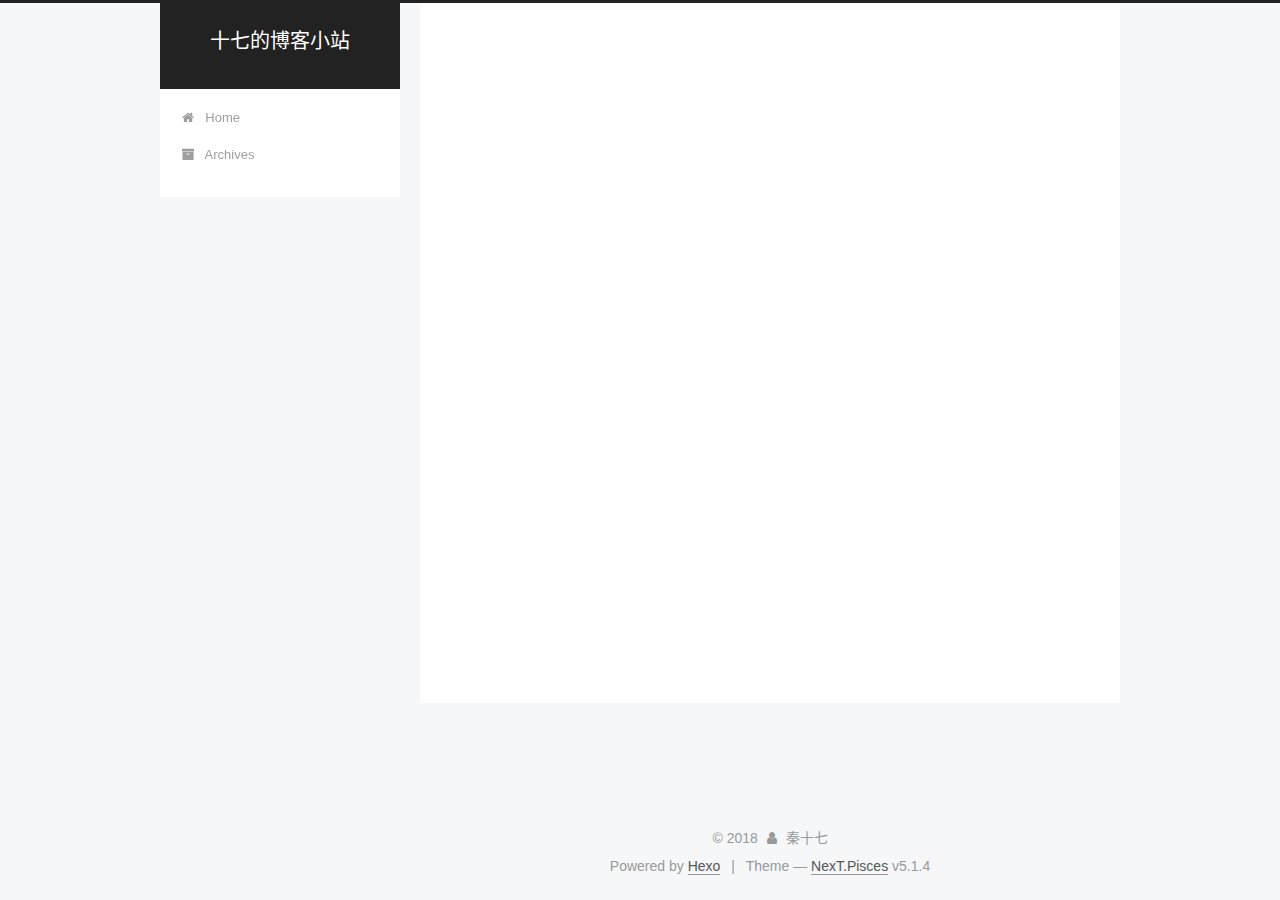
<file: archives/index.html>
<!DOCTYPE html>



  


<html class="theme-next pisces use-motion" lang="zh-CN">
<head>
  <meta charset="UTF-8"/>
<meta http-equiv="X-UA-Compatible" content="IE=edge" />
<meta name="viewport" content="width=device-width, initial-scale=1, maximum-scale=1"/>
<meta name="theme-color" content="#222">









<meta http-equiv="Cache-Control" content="no-transform" />
<meta http-equiv="Cache-Control" content="no-siteapp" />
















  
  
  <link href="/lib/fancybox/source/jquery.fancybox.css?v=2.1.5" rel="stylesheet" type="text/css" />







<link href="/lib/font-awesome/css/font-awesome.min.css?v=4.6.2" rel="stylesheet" type="text/css" />

<link href="/css/main.css?v=5.1.4" rel="stylesheet" type="text/css" />


  <link rel="apple-touch-icon" sizes="180x180" href="/images/apple-touch-icon-next.png?v=5.1.4">


  <link rel="icon" type="image/png" sizes="32x32" href="/images/favicon-32x32-next.png?v=5.1.4">


  <link rel="icon" type="image/png" sizes="16x16" href="/images/favicon-16x16-next.png?v=5.1.4">


  <link rel="mask-icon" href="/images/logo.svg?v=5.1.4" color="#222">





  <meta name="keywords" content="Hexo, NexT" />










<meta property="og:type" content="website">
<meta property="og:title" content="十七的博客小站">
<meta property="og:url" content="http://yoursite.com/archives/index.html">
<meta property="og:site_name" content="十七的博客小站">
<meta property="og:locale" content="zh-CN">
<meta name="twitter:card" content="summary">
<meta name="twitter:title" content="十七的博客小站">



<script type="text/javascript" id="hexo.configurations">
  var NexT = window.NexT || {};
  var CONFIG = {
    root: '/',
    scheme: 'Pisces',
    version: '5.1.4',
    sidebar: {"position":"left","display":"post","offset":12,"b2t":false,"scrollpercent":false,"onmobile":false},
    fancybox: true,
    tabs: true,
    motion: {"enable":true,"async":false,"transition":{"post_block":"fadeIn","post_header":"slideDownIn","post_body":"slideDownIn","coll_header":"slideLeftIn","sidebar":"slideUpIn"}},
    duoshuo: {
      userId: '0',
      author: 'Author'
    },
    algolia: {
      applicationID: '',
      apiKey: '',
      indexName: '',
      hits: {"per_page":10},
      labels: {"input_placeholder":"Search for Posts","hits_empty":"We didn't find any results for the search: ${query}","hits_stats":"${hits} results found in ${time} ms"}
    }
  };
</script>



  <link rel="canonical" href="http://yoursite.com/archives/"/>





  <title>Archive | 十七的博客小站</title>
  








</head>

<body itemscope itemtype="http://schema.org/WebPage" lang="zh-CN">

  
  
    
  

  <div class="container sidebar-position-left page-archive">
    <div class="headband"></div>

    <header id="header" class="header" itemscope itemtype="http://schema.org/WPHeader">
      <div class="header-inner"><div class="site-brand-wrapper">
  <div class="site-meta ">
    

    <div class="custom-logo-site-title">
      <a href="/"  class="brand" rel="start">
        <span class="logo-line-before"><i></i></span>
        <span class="site-title">十七的博客小站</span>
        <span class="logo-line-after"><i></i></span>
      </a>
    </div>
      
        <p class="site-subtitle"></p>
      
  </div>

  <div class="site-nav-toggle">
    <button>
      <span class="btn-bar"></span>
      <span class="btn-bar"></span>
      <span class="btn-bar"></span>
    </button>
  </div>
</div>

<nav class="site-nav">
  

  
    <ul id="menu" class="menu">
      
        
        <li class="menu-item menu-item-home">
          <a href="/" rel="section">
            
              <i class="menu-item-icon fa fa-fw fa-home"></i> <br />
            
            Home
          </a>
        </li>
      
        
        <li class="menu-item menu-item-archives">
          <a href="/archives/" rel="section">
            
              <i class="menu-item-icon fa fa-fw fa-archive"></i> <br />
            
            Archives
          </a>
        </li>
      

      
    </ul>
  

  
</nav>



 </div>
    </header>

    <main id="main" class="main">
      <div class="main-inner">
        <div class="content-wrap">
          <div id="content" class="content">
            

  
  
  
  <div class="post-block archive">
    <div id="posts" class="posts-collapse">
      <span class="archive-move-on"></span>

      <span class="archive-page-counter">
        
        
        
          
        
        Um..! 4 posts in total. Keep on posting.
      </span>

      

        
        
        

        
          
          <div class="collection-title">
            <h1 class="archive-year" id="archive-year-2018">2018</h1>
          </div>
        
        

        

  <article class="post post-type-normal" itemscope itemtype="http://schema.org/Article">
    <header class="post-header">

      <h2 class="post-title">
        
            <a class="post-title-link" href="/2018/08/22/各种教程/" itemprop="url">
              
                <span itemprop="name">各种教程</span>
              
            </a>
        
      </h2>

      <div class="post-meta">
        <time class="post-time" itemprop="dateCreated"
              datetime="2018-08-22T23:15:30+08:00"
              content="2018-08-22" >
          08-22
        </time>
      </div>

    </header>
  </article>



      

        
        
        

        
        

        

  <article class="post post-type-normal" itemscope itemtype="http://schema.org/Article">
    <header class="post-header">

      <h2 class="post-title">
        
            <a class="post-title-link" href="/2018/08/22/git命令/" itemprop="url">
              
                <span itemprop="name">git命令</span>
              
            </a>
        
      </h2>

      <div class="post-meta">
        <time class="post-time" itemprop="dateCreated"
              datetime="2018-08-22T23:10:10+08:00"
              content="2018-08-22" >
          08-22
        </time>
      </div>

    </header>
  </article>



      

        
        
        

        
        

        

  <article class="post post-type-normal" itemscope itemtype="http://schema.org/Article">
    <header class="post-header">

      <h2 class="post-title">
        
            <a class="post-title-link" href="/2018/08/22/扇贝/" itemprop="url">
              
                <span itemprop="name">扇贝</span>
              
            </a>
        
      </h2>

      <div class="post-meta">
        <time class="post-time" itemprop="dateCreated"
              datetime="2018-08-22T21:44:22+08:00"
              content="2018-08-22" >
          08-22
        </time>
      </div>

    </header>
  </article>



      

        
        
        

        
        

        

  <article class="post post-type-normal" itemscope itemtype="http://schema.org/Article">
    <header class="post-header">

      <h2 class="post-title">
        
            <a class="post-title-link" href="/2018/08/22/hello-world/" itemprop="url">
              
                <span itemprop="name">Hello World</span>
              
            </a>
        
      </h2>

      <div class="post-meta">
        <time class="post-time" itemprop="dateCreated"
              datetime="2018-08-22T21:36:58+08:00"
              content="2018-08-22" >
          08-22
        </time>
      </div>

    </header>
  </article>



      

    </div>
  </div>
  
  
  

  



          </div>
          


          

        </div>
        
          
  
  <div class="sidebar-toggle">
    <div class="sidebar-toggle-line-wrap">
      <span class="sidebar-toggle-line sidebar-toggle-line-first"></span>
      <span class="sidebar-toggle-line sidebar-toggle-line-middle"></span>
      <span class="sidebar-toggle-line sidebar-toggle-line-last"></span>
    </div>
  </div>

  <aside id="sidebar" class="sidebar">
    
    <div class="sidebar-inner">

      

      

      <section class="site-overview-wrap sidebar-panel sidebar-panel-active">
        <div class="site-overview">
          <div class="site-author motion-element" itemprop="author" itemscope itemtype="http://schema.org/Person">
            
              <p class="site-author-name" itemprop="name">秦十七</p>
              <p class="site-description motion-element" itemprop="description"></p>
          </div>

          <nav class="site-state motion-element">

            
              <div class="site-state-item site-state-posts">
              
                <a href="/archives/">
              
                  <span class="site-state-item-count">4</span>
                  <span class="site-state-item-name">posts</span>
                </a>
              </div>
            

            

            
              
              
              <div class="site-state-item site-state-tags">
                
                  <span class="site-state-item-count">2</span>
                  <span class="site-state-item-name">tags</span>
                
              </div>
            

          </nav>

          

          

          
          

          
          

          

        </div>
      </section>

      

      

    </div>
  </aside>


        
      </div>
    </main>

    <footer id="footer" class="footer">
      <div class="footer-inner">
        <div class="copyright">&copy; <span itemprop="copyrightYear">2018</span>
  <span class="with-love">
    <i class="fa fa-user"></i>
  </span>
  <span class="author" itemprop="copyrightHolder">秦十七</span>

  
</div>


  <div class="powered-by">Powered by <a class="theme-link" target="_blank" href="https://hexo.io">Hexo</a></div>



  <span class="post-meta-divider">|</span>



  <div class="theme-info">Theme &mdash; <a class="theme-link" target="_blank" href="https://github.com/iissnan/hexo-theme-next">NexT.Pisces</a> v5.1.4</div>




        







        
      </div>
    </footer>

    
      <div class="back-to-top">
        <i class="fa fa-arrow-up"></i>
        
      </div>
    

    

  </div>

  

<script type="text/javascript">
  if (Object.prototype.toString.call(window.Promise) !== '[object Function]') {
    window.Promise = null;
  }
</script>









  












  
  
    <script type="text/javascript" src="/lib/jquery/index.js?v=2.1.3"></script>
  

  
  
    <script type="text/javascript" src="/lib/fastclick/lib/fastclick.min.js?v=1.0.6"></script>
  

  
  
    <script type="text/javascript" src="/lib/jquery_lazyload/jquery.lazyload.js?v=1.9.7"></script>
  

  
  
    <script type="text/javascript" src="/lib/velocity/velocity.min.js?v=1.2.1"></script>
  

  
  
    <script type="text/javascript" src="/lib/velocity/velocity.ui.min.js?v=1.2.1"></script>
  

  
  
    <script type="text/javascript" src="/lib/fancybox/source/jquery.fancybox.pack.js?v=2.1.5"></script>
  


  


  <script type="text/javascript" src="/js/src/utils.js?v=5.1.4"></script>

  <script type="text/javascript" src="/js/src/motion.js?v=5.1.4"></script>



  
  


  <script type="text/javascript" src="/js/src/affix.js?v=5.1.4"></script>

  <script type="text/javascript" src="/js/src/schemes/pisces.js?v=5.1.4"></script>



  

  


  <script type="text/javascript" src="/js/src/bootstrap.js?v=5.1.4"></script>



  


  




	





  





  












  





  

  

  

  
  

  

  

  

</body>
</html>
</file>
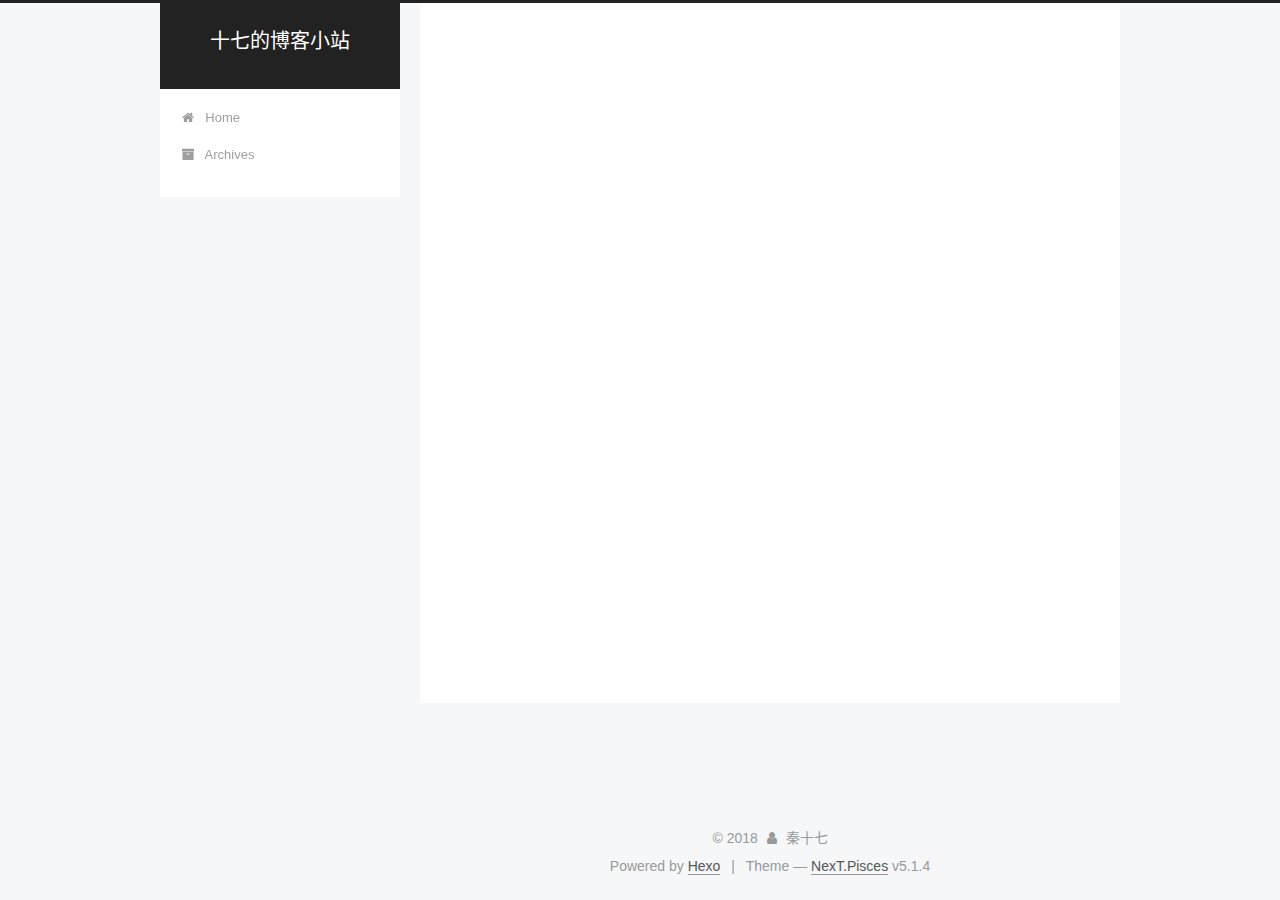
<file: archives/2018/index.html>
<!DOCTYPE html>



  


<html class="theme-next pisces use-motion" lang="zh-CN">
<head>
  <meta charset="UTF-8"/>
<meta http-equiv="X-UA-Compatible" content="IE=edge" />
<meta name="viewport" content="width=device-width, initial-scale=1, maximum-scale=1"/>
<meta name="theme-color" content="#222">









<meta http-equiv="Cache-Control" content="no-transform" />
<meta http-equiv="Cache-Control" content="no-siteapp" />
















  
  
  <link href="/lib/fancybox/source/jquery.fancybox.css?v=2.1.5" rel="stylesheet" type="text/css" />







<link href="/lib/font-awesome/css/font-awesome.min.css?v=4.6.2" rel="stylesheet" type="text/css" />

<link href="/css/main.css?v=5.1.4" rel="stylesheet" type="text/css" />


  <link rel="apple-touch-icon" sizes="180x180" href="/images/apple-touch-icon-next.png?v=5.1.4">


  <link rel="icon" type="image/png" sizes="32x32" href="/images/favicon-32x32-next.png?v=5.1.4">


  <link rel="icon" type="image/png" sizes="16x16" href="/images/favicon-16x16-next.png?v=5.1.4">


  <link rel="mask-icon" href="/images/logo.svg?v=5.1.4" color="#222">





  <meta name="keywords" content="Hexo, NexT" />










<meta property="og:type" content="website">
<meta property="og:title" content="十七的博客小站">
<meta property="og:url" content="http://yoursite.com/archives/2018/index.html">
<meta property="og:site_name" content="十七的博客小站">
<meta property="og:locale" content="zh-CN">
<meta name="twitter:card" content="summary">
<meta name="twitter:title" content="十七的博客小站">



<script type="text/javascript" id="hexo.configurations">
  var NexT = window.NexT || {};
  var CONFIG = {
    root: '/',
    scheme: 'Pisces',
    version: '5.1.4',
    sidebar: {"position":"left","display":"post","offset":12,"b2t":false,"scrollpercent":false,"onmobile":false},
    fancybox: true,
    tabs: true,
    motion: {"enable":true,"async":false,"transition":{"post_block":"fadeIn","post_header":"slideDownIn","post_body":"slideDownIn","coll_header":"slideLeftIn","sidebar":"slideUpIn"}},
    duoshuo: {
      userId: '0',
      author: 'Author'
    },
    algolia: {
      applicationID: '',
      apiKey: '',
      indexName: '',
      hits: {"per_page":10},
      labels: {"input_placeholder":"Search for Posts","hits_empty":"We didn't find any results for the search: ${query}","hits_stats":"${hits} results found in ${time} ms"}
    }
  };
</script>



  <link rel="canonical" href="http://yoursite.com/archives/2018/"/>





  <title>Archive | 十七的博客小站</title>
  








</head>

<body itemscope itemtype="http://schema.org/WebPage" lang="zh-CN">

  
  
    
  

  <div class="container sidebar-position-left page-archive">
    <div class="headband"></div>

    <header id="header" class="header" itemscope itemtype="http://schema.org/WPHeader">
      <div class="header-inner"><div class="site-brand-wrapper">
  <div class="site-meta ">
    

    <div class="custom-logo-site-title">
      <a href="/"  class="brand" rel="start">
        <span class="logo-line-before"><i></i></span>
        <span class="site-title">十七的博客小站</span>
        <span class="logo-line-after"><i></i></span>
      </a>
    </div>
      
        <p class="site-subtitle"></p>
      
  </div>

  <div class="site-nav-toggle">
    <button>
      <span class="btn-bar"></span>
      <span class="btn-bar"></span>
      <span class="btn-bar"></span>
    </button>
  </div>
</div>

<nav class="site-nav">
  

  
    <ul id="menu" class="menu">
      
        
        <li class="menu-item menu-item-home">
          <a href="/" rel="section">
            
              <i class="menu-item-icon fa fa-fw fa-home"></i> <br />
            
            Home
          </a>
        </li>
      
        
        <li class="menu-item menu-item-archives">
          <a href="/archives/" rel="section">
            
              <i class="menu-item-icon fa fa-fw fa-archive"></i> <br />
            
            Archives
          </a>
        </li>
      

      
    </ul>
  

  
</nav>



 </div>
    </header>

    <main id="main" class="main">
      <div class="main-inner">
        <div class="content-wrap">
          <div id="content" class="content">
            

  
  
  
  <div class="post-block archive">
    <div id="posts" class="posts-collapse">
      <span class="archive-move-on"></span>

      <span class="archive-page-counter">
        
        
        
          
        
        Um..! 4 posts in total. Keep on posting.
      </span>

      

        
        
        

        
          
          <div class="collection-title">
            <h1 class="archive-year" id="archive-year-2018">2018</h1>
          </div>
        
        

        

  <article class="post post-type-normal" itemscope itemtype="http://schema.org/Article">
    <header class="post-header">

      <h2 class="post-title">
        
            <a class="post-title-link" href="/2018/08/22/各种教程/" itemprop="url">
              
                <span itemprop="name">各种教程</span>
              
            </a>
        
      </h2>

      <div class="post-meta">
        <time class="post-time" itemprop="dateCreated"
              datetime="2018-08-22T23:15:30+08:00"
              content="2018-08-22" >
          08-22
        </time>
      </div>

    </header>
  </article>



      

        
        
        

        
        

        

  <article class="post post-type-normal" itemscope itemtype="http://schema.org/Article">
    <header class="post-header">

      <h2 class="post-title">
        
            <a class="post-title-link" href="/2018/08/22/git命令/" itemprop="url">
              
                <span itemprop="name">git命令</span>
              
            </a>
        
      </h2>

      <div class="post-meta">
        <time class="post-time" itemprop="dateCreated"
              datetime="2018-08-22T23:10:10+08:00"
              content="2018-08-22" >
          08-22
        </time>
      </div>

    </header>
  </article>



      

        
        
        

        
        

        

  <article class="post post-type-normal" itemscope itemtype="http://schema.org/Article">
    <header class="post-header">

      <h2 class="post-title">
        
            <a class="post-title-link" href="/2018/08/22/扇贝/" itemprop="url">
              
                <span itemprop="name">扇贝</span>
              
            </a>
        
      </h2>

      <div class="post-meta">
        <time class="post-time" itemprop="dateCreated"
              datetime="2018-08-22T21:44:22+08:00"
              content="2018-08-22" >
          08-22
        </time>
      </div>

    </header>
  </article>



      

        
        
        

        
        

        

  <article class="post post-type-normal" itemscope itemtype="http://schema.org/Article">
    <header class="post-header">

      <h2 class="post-title">
        
            <a class="post-title-link" href="/2018/08/22/hello-world/" itemprop="url">
              
                <span itemprop="name">Hello World</span>
              
            </a>
        
      </h2>

      <div class="post-meta">
        <time class="post-time" itemprop="dateCreated"
              datetime="2018-08-22T21:36:58+08:00"
              content="2018-08-22" >
          08-22
        </time>
      </div>

    </header>
  </article>



      

    </div>
  </div>
  
  
  

  



          </div>
          


          

        </div>
        
          
  
  <div class="sidebar-toggle">
    <div class="sidebar-toggle-line-wrap">
      <span class="sidebar-toggle-line sidebar-toggle-line-first"></span>
      <span class="sidebar-toggle-line sidebar-toggle-line-middle"></span>
      <span class="sidebar-toggle-line sidebar-toggle-line-last"></span>
    </div>
  </div>

  <aside id="sidebar" class="sidebar">
    
    <div class="sidebar-inner">

      

      

      <section class="site-overview-wrap sidebar-panel sidebar-panel-active">
        <div class="site-overview">
          <div class="site-author motion-element" itemprop="author" itemscope itemtype="http://schema.org/Person">
            
              <p class="site-author-name" itemprop="name">秦十七</p>
              <p class="site-description motion-element" itemprop="description"></p>
          </div>

          <nav class="site-state motion-element">

            
              <div class="site-state-item site-state-posts">
              
                <a href="/archives/">
              
                  <span class="site-state-item-count">4</span>
                  <span class="site-state-item-name">posts</span>
                </a>
              </div>
            

            

            
              
              
              <div class="site-state-item site-state-tags">
                
                  <span class="site-state-item-count">2</span>
                  <span class="site-state-item-name">tags</span>
                
              </div>
            

          </nav>

          

          

          
          

          
          

          

        </div>
      </section>

      

      

    </div>
  </aside>


        
      </div>
    </main>

    <footer id="footer" class="footer">
      <div class="footer-inner">
        <div class="copyright">&copy; <span itemprop="copyrightYear">2018</span>
  <span class="with-love">
    <i class="fa fa-user"></i>
  </span>
  <span class="author" itemprop="copyrightHolder">秦十七</span>

  
</div>


  <div class="powered-by">Powered by <a class="theme-link" target="_blank" href="https://hexo.io">Hexo</a></div>



  <span class="post-meta-divider">|</span>



  <div class="theme-info">Theme &mdash; <a class="theme-link" target="_blank" href="https://github.com/iissnan/hexo-theme-next">NexT.Pisces</a> v5.1.4</div>




        







        
      </div>
    </footer>

    
      <div class="back-to-top">
        <i class="fa fa-arrow-up"></i>
        
      </div>
    

    

  </div>

  

<script type="text/javascript">
  if (Object.prototype.toString.call(window.Promise) !== '[object Function]') {
    window.Promise = null;
  }
</script>









  












  
  
    <script type="text/javascript" src="/lib/jquery/index.js?v=2.1.3"></script>
  

  
  
    <script type="text/javascript" src="/lib/fastclick/lib/fastclick.min.js?v=1.0.6"></script>
  

  
  
    <script type="text/javascript" src="/lib/jquery_lazyload/jquery.lazyload.js?v=1.9.7"></script>
  

  
  
    <script type="text/javascript" src="/lib/velocity/velocity.min.js?v=1.2.1"></script>
  

  
  
    <script type="text/javascript" src="/lib/velocity/velocity.ui.min.js?v=1.2.1"></script>
  

  
  
    <script type="text/javascript" src="/lib/fancybox/source/jquery.fancybox.pack.js?v=2.1.5"></script>
  


  


  <script type="text/javascript" src="/js/src/utils.js?v=5.1.4"></script>

  <script type="text/javascript" src="/js/src/motion.js?v=5.1.4"></script>



  
  


  <script type="text/javascript" src="/js/src/affix.js?v=5.1.4"></script>

  <script type="text/javascript" src="/js/src/schemes/pisces.js?v=5.1.4"></script>



  

  


  <script type="text/javascript" src="/js/src/bootstrap.js?v=5.1.4"></script>



  


  




	





  





  












  





  

  

  

  
  

  

  

  

</body>
</html>
</file>
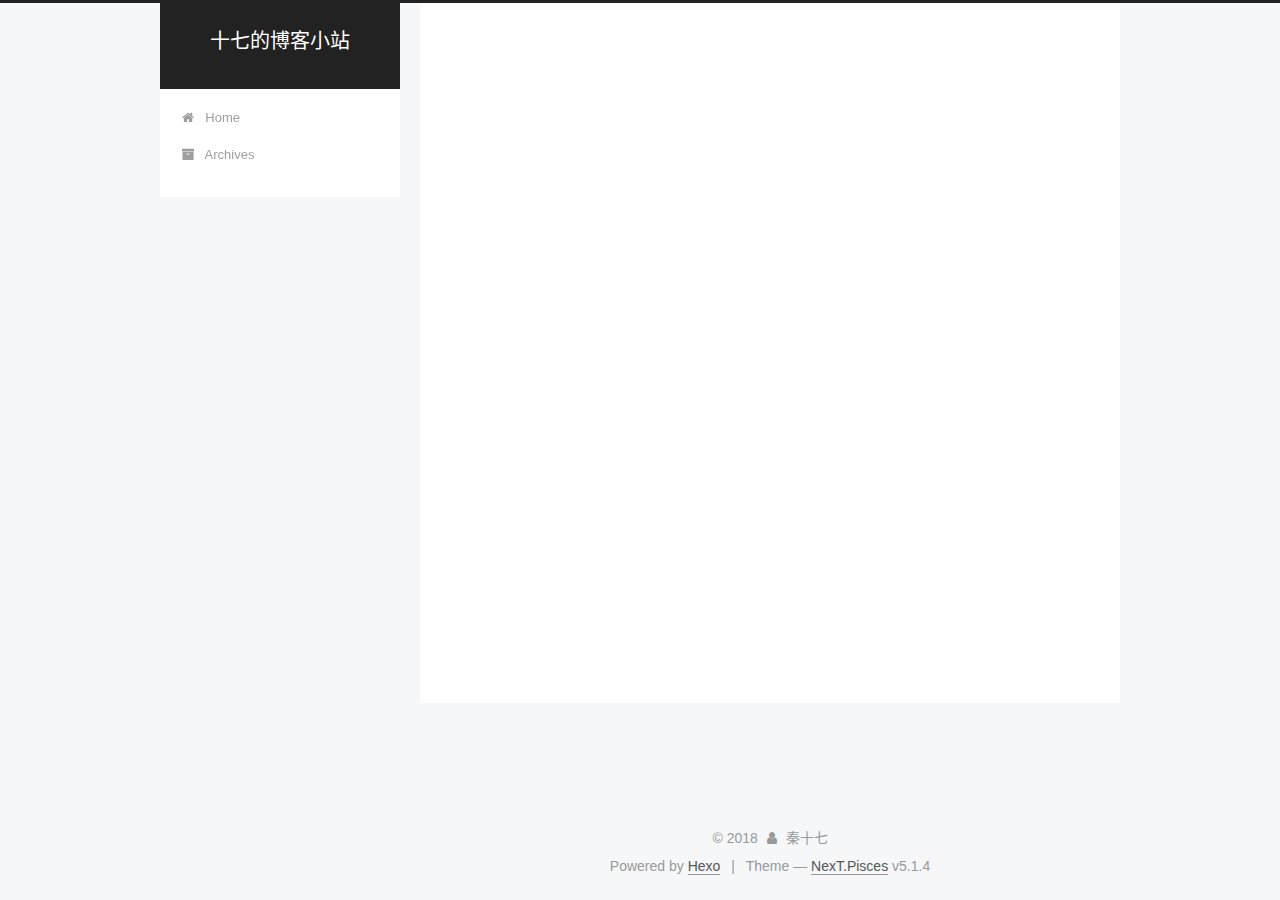
<file: tags/技术文章/index.html>
<!DOCTYPE html>



  


<html class="theme-next pisces use-motion" lang="zh-CN">
<head>
  <meta charset="UTF-8"/>
<meta http-equiv="X-UA-Compatible" content="IE=edge" />
<meta name="viewport" content="width=device-width, initial-scale=1, maximum-scale=1"/>
<meta name="theme-color" content="#222">









<meta http-equiv="Cache-Control" content="no-transform" />
<meta http-equiv="Cache-Control" content="no-siteapp" />
















  
  
  <link href="/lib/fancybox/source/jquery.fancybox.css?v=2.1.5" rel="stylesheet" type="text/css" />







<link href="/lib/font-awesome/css/font-awesome.min.css?v=4.6.2" rel="stylesheet" type="text/css" />

<link href="/css/main.css?v=5.1.4" rel="stylesheet" type="text/css" />


  <link rel="apple-touch-icon" sizes="180x180" href="/images/apple-touch-icon-next.png?v=5.1.4">


  <link rel="icon" type="image/png" sizes="32x32" href="/images/favicon-32x32-next.png?v=5.1.4">


  <link rel="icon" type="image/png" sizes="16x16" href="/images/favicon-16x16-next.png?v=5.1.4">


  <link rel="mask-icon" href="/images/logo.svg?v=5.1.4" color="#222">





  <meta name="keywords" content="Hexo, NexT" />










<meta property="og:type" content="website">
<meta property="og:title" content="十七的博客小站">
<meta property="og:url" content="http://yoursite.com/tags/技术文章/index.html">
<meta property="og:site_name" content="十七的博客小站">
<meta property="og:locale" content="zh-CN">
<meta name="twitter:card" content="summary">
<meta name="twitter:title" content="十七的博客小站">



<script type="text/javascript" id="hexo.configurations">
  var NexT = window.NexT || {};
  var CONFIG = {
    root: '/',
    scheme: 'Pisces',
    version: '5.1.4',
    sidebar: {"position":"left","display":"post","offset":12,"b2t":false,"scrollpercent":false,"onmobile":false},
    fancybox: true,
    tabs: true,
    motion: {"enable":true,"async":false,"transition":{"post_block":"fadeIn","post_header":"slideDownIn","post_body":"slideDownIn","coll_header":"slideLeftIn","sidebar":"slideUpIn"}},
    duoshuo: {
      userId: '0',
      author: 'Author'
    },
    algolia: {
      applicationID: '',
      apiKey: '',
      indexName: '',
      hits: {"per_page":10},
      labels: {"input_placeholder":"Search for Posts","hits_empty":"We didn't find any results for the search: ${query}","hits_stats":"${hits} results found in ${time} ms"}
    }
  };
</script>



  <link rel="canonical" href="http://yoursite.com/tags/技术文章/"/>





  <title>Tag: 技术文章 | 十七的博客小站</title>
  








</head>

<body itemscope itemtype="http://schema.org/WebPage" lang="zh-CN">

  
  
    
  

  <div class="container sidebar-position-left ">
    <div class="headband"></div>

    <header id="header" class="header" itemscope itemtype="http://schema.org/WPHeader">
      <div class="header-inner"><div class="site-brand-wrapper">
  <div class="site-meta ">
    

    <div class="custom-logo-site-title">
      <a href="/"  class="brand" rel="start">
        <span class="logo-line-before"><i></i></span>
        <span class="site-title">十七的博客小站</span>
        <span class="logo-line-after"><i></i></span>
      </a>
    </div>
      
        <p class="site-subtitle"></p>
      
  </div>

  <div class="site-nav-toggle">
    <button>
      <span class="btn-bar"></span>
      <span class="btn-bar"></span>
      <span class="btn-bar"></span>
    </button>
  </div>
</div>

<nav class="site-nav">
  

  
    <ul id="menu" class="menu">
      
        
        <li class="menu-item menu-item-home">
          <a href="/" rel="section">
            
              <i class="menu-item-icon fa fa-fw fa-home"></i> <br />
            
            Home
          </a>
        </li>
      
        
        <li class="menu-item menu-item-archives">
          <a href="/archives/" rel="section">
            
              <i class="menu-item-icon fa fa-fw fa-archive"></i> <br />
            
            Archives
          </a>
        </li>
      

      
    </ul>
  

  
</nav>



 </div>
    </header>

    <main id="main" class="main">
      <div class="main-inner">
        <div class="content-wrap">
          <div id="content" class="content">
            

  
  
  
  <div class="post-block tag">

    <div id="posts" class="posts-collapse">
      <div class="collection-title">
        <h1>技术文章<small>Tag</small>
        </h1>
      </div>

      
        

  <article class="post post-type-normal" itemscope itemtype="http://schema.org/Article">
    <header class="post-header">

      <h2 class="post-title">
        
            <a class="post-title-link" href="/2018/08/22/各种教程/" itemprop="url">
              
                <span itemprop="name">各种教程</span>
              
            </a>
        
      </h2>

      <div class="post-meta">
        <time class="post-time" itemprop="dateCreated"
              datetime="2018-08-22T23:15:30+08:00"
              content="2018-08-22" >
          08-22
        </time>
      </div>

    </header>
  </article>


      
        

  <article class="post post-type-normal" itemscope itemtype="http://schema.org/Article">
    <header class="post-header">

      <h2 class="post-title">
        
            <a class="post-title-link" href="/2018/08/22/git命令/" itemprop="url">
              
                <span itemprop="name">git命令</span>
              
            </a>
        
      </h2>

      <div class="post-meta">
        <time class="post-time" itemprop="dateCreated"
              datetime="2018-08-22T23:10:10+08:00"
              content="2018-08-22" >
          08-22
        </time>
      </div>

    </header>
  </article>


      
    </div>

  </div>
  
  
  

  


          </div>
          


          

        </div>
        
          
  
  <div class="sidebar-toggle">
    <div class="sidebar-toggle-line-wrap">
      <span class="sidebar-toggle-line sidebar-toggle-line-first"></span>
      <span class="sidebar-toggle-line sidebar-toggle-line-middle"></span>
      <span class="sidebar-toggle-line sidebar-toggle-line-last"></span>
    </div>
  </div>

  <aside id="sidebar" class="sidebar">
    
    <div class="sidebar-inner">

      

      

      <section class="site-overview-wrap sidebar-panel sidebar-panel-active">
        <div class="site-overview">
          <div class="site-author motion-element" itemprop="author" itemscope itemtype="http://schema.org/Person">
            
              <p class="site-author-name" itemprop="name">秦十七</p>
              <p class="site-description motion-element" itemprop="description"></p>
          </div>

          <nav class="site-state motion-element">

            
              <div class="site-state-item site-state-posts">
              
                <a href="/archives/">
              
                  <span class="site-state-item-count">4</span>
                  <span class="site-state-item-name">posts</span>
                </a>
              </div>
            

            

            
              
              
              <div class="site-state-item site-state-tags">
                
                  <span class="site-state-item-count">2</span>
                  <span class="site-state-item-name">tags</span>
                
              </div>
            

          </nav>

          

          

          
          

          
          

          

        </div>
      </section>

      

      

    </div>
  </aside>


        
      </div>
    </main>

    <footer id="footer" class="footer">
      <div class="footer-inner">
        <div class="copyright">&copy; <span itemprop="copyrightYear">2018</span>
  <span class="with-love">
    <i class="fa fa-user"></i>
  </span>
  <span class="author" itemprop="copyrightHolder">秦十七</span>

  
</div>


  <div class="powered-by">Powered by <a class="theme-link" target="_blank" href="https://hexo.io">Hexo</a></div>



  <span class="post-meta-divider">|</span>



  <div class="theme-info">Theme &mdash; <a class="theme-link" target="_blank" href="https://github.com/iissnan/hexo-theme-next">NexT.Pisces</a> v5.1.4</div>




        







        
      </div>
    </footer>

    
      <div class="back-to-top">
        <i class="fa fa-arrow-up"></i>
        
      </div>
    

    

  </div>

  

<script type="text/javascript">
  if (Object.prototype.toString.call(window.Promise) !== '[object Function]') {
    window.Promise = null;
  }
</script>









  












  
  
    <script type="text/javascript" src="/lib/jquery/index.js?v=2.1.3"></script>
  

  
  
    <script type="text/javascript" src="/lib/fastclick/lib/fastclick.min.js?v=1.0.6"></script>
  

  
  
    <script type="text/javascript" src="/lib/jquery_lazyload/jquery.lazyload.js?v=1.9.7"></script>
  

  
  
    <script type="text/javascript" src="/lib/velocity/velocity.min.js?v=1.2.1"></script>
  

  
  
    <script type="text/javascript" src="/lib/velocity/velocity.ui.min.js?v=1.2.1"></script>
  

  
  
    <script type="text/javascript" src="/lib/fancybox/source/jquery.fancybox.pack.js?v=2.1.5"></script>
  


  


  <script type="text/javascript" src="/js/src/utils.js?v=5.1.4"></script>

  <script type="text/javascript" src="/js/src/motion.js?v=5.1.4"></script>



  
  


  <script type="text/javascript" src="/js/src/affix.js?v=5.1.4"></script>

  <script type="text/javascript" src="/js/src/schemes/pisces.js?v=5.1.4"></script>



  

  


  <script type="text/javascript" src="/js/src/bootstrap.js?v=5.1.4"></script>



  


  




	





  





  












  





  

  

  

  
  

  

  

  

</body>
</html>
</file>
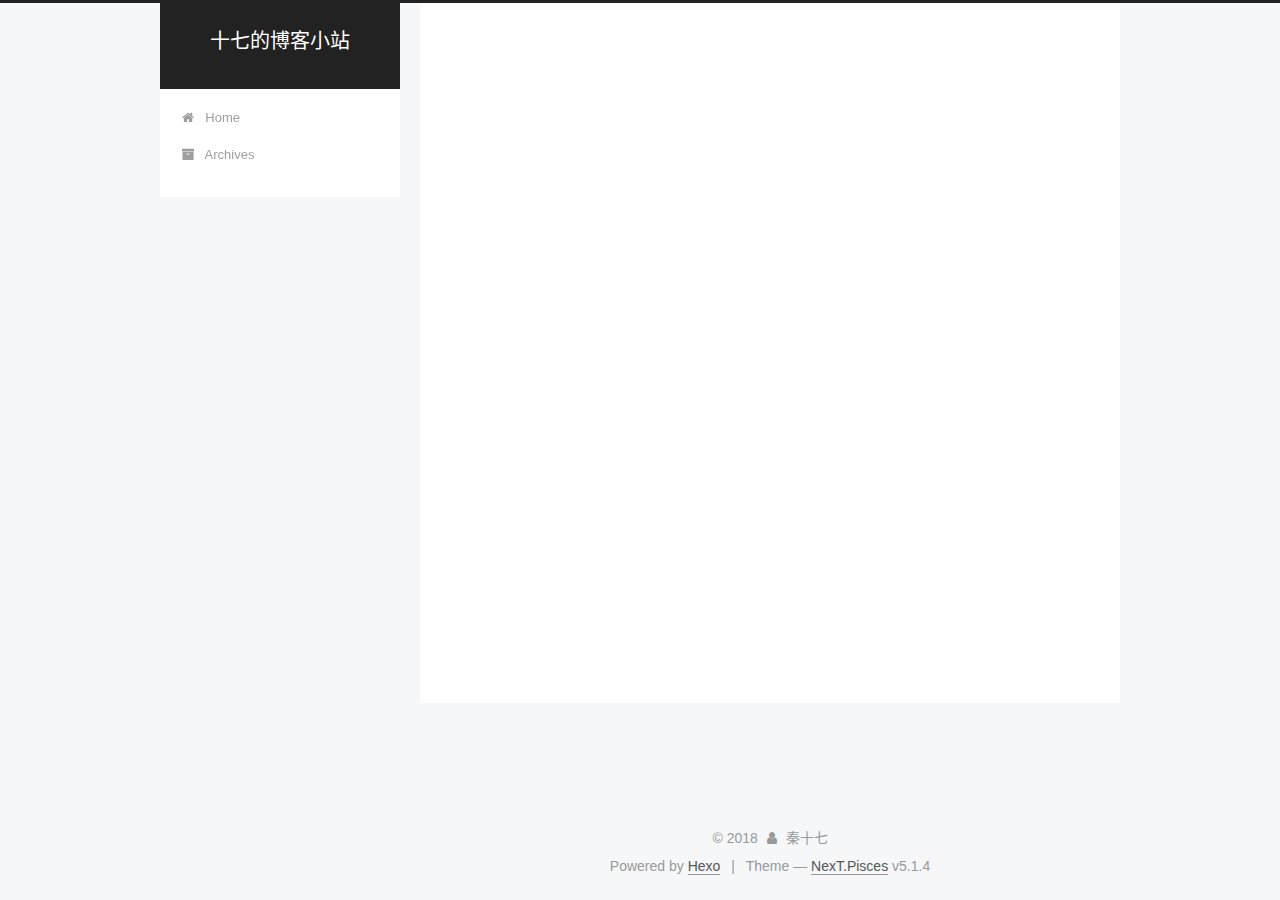
<file: tags/随便写写/index.html>
<!DOCTYPE html>



  


<html class="theme-next pisces use-motion" lang="zh-CN">
<head>
  <meta charset="UTF-8"/>
<meta http-equiv="X-UA-Compatible" content="IE=edge" />
<meta name="viewport" content="width=device-width, initial-scale=1, maximum-scale=1"/>
<meta name="theme-color" content="#222">









<meta http-equiv="Cache-Control" content="no-transform" />
<meta http-equiv="Cache-Control" content="no-siteapp" />
















  
  
  <link href="/lib/fancybox/source/jquery.fancybox.css?v=2.1.5" rel="stylesheet" type="text/css" />







<link href="/lib/font-awesome/css/font-awesome.min.css?v=4.6.2" rel="stylesheet" type="text/css" />

<link href="/css/main.css?v=5.1.4" rel="stylesheet" type="text/css" />


  <link rel="apple-touch-icon" sizes="180x180" href="/images/apple-touch-icon-next.png?v=5.1.4">


  <link rel="icon" type="image/png" sizes="32x32" href="/images/favicon-32x32-next.png?v=5.1.4">


  <link rel="icon" type="image/png" sizes="16x16" href="/images/favicon-16x16-next.png?v=5.1.4">


  <link rel="mask-icon" href="/images/logo.svg?v=5.1.4" color="#222">





  <meta name="keywords" content="Hexo, NexT" />










<meta property="og:type" content="website">
<meta property="og:title" content="十七的博客小站">
<meta property="og:url" content="http://yoursite.com/tags/随便写写/index.html">
<meta property="og:site_name" content="十七的博客小站">
<meta property="og:locale" content="zh-CN">
<meta name="twitter:card" content="summary">
<meta name="twitter:title" content="十七的博客小站">



<script type="text/javascript" id="hexo.configurations">
  var NexT = window.NexT || {};
  var CONFIG = {
    root: '/',
    scheme: 'Pisces',
    version: '5.1.4',
    sidebar: {"position":"left","display":"post","offset":12,"b2t":false,"scrollpercent":false,"onmobile":false},
    fancybox: true,
    tabs: true,
    motion: {"enable":true,"async":false,"transition":{"post_block":"fadeIn","post_header":"slideDownIn","post_body":"slideDownIn","coll_header":"slideLeftIn","sidebar":"slideUpIn"}},
    duoshuo: {
      userId: '0',
      author: 'Author'
    },
    algolia: {
      applicationID: '',
      apiKey: '',
      indexName: '',
      hits: {"per_page":10},
      labels: {"input_placeholder":"Search for Posts","hits_empty":"We didn't find any results for the search: ${query}","hits_stats":"${hits} results found in ${time} ms"}
    }
  };
</script>



  <link rel="canonical" href="http://yoursite.com/tags/随便写写/"/>





  <title>Tag: 随便写写 | 十七的博客小站</title>
  








</head>

<body itemscope itemtype="http://schema.org/WebPage" lang="zh-CN">

  
  
    
  

  <div class="container sidebar-position-left ">
    <div class="headband"></div>

    <header id="header" class="header" itemscope itemtype="http://schema.org/WPHeader">
      <div class="header-inner"><div class="site-brand-wrapper">
  <div class="site-meta ">
    

    <div class="custom-logo-site-title">
      <a href="/"  class="brand" rel="start">
        <span class="logo-line-before"><i></i></span>
        <span class="site-title">十七的博客小站</span>
        <span class="logo-line-after"><i></i></span>
      </a>
    </div>
      
        <p class="site-subtitle"></p>
      
  </div>

  <div class="site-nav-toggle">
    <button>
      <span class="btn-bar"></span>
      <span class="btn-bar"></span>
      <span class="btn-bar"></span>
    </button>
  </div>
</div>

<nav class="site-nav">
  

  
    <ul id="menu" class="menu">
      
        
        <li class="menu-item menu-item-home">
          <a href="/" rel="section">
            
              <i class="menu-item-icon fa fa-fw fa-home"></i> <br />
            
            Home
          </a>
        </li>
      
        
        <li class="menu-item menu-item-archives">
          <a href="/archives/" rel="section">
            
              <i class="menu-item-icon fa fa-fw fa-archive"></i> <br />
            
            Archives
          </a>
        </li>
      

      
    </ul>
  

  
</nav>



 </div>
    </header>

    <main id="main" class="main">
      <div class="main-inner">
        <div class="content-wrap">
          <div id="content" class="content">
            

  
  
  
  <div class="post-block tag">

    <div id="posts" class="posts-collapse">
      <div class="collection-title">
        <h1>随便写写<small>Tag</small>
        </h1>
      </div>

      
        

  <article class="post post-type-normal" itemscope itemtype="http://schema.org/Article">
    <header class="post-header">

      <h2 class="post-title">
        
            <a class="post-title-link" href="/2018/08/22/扇贝/" itemprop="url">
              
                <span itemprop="name">扇贝</span>
              
            </a>
        
      </h2>

      <div class="post-meta">
        <time class="post-time" itemprop="dateCreated"
              datetime="2018-08-22T21:44:22+08:00"
              content="2018-08-22" >
          08-22
        </time>
      </div>

    </header>
  </article>


      
    </div>

  </div>
  
  
  

  


          </div>
          


          

        </div>
        
          
  
  <div class="sidebar-toggle">
    <div class="sidebar-toggle-line-wrap">
      <span class="sidebar-toggle-line sidebar-toggle-line-first"></span>
      <span class="sidebar-toggle-line sidebar-toggle-line-middle"></span>
      <span class="sidebar-toggle-line sidebar-toggle-line-last"></span>
    </div>
  </div>

  <aside id="sidebar" class="sidebar">
    
    <div class="sidebar-inner">

      

      

      <section class="site-overview-wrap sidebar-panel sidebar-panel-active">
        <div class="site-overview">
          <div class="site-author motion-element" itemprop="author" itemscope itemtype="http://schema.org/Person">
            
              <p class="site-author-name" itemprop="name">秦十七</p>
              <p class="site-description motion-element" itemprop="description"></p>
          </div>

          <nav class="site-state motion-element">

            
              <div class="site-state-item site-state-posts">
              
                <a href="/archives/">
              
                  <span class="site-state-item-count">4</span>
                  <span class="site-state-item-name">posts</span>
                </a>
              </div>
            

            

            
              
              
              <div class="site-state-item site-state-tags">
                
                  <span class="site-state-item-count">2</span>
                  <span class="site-state-item-name">tags</span>
                
              </div>
            

          </nav>

          

          

          
          

          
          

          

        </div>
      </section>

      

      

    </div>
  </aside>


        
      </div>
    </main>

    <footer id="footer" class="footer">
      <div class="footer-inner">
        <div class="copyright">&copy; <span itemprop="copyrightYear">2018</span>
  <span class="with-love">
    <i class="fa fa-user"></i>
  </span>
  <span class="author" itemprop="copyrightHolder">秦十七</span>

  
</div>


  <div class="powered-by">Powered by <a class="theme-link" target="_blank" href="https://hexo.io">Hexo</a></div>



  <span class="post-meta-divider">|</span>



  <div class="theme-info">Theme &mdash; <a class="theme-link" target="_blank" href="https://github.com/iissnan/hexo-theme-next">NexT.Pisces</a> v5.1.4</div>




        







        
      </div>
    </footer>

    
      <div class="back-to-top">
        <i class="fa fa-arrow-up"></i>
        
      </div>
    

    

  </div>

  

<script type="text/javascript">
  if (Object.prototype.toString.call(window.Promise) !== '[object Function]') {
    window.Promise = null;
  }
</script>









  












  
  
    <script type="text/javascript" src="/lib/jquery/index.js?v=2.1.3"></script>
  

  
  
    <script type="text/javascript" src="/lib/fastclick/lib/fastclick.min.js?v=1.0.6"></script>
  

  
  
    <script type="text/javascript" src="/lib/jquery_lazyload/jquery.lazyload.js?v=1.9.7"></script>
  

  
  
    <script type="text/javascript" src="/lib/velocity/velocity.min.js?v=1.2.1"></script>
  

  
  
    <script type="text/javascript" src="/lib/velocity/velocity.ui.min.js?v=1.2.1"></script>
  

  
  
    <script type="text/javascript" src="/lib/fancybox/source/jquery.fancybox.pack.js?v=2.1.5"></script>
  


  


  <script type="text/javascript" src="/js/src/utils.js?v=5.1.4"></script>

  <script type="text/javascript" src="/js/src/motion.js?v=5.1.4"></script>



  
  


  <script type="text/javascript" src="/js/src/affix.js?v=5.1.4"></script>

  <script type="text/javascript" src="/js/src/schemes/pisces.js?v=5.1.4"></script>



  

  


  <script type="text/javascript" src="/js/src/bootstrap.js?v=5.1.4"></script>



  


  




	





  





  












  





  

  

  

  
  

  

  

  

</body>
</html>
</file>
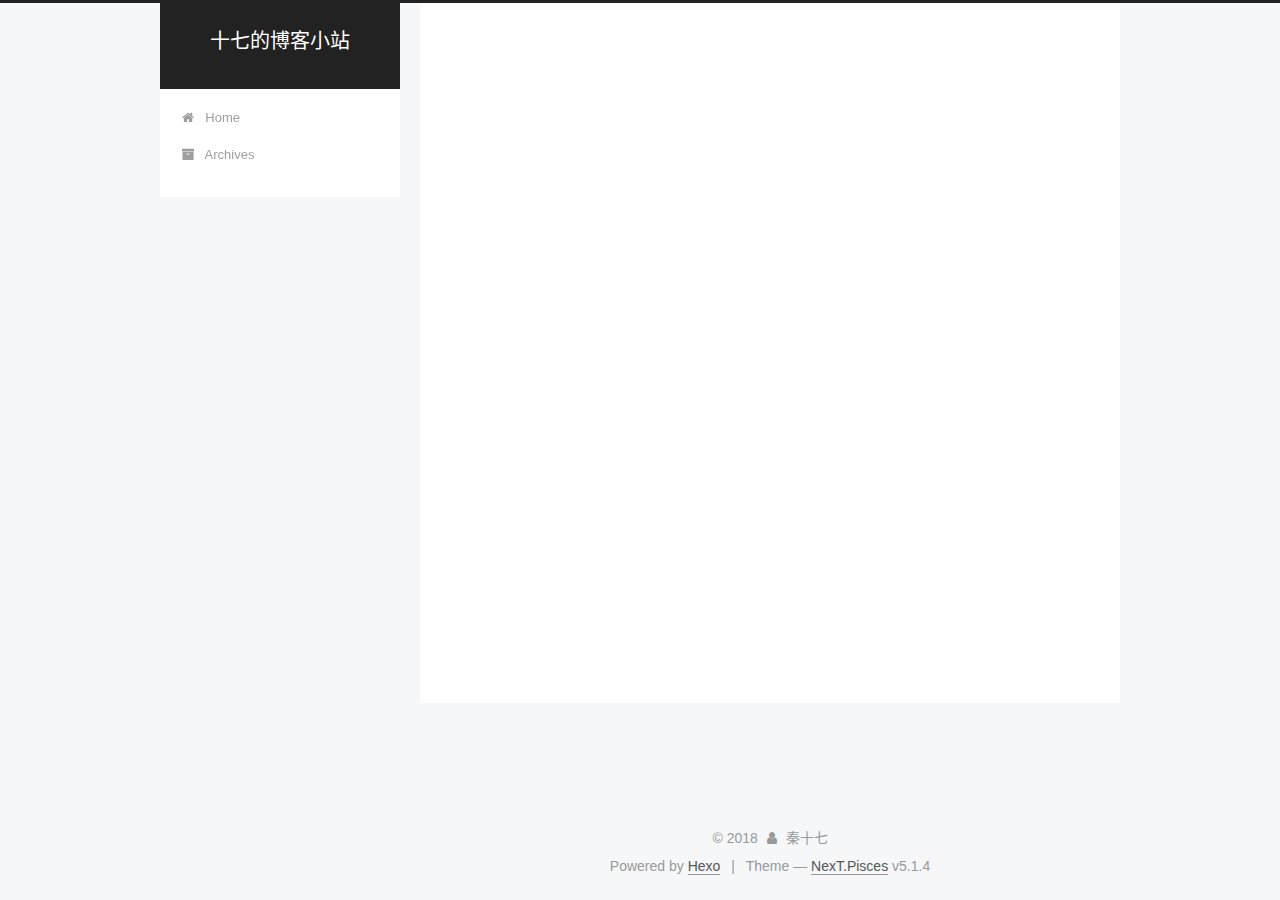
<file: archives/2018/08/index.html>
<!DOCTYPE html>



  


<html class="theme-next pisces use-motion" lang="zh-CN">
<head>
  <meta charset="UTF-8"/>
<meta http-equiv="X-UA-Compatible" content="IE=edge" />
<meta name="viewport" content="width=device-width, initial-scale=1, maximum-scale=1"/>
<meta name="theme-color" content="#222">









<meta http-equiv="Cache-Control" content="no-transform" />
<meta http-equiv="Cache-Control" content="no-siteapp" />
















  
  
  <link href="/lib/fancybox/source/jquery.fancybox.css?v=2.1.5" rel="stylesheet" type="text/css" />







<link href="/lib/font-awesome/css/font-awesome.min.css?v=4.6.2" rel="stylesheet" type="text/css" />

<link href="/css/main.css?v=5.1.4" rel="stylesheet" type="text/css" />


  <link rel="apple-touch-icon" sizes="180x180" href="/images/apple-touch-icon-next.png?v=5.1.4">


  <link rel="icon" type="image/png" sizes="32x32" href="/images/favicon-32x32-next.png?v=5.1.4">


  <link rel="icon" type="image/png" sizes="16x16" href="/images/favicon-16x16-next.png?v=5.1.4">


  <link rel="mask-icon" href="/images/logo.svg?v=5.1.4" color="#222">





  <meta name="keywords" content="Hexo, NexT" />










<meta property="og:type" content="website">
<meta property="og:title" content="十七的博客小站">
<meta property="og:url" content="http://yoursite.com/archives/2018/08/index.html">
<meta property="og:site_name" content="十七的博客小站">
<meta property="og:locale" content="zh-CN">
<meta name="twitter:card" content="summary">
<meta name="twitter:title" content="十七的博客小站">



<script type="text/javascript" id="hexo.configurations">
  var NexT = window.NexT || {};
  var CONFIG = {
    root: '/',
    scheme: 'Pisces',
    version: '5.1.4',
    sidebar: {"position":"left","display":"post","offset":12,"b2t":false,"scrollpercent":false,"onmobile":false},
    fancybox: true,
    tabs: true,
    motion: {"enable":true,"async":false,"transition":{"post_block":"fadeIn","post_header":"slideDownIn","post_body":"slideDownIn","coll_header":"slideLeftIn","sidebar":"slideUpIn"}},
    duoshuo: {
      userId: '0',
      author: 'Author'
    },
    algolia: {
      applicationID: '',
      apiKey: '',
      indexName: '',
      hits: {"per_page":10},
      labels: {"input_placeholder":"Search for Posts","hits_empty":"We didn't find any results for the search: ${query}","hits_stats":"${hits} results found in ${time} ms"}
    }
  };
</script>



  <link rel="canonical" href="http://yoursite.com/archives/2018/08/"/>





  <title>Archive | 十七的博客小站</title>
  








</head>

<body itemscope itemtype="http://schema.org/WebPage" lang="zh-CN">

  
  
    
  

  <div class="container sidebar-position-left page-archive">
    <div class="headband"></div>

    <header id="header" class="header" itemscope itemtype="http://schema.org/WPHeader">
      <div class="header-inner"><div class="site-brand-wrapper">
  <div class="site-meta ">
    

    <div class="custom-logo-site-title">
      <a href="/"  class="brand" rel="start">
        <span class="logo-line-before"><i></i></span>
        <span class="site-title">十七的博客小站</span>
        <span class="logo-line-after"><i></i></span>
      </a>
    </div>
      
        <p class="site-subtitle"></p>
      
  </div>

  <div class="site-nav-toggle">
    <button>
      <span class="btn-bar"></span>
      <span class="btn-bar"></span>
      <span class="btn-bar"></span>
    </button>
  </div>
</div>

<nav class="site-nav">
  

  
    <ul id="menu" class="menu">
      
        
        <li class="menu-item menu-item-home">
          <a href="/" rel="section">
            
              <i class="menu-item-icon fa fa-fw fa-home"></i> <br />
            
            Home
          </a>
        </li>
      
        
        <li class="menu-item menu-item-archives">
          <a href="/archives/" rel="section">
            
              <i class="menu-item-icon fa fa-fw fa-archive"></i> <br />
            
            Archives
          </a>
        </li>
      

      
    </ul>
  

  
</nav>



 </div>
    </header>

    <main id="main" class="main">
      <div class="main-inner">
        <div class="content-wrap">
          <div id="content" class="content">
            

  
  
  
  <div class="post-block archive">
    <div id="posts" class="posts-collapse">
      <span class="archive-move-on"></span>

      <span class="archive-page-counter">
        
        
        
          
        
        Um..! 4 posts in total. Keep on posting.
      </span>

      

        
        
        

        
          
          <div class="collection-title">
            <h1 class="archive-year" id="archive-year-2018">2018</h1>
          </div>
        
        

        

  <article class="post post-type-normal" itemscope itemtype="http://schema.org/Article">
    <header class="post-header">

      <h2 class="post-title">
        
            <a class="post-title-link" href="/2018/08/22/各种教程/" itemprop="url">
              
                <span itemprop="name">各种教程</span>
              
            </a>
        
      </h2>

      <div class="post-meta">
        <time class="post-time" itemprop="dateCreated"
              datetime="2018-08-22T23:15:30+08:00"
              content="2018-08-22" >
          08-22
        </time>
      </div>

    </header>
  </article>



      

        
        
        

        
        

        

  <article class="post post-type-normal" itemscope itemtype="http://schema.org/Article">
    <header class="post-header">

      <h2 class="post-title">
        
            <a class="post-title-link" href="/2018/08/22/git命令/" itemprop="url">
              
                <span itemprop="name">git命令</span>
              
            </a>
        
      </h2>

      <div class="post-meta">
        <time class="post-time" itemprop="dateCreated"
              datetime="2018-08-22T23:10:10+08:00"
              content="2018-08-22" >
          08-22
        </time>
      </div>

    </header>
  </article>



      

        
        
        

        
        

        

  <article class="post post-type-normal" itemscope itemtype="http://schema.org/Article">
    <header class="post-header">

      <h2 class="post-title">
        
            <a class="post-title-link" href="/2018/08/22/扇贝/" itemprop="url">
              
                <span itemprop="name">扇贝</span>
              
            </a>
        
      </h2>

      <div class="post-meta">
        <time class="post-time" itemprop="dateCreated"
              datetime="2018-08-22T21:44:22+08:00"
              content="2018-08-22" >
          08-22
        </time>
      </div>

    </header>
  </article>



      

        
        
        

        
        

        

  <article class="post post-type-normal" itemscope itemtype="http://schema.org/Article">
    <header class="post-header">

      <h2 class="post-title">
        
            <a class="post-title-link" href="/2018/08/22/hello-world/" itemprop="url">
              
                <span itemprop="name">Hello World</span>
              
            </a>
        
      </h2>

      <div class="post-meta">
        <time class="post-time" itemprop="dateCreated"
              datetime="2018-08-22T21:36:58+08:00"
              content="2018-08-22" >
          08-22
        </time>
      </div>

    </header>
  </article>



      

    </div>
  </div>
  
  
  

  



          </div>
          


          

        </div>
        
          
  
  <div class="sidebar-toggle">
    <div class="sidebar-toggle-line-wrap">
      <span class="sidebar-toggle-line sidebar-toggle-line-first"></span>
      <span class="sidebar-toggle-line sidebar-toggle-line-middle"></span>
      <span class="sidebar-toggle-line sidebar-toggle-line-last"></span>
    </div>
  </div>

  <aside id="sidebar" class="sidebar">
    
    <div class="sidebar-inner">

      

      

      <section class="site-overview-wrap sidebar-panel sidebar-panel-active">
        <div class="site-overview">
          <div class="site-author motion-element" itemprop="author" itemscope itemtype="http://schema.org/Person">
            
              <p class="site-author-name" itemprop="name">秦十七</p>
              <p class="site-description motion-element" itemprop="description"></p>
          </div>

          <nav class="site-state motion-element">

            
              <div class="site-state-item site-state-posts">
              
                <a href="/archives/">
              
                  <span class="site-state-item-count">4</span>
                  <span class="site-state-item-name">posts</span>
                </a>
              </div>
            

            

            
              
              
              <div class="site-state-item site-state-tags">
                
                  <span class="site-state-item-count">2</span>
                  <span class="site-state-item-name">tags</span>
                
              </div>
            

          </nav>

          

          

          
          

          
          

          

        </div>
      </section>

      

      

    </div>
  </aside>


        
      </div>
    </main>

    <footer id="footer" class="footer">
      <div class="footer-inner">
        <div class="copyright">&copy; <span itemprop="copyrightYear">2018</span>
  <span class="with-love">
    <i class="fa fa-user"></i>
  </span>
  <span class="author" itemprop="copyrightHolder">秦十七</span>

  
</div>


  <div class="powered-by">Powered by <a class="theme-link" target="_blank" href="https://hexo.io">Hexo</a></div>



  <span class="post-meta-divider">|</span>



  <div class="theme-info">Theme &mdash; <a class="theme-link" target="_blank" href="https://github.com/iissnan/hexo-theme-next">NexT.Pisces</a> v5.1.4</div>




        







        
      </div>
    </footer>

    
      <div class="back-to-top">
        <i class="fa fa-arrow-up"></i>
        
      </div>
    

    

  </div>

  

<script type="text/javascript">
  if (Object.prototype.toString.call(window.Promise) !== '[object Function]') {
    window.Promise = null;
  }
</script>









  












  
  
    <script type="text/javascript" src="/lib/jquery/index.js?v=2.1.3"></script>
  

  
  
    <script type="text/javascript" src="/lib/fastclick/lib/fastclick.min.js?v=1.0.6"></script>
  

  
  
    <script type="text/javascript" src="/lib/jquery_lazyload/jquery.lazyload.js?v=1.9.7"></script>
  

  
  
    <script type="text/javascript" src="/lib/velocity/velocity.min.js?v=1.2.1"></script>
  

  
  
    <script type="text/javascript" src="/lib/velocity/velocity.ui.min.js?v=1.2.1"></script>
  

  
  
    <script type="text/javascript" src="/lib/fancybox/source/jquery.fancybox.pack.js?v=2.1.5"></script>
  


  


  <script type="text/javascript" src="/js/src/utils.js?v=5.1.4"></script>

  <script type="text/javascript" src="/js/src/motion.js?v=5.1.4"></script>



  
  


  <script type="text/javascript" src="/js/src/affix.js?v=5.1.4"></script>

  <script type="text/javascript" src="/js/src/schemes/pisces.js?v=5.1.4"></script>



  

  


  <script type="text/javascript" src="/js/src/bootstrap.js?v=5.1.4"></script>



  


  




	





  





  












  





  

  

  

  
  

  

  

  

</body>
</html>
</file>
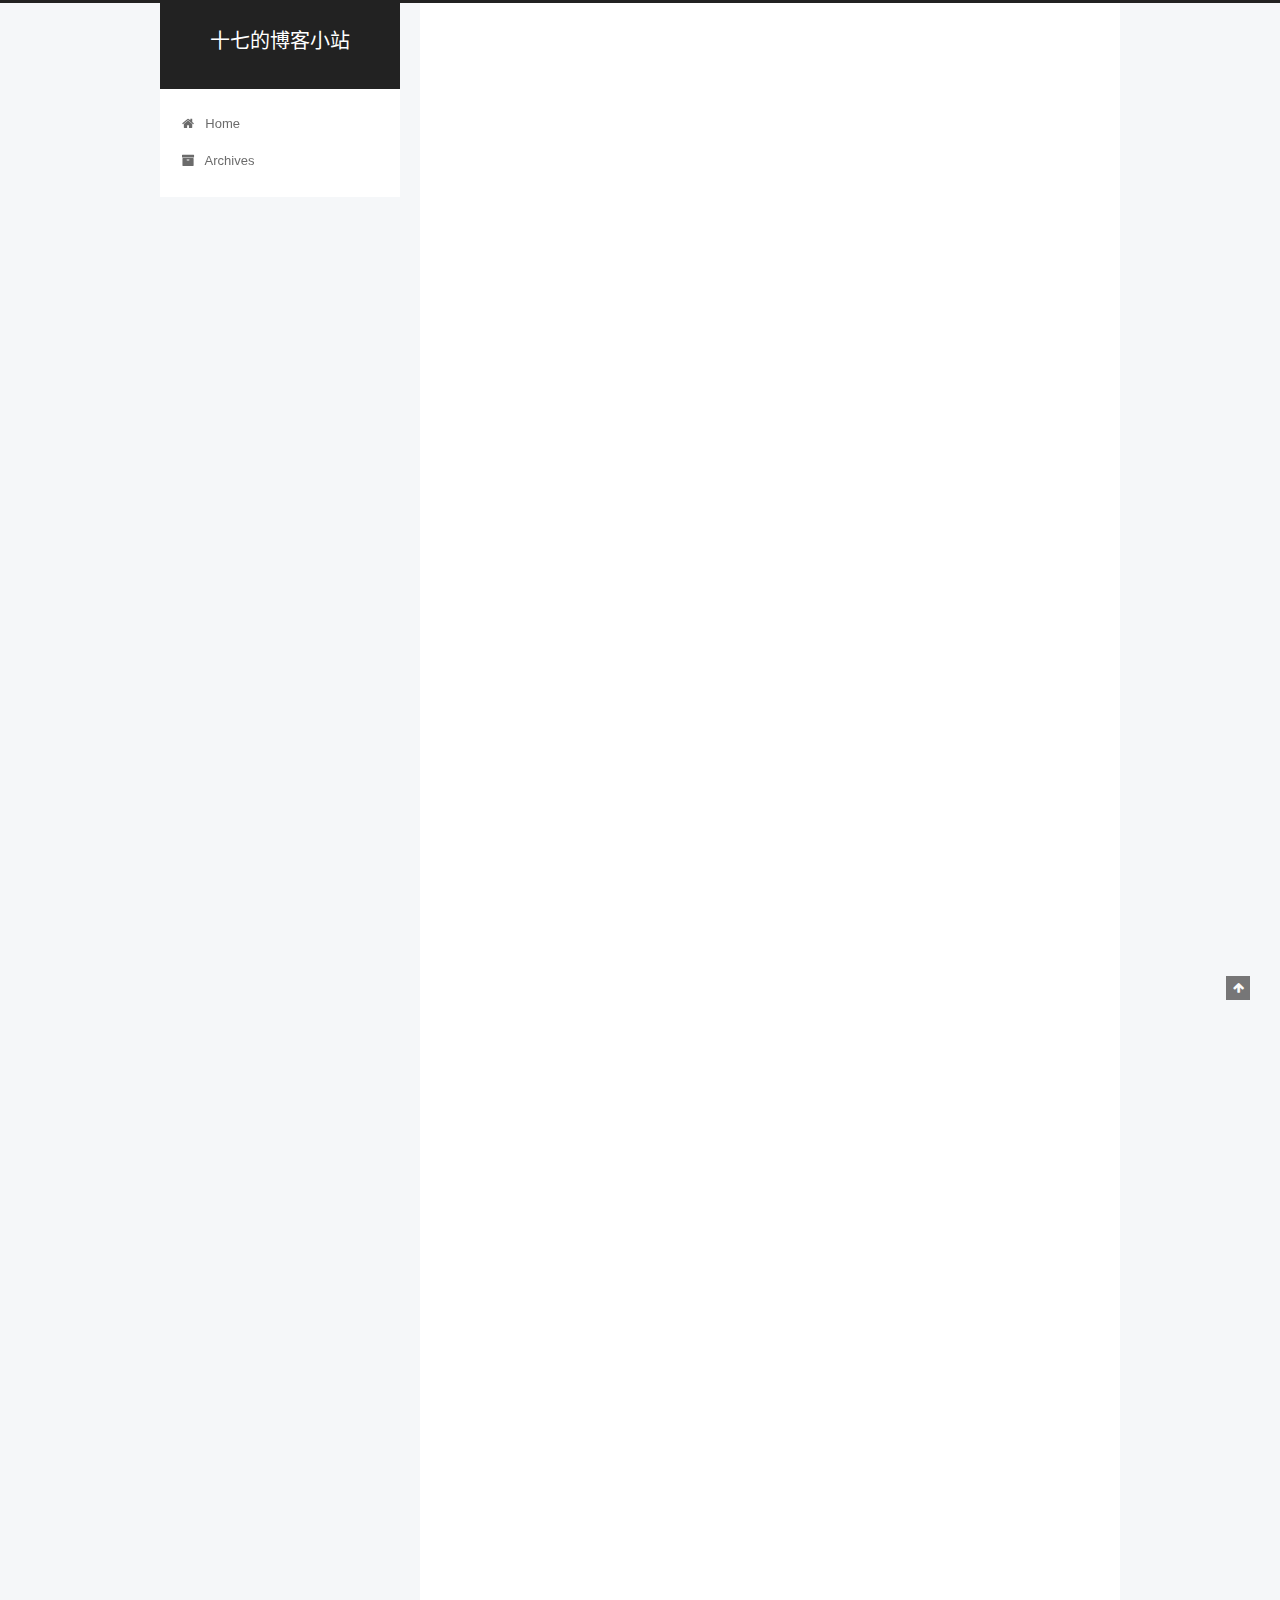
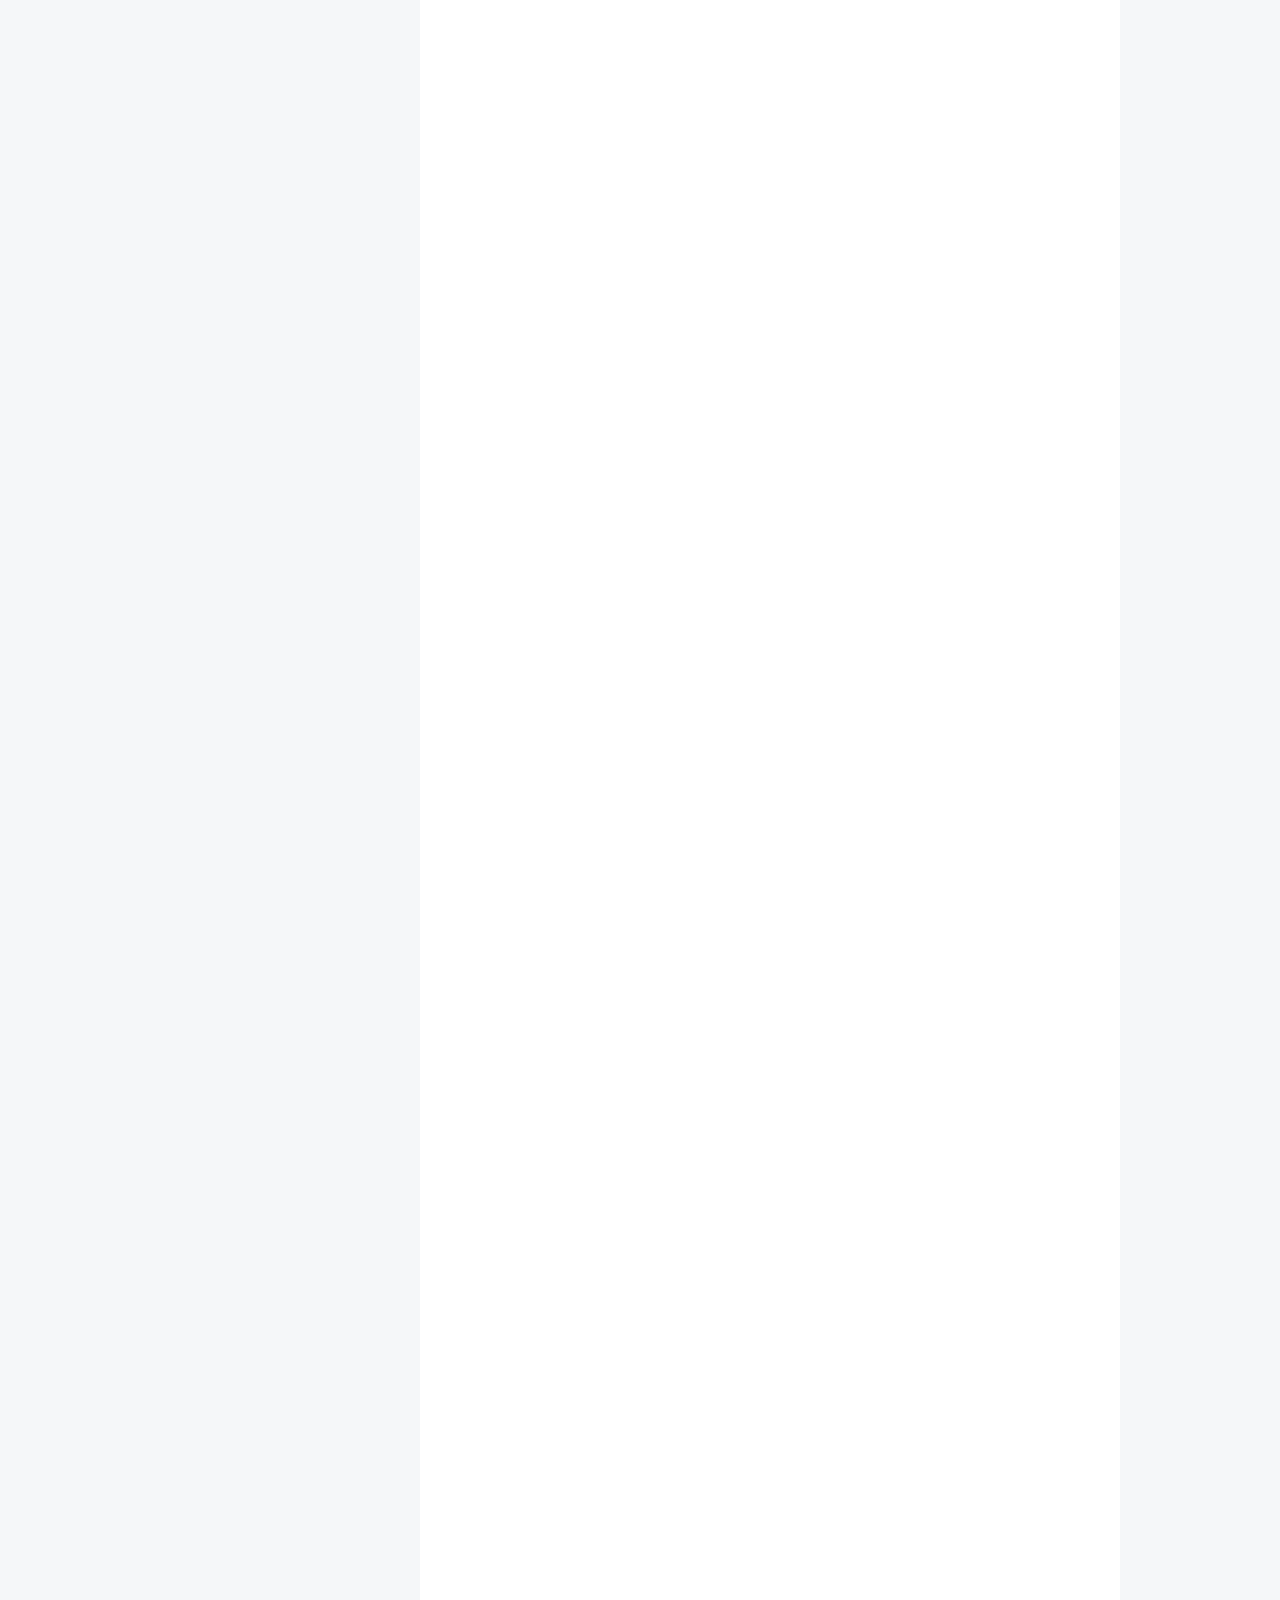
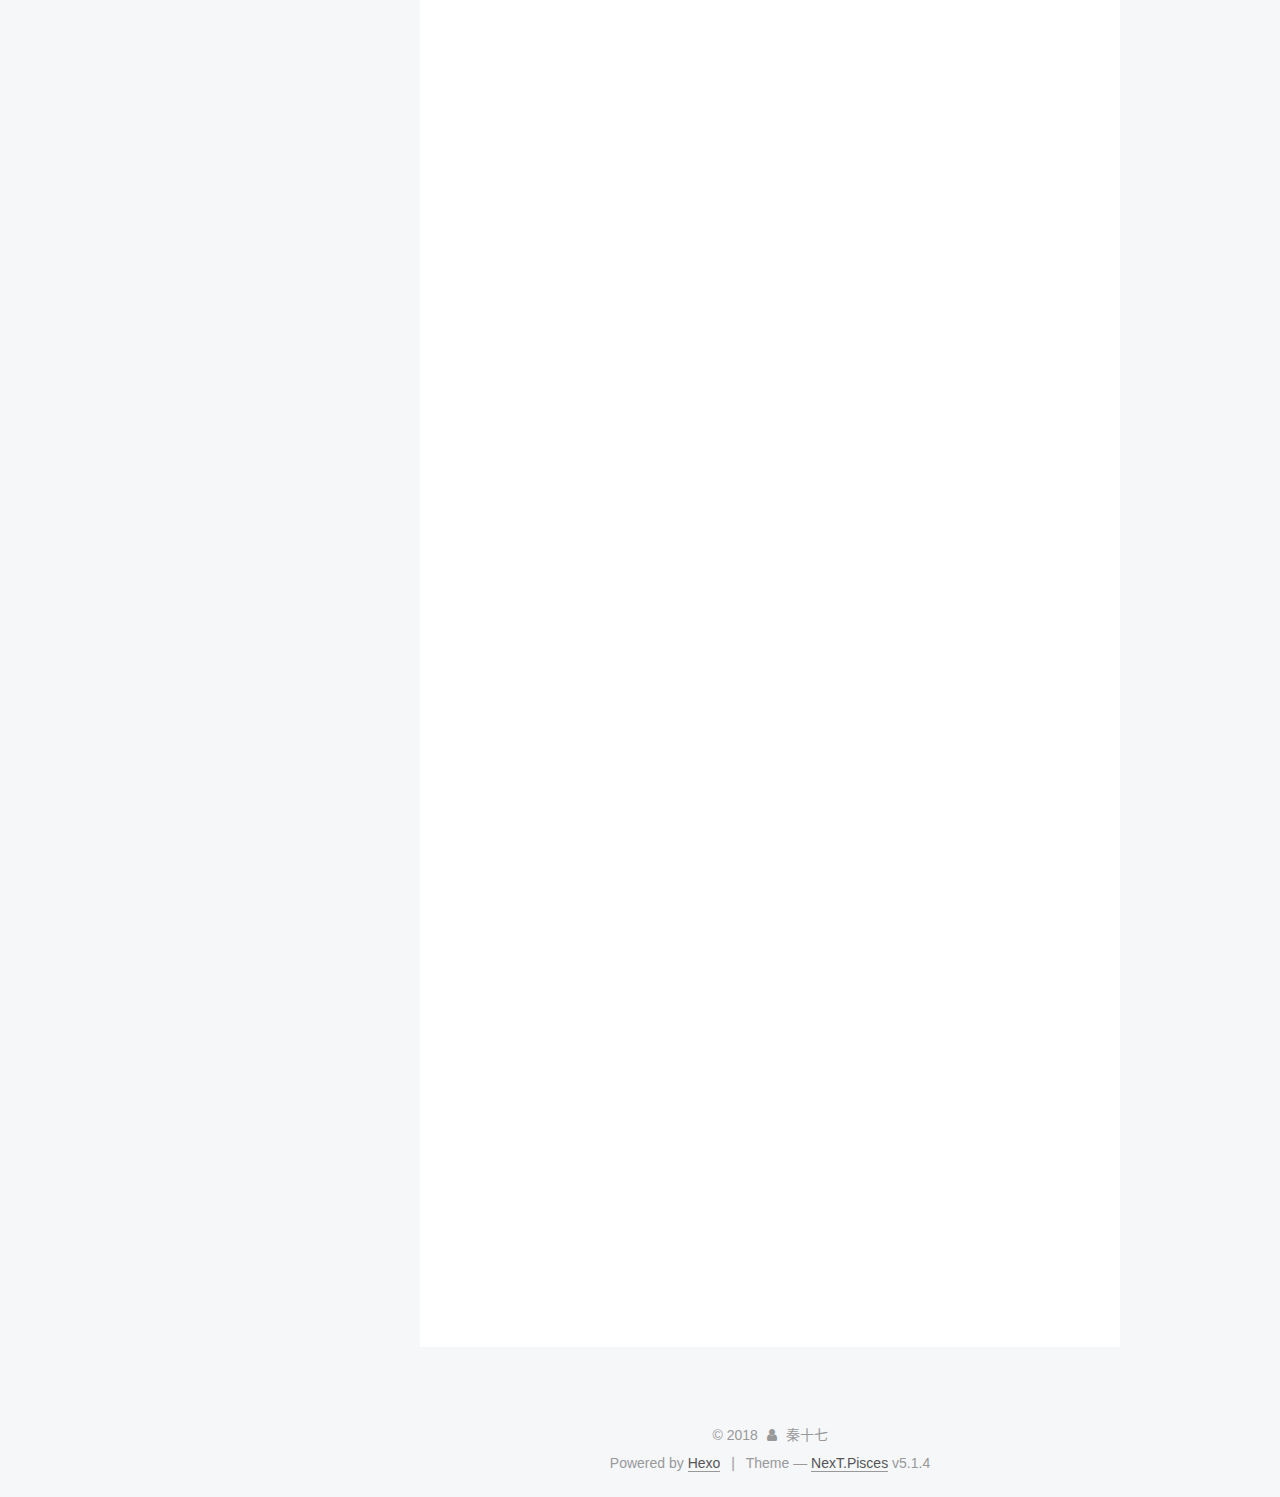
<file: 2018/08/22/git命令/index.html>
<!DOCTYPE html>



  


<html class="theme-next pisces use-motion" lang="zh-CN">
<head>
  <meta charset="UTF-8"/>
<meta http-equiv="X-UA-Compatible" content="IE=edge" />
<meta name="viewport" content="width=device-width, initial-scale=1, maximum-scale=1"/>
<meta name="theme-color" content="#222">









<meta http-equiv="Cache-Control" content="no-transform" />
<meta http-equiv="Cache-Control" content="no-siteapp" />
















  
  
  <link href="/lib/fancybox/source/jquery.fancybox.css?v=2.1.5" rel="stylesheet" type="text/css" />







<link href="/lib/font-awesome/css/font-awesome.min.css?v=4.6.2" rel="stylesheet" type="text/css" />

<link href="/css/main.css?v=5.1.4" rel="stylesheet" type="text/css" />


  <link rel="apple-touch-icon" sizes="180x180" href="/images/apple-touch-icon-next.png?v=5.1.4">


  <link rel="icon" type="image/png" sizes="32x32" href="/images/favicon-32x32-next.png?v=5.1.4">


  <link rel="icon" type="image/png" sizes="16x16" href="/images/favicon-16x16-next.png?v=5.1.4">


  <link rel="mask-icon" href="/images/logo.svg?v=5.1.4" color="#222">





  <meta name="keywords" content="技术文章," />










<meta name="description" content="廖雪峰教程  常用命令集合： ​    git init ​    创建版本库 (生成例：/.git/目录) ​    以下命令都需要拥有版本库的时候才可以执行 ​    git add  ​    用于把文件添加到git（暂存区），准备提交【请忽略&amp;lt;&amp;gt;】 ​    git add -A  或者 git add -all ​    把工作区的所有修改添加到暂存区 ​    git co">
<meta name="keywords" content="技术文章">
<meta property="og:type" content="article">
<meta property="og:title" content="git命令">
<meta property="og:url" content="http://yoursite.com/2018/08/22/git命令/index.html">
<meta property="og:site_name" content="十七的博客小站">
<meta property="og:description" content="廖雪峰教程  常用命令集合： ​    git init ​    创建版本库 (生成例：/.git/目录) ​    以下命令都需要拥有版本库的时候才可以执行 ​    git add  ​    用于把文件添加到git（暂存区），准备提交【请忽略&amp;lt;&amp;gt;】 ​    git add -A  或者 git add -all ​    把工作区的所有修改添加到暂存区 ​    git co">
<meta property="og:locale" content="zh-CN">
<meta property="og:updated_time" content="2018-08-23T13:19:43.615Z">
<meta name="twitter:card" content="summary">
<meta name="twitter:title" content="git命令">
<meta name="twitter:description" content="廖雪峰教程  常用命令集合： ​    git init ​    创建版本库 (生成例：/.git/目录) ​    以下命令都需要拥有版本库的时候才可以执行 ​    git add  ​    用于把文件添加到git（暂存区），准备提交【请忽略&amp;lt;&amp;gt;】 ​    git add -A  或者 git add -all ​    把工作区的所有修改添加到暂存区 ​    git co">



<script type="text/javascript" id="hexo.configurations">
  var NexT = window.NexT || {};
  var CONFIG = {
    root: '/',
    scheme: 'Pisces',
    version: '5.1.4',
    sidebar: {"position":"left","display":"post","offset":12,"b2t":false,"scrollpercent":false,"onmobile":false},
    fancybox: true,
    tabs: true,
    motion: {"enable":true,"async":false,"transition":{"post_block":"fadeIn","post_header":"slideDownIn","post_body":"slideDownIn","coll_header":"slideLeftIn","sidebar":"slideUpIn"}},
    duoshuo: {
      userId: '0',
      author: 'Author'
    },
    algolia: {
      applicationID: '',
      apiKey: '',
      indexName: '',
      hits: {"per_page":10},
      labels: {"input_placeholder":"Search for Posts","hits_empty":"We didn't find any results for the search: ${query}","hits_stats":"${hits} results found in ${time} ms"}
    }
  };
</script>



  <link rel="canonical" href="http://yoursite.com/2018/08/22/git命令/"/>





  <title>git命令 | 十七的博客小站</title>
  








</head>

<body itemscope itemtype="http://schema.org/WebPage" lang="zh-CN">

  
  
    
  

  <div class="container sidebar-position-left page-post-detail">
    <div class="headband"></div>

    <header id="header" class="header" itemscope itemtype="http://schema.org/WPHeader">
      <div class="header-inner"><div class="site-brand-wrapper">
  <div class="site-meta ">
    

    <div class="custom-logo-site-title">
      <a href="/"  class="brand" rel="start">
        <span class="logo-line-before"><i></i></span>
        <span class="site-title">十七的博客小站</span>
        <span class="logo-line-after"><i></i></span>
      </a>
    </div>
      
        <p class="site-subtitle"></p>
      
  </div>

  <div class="site-nav-toggle">
    <button>
      <span class="btn-bar"></span>
      <span class="btn-bar"></span>
      <span class="btn-bar"></span>
    </button>
  </div>
</div>

<nav class="site-nav">
  

  
    <ul id="menu" class="menu">
      
        
        <li class="menu-item menu-item-home">
          <a href="/" rel="section">
            
              <i class="menu-item-icon fa fa-fw fa-home"></i> <br />
            
            Home
          </a>
        </li>
      
        
        <li class="menu-item menu-item-archives">
          <a href="/archives/" rel="section">
            
              <i class="menu-item-icon fa fa-fw fa-archive"></i> <br />
            
            Archives
          </a>
        </li>
      

      
    </ul>
  

  
</nav>



 </div>
    </header>

    <main id="main" class="main">
      <div class="main-inner">
        <div class="content-wrap">
          <div id="content" class="content">
            

  <div id="posts" class="posts-expand">
    

  

  
  
  

  <article class="post post-type-normal" itemscope itemtype="http://schema.org/Article">
  
  
  
  <div class="post-block">
    <link itemprop="mainEntityOfPage" href="http://yoursite.com/2018/08/22/git命令/">

    <span hidden itemprop="author" itemscope itemtype="http://schema.org/Person">
      <meta itemprop="name" content="秦十七">
      <meta itemprop="description" content="">
      <meta itemprop="image" content="/images/avatar.gif">
    </span>

    <span hidden itemprop="publisher" itemscope itemtype="http://schema.org/Organization">
      <meta itemprop="name" content="十七的博客小站">
    </span>

    
      <header class="post-header">

        
        
          <h1 class="post-title" itemprop="name headline">git命令</h1>
        

        <div class="post-meta">
          <span class="post-time">
            
              <span class="post-meta-item-icon">
                <i class="fa fa-calendar-o"></i>
              </span>
              
                <span class="post-meta-item-text">Posted on</span>
              
              <time title="Post created" itemprop="dateCreated datePublished" datetime="2018-08-22T23:10:10+08:00">
                2018-08-22
              </time>
            

            

            
          </span>

          

          
            
          

          
          

          

          

          

        </div>
      </header>
    

    
    
    
    <div class="post-body" itemprop="articleBody">

      
      

      
        <p><a href="https://www.liaoxuefeng.com/" target="_blank" rel="noopener">廖雪峰教程</a></p>
<ol>
<li><p>常用命令集合：</p>
<p>​    <strong>git init</strong></p>
<p>​    创建版本库 (生成例：/.git/目录)</p>
<p>​    以下命令都需要拥有版本库的时候才可以执行</p>
<p>​    <strong>git add <file></file></strong></p>
<p>​    用于把文件添加到git（暂存区），准备提交<strong>【请忽略&lt;&gt;】</strong></p>
<p>​    <strong>git add -A</strong>  或者 <strong>git add -all</strong></p>
<p>​    把工作区的所有修改添加到暂存区</p>
<p>​    <strong>git commit -m ‘描述内容’</strong></p>
<p>​    只有添加文件之后才能使用，用于提交内容到主分支（默认是master）</p>
</li>
<li><p>本地其它命令合集：</p>
<p>​    <strong>git status</strong></p>
<p>​    查看仓库状态</p>
<p>​    <strong>git diff</strong></p>
<p>​    查看修改的内容。注意：已经使用git add之后，不能再查看修改的内容</p>
<p>​    <strong>git log</strong></p>
<p>​    查看git提交日志 记录git commit信息</p>
<p>​    <strong>git reflog</strong></p>
<p>​    记录每一次git的命令（该命令可用于回滚后忘记最新版的id是找回）</p>
<p>​    HEAD 在git中指代当前版本 HEAD^指上一个，HEAD^^同理</p>
<p>​    <strong>git checkout – <file></file></strong></p>
<p>​    撤销文件的修改到最近一次git commit或者git add 注意：–非常重要 <strong>【请忽略&lt;&gt;】</strong></p>
<p>​    <strong>git reset –hard &lt;commit_id&gt;</strong></p>
<p>​    把工作区内容恢复到指定版本 <strong>【请忽略&lt;&gt;】</strong></p>
<p>​    <strong>git reset HEAD <file></file></strong></p>
<p>​    把暂存区的内容清除 <strong>【请忽略&lt;&gt;】</strong></p>
<p>​    <strong>git rm <file></file></strong></p>
<p>​    删除文件。删除之后还需要提交（git commit）<strong>【请忽略&lt;&gt;】</strong></p>
<p>​    <strong>git mv <filedir> <newfiledir></newfiledir></filedir></strong></p>
<p>​    移动文件到新的路径，如果新的文件名发生改变，则可以理解为重命名<strong>【请忽略&lt;&gt;】</strong></p>
<p>​    例子：git mv 12.txt 45.txt</p>
<p>​    把当前目录下的文件12.txt重命名为45.txt</p>
<p>​    <strong>git mv 45.txt ./dir/67.txt</strong></p>
<p>​    把当前目录下的文件45.txt移动到当前目录下的dir目录中，并重命名为67.txt</p>
</li>
<li><p>远程仓库命令合集：</p>
<p>​    <strong>git remote add origin <address></address></strong></p>
<p>​    关联一个github远程仓库 <address>是仓库地址 <strong>【请忽略&lt;&gt;】</strong></address></p>
<p>​    <strong>git push -u origin master</strong></p>
<p>​    关联远程仓库第一次提交的时候添加上-u参数，用于把本地以前的commit_log推送到远程库</p>
<p>​    <strong>git push origin master</strong></p>
<p>​    以后的推送就不需要-u参数</p>
<p>​    <strong>git remote rm origin</strong></p>
<p>​    移除远程库</p>
<p>​    <strong>git remote add origin “Git仓库的ssh格式地址”</strong></p>
<p>​    添加远程库</p>
<p>​    <strong>git clone <adderss></adderss></strong></p>
<p>​    克隆一个已有的远程仓库。address是远程库地址<strong>【请忽略&lt;&gt;】</strong></p>
</li>
<li><p>分支管理命令合集：</p>
<p>​    <strong>git checkout -b <newbranch></newbranch></strong></p>
<p>​    创建一个新的分支并切换到这个新的分支。-b参数表示创建新分支 newbranch 新的分支名<strong>【请忽略&lt;&gt;】</strong></p>
<p>​    <strong>git branch <newbranch></newbranch></strong></p>
<p>​    创建一个新的分支，newbranch 新的分支名<strong>【请忽略&lt;&gt;】</strong></p>
<p>​    <strong>git checkout <branch></branch></strong></p>
<p>​    切换到指定分支<strong>【请忽略&lt;&gt;】</strong></p>
<p>​    <strong>git branch</strong></p>
<p>​    查看当前仓库拥有的分支，以及当前在哪一个分支（分支名前有*表示当前所在分支）</p>
<p>​    <strong>git merge <branch></branch></strong></p>
<p>​    合并指定分支的更新到当前所在分支<strong>【请忽略&lt;&gt;】</strong></p>
<p>​    <strong>git branch -d <branch></branch></strong></p>
<p>​    删除指定分支<strong>【请忽略&lt;&gt;】</strong></p>
<p>​    <strong>git branch -D <branch></branch></strong></p>
<p>​    强制删除指定分支<strong>【请忽略&lt;&gt;】</strong></p>
</li>
<li><p>其它命令集合：</p>
<p>​    <strong>git log –graph</strong></p>
<p>​    显示分支合并图</p>
<p>​    <strong>git merge –no-ff <branch></branch></strong></p>
<p>​    关闭Fast-forward 合并（快速模式），强制禁用快速合并模式进行合并指定分支到当前分支<strong>【请忽略&lt;&gt;】</strong></p>
<p>​    <strong>git stash</strong></p>
<p>​    保存当前分支工作现场，可以执行多次</p>
<p>​    <strong>git stash list</strong></p>
<p>​    查看当前分支保存的工作现场列表</p>
<p>​    <strong>git stash apply [stash_id]</strong></p>
<p>​    恢复现场，方括号内是可选参数（指定恢复）<strong>【请忽略[]】</strong></p>
<p>​    <strong>git stash pop [stash_id]</strong></p>
<p>​    恢复现场，并删除<strong>【请忽略[]】</strong></p>
<p>​    <strong>git stash drop [stash_id]</strong></p>
<p>​    删除现场<strong>【请忽略[]】</strong></p>
<p>​    <strong>git remote</strong></p>
<p>​    查看远程库信息，默认显示origin</p>
<p>​    <strong>git remote -v</strong></p>
<p>​    查看更详细的远程库信息，包括push 和fetch 地址</p>
</li>
<li><p>本文描述的命令还不是很全面，更详细的请运行</p>
<p>​    <strong>git –help</strong></p>
<p>查阅</p>
</li>
</ol>

      
    </div>
    
    
    

    

    

    

    <footer class="post-footer">
      
        <div class="post-tags">
          
            <a href="/tags/技术文章/" rel="tag"># 技术文章</a>
          
        </div>
      

      
      
      

      
        <div class="post-nav">
          <div class="post-nav-next post-nav-item">
            
              <a href="/2018/08/22/扇贝/" rel="next" title="扇贝">
                <i class="fa fa-chevron-left"></i> 扇贝
              </a>
            
          </div>

          <span class="post-nav-divider"></span>

          <div class="post-nav-prev post-nav-item">
            
              <a href="/2018/08/22/各种教程/" rel="prev" title="各种教程">
                各种教程 <i class="fa fa-chevron-right"></i>
              </a>
            
          </div>
        </div>
      

      
      
    </footer>
  </div>
  
  
  
  </article>



    <div class="post-spread">
      
    </div>
  </div>


          </div>
          


          

  



        </div>
        
          
  
  <div class="sidebar-toggle">
    <div class="sidebar-toggle-line-wrap">
      <span class="sidebar-toggle-line sidebar-toggle-line-first"></span>
      <span class="sidebar-toggle-line sidebar-toggle-line-middle"></span>
      <span class="sidebar-toggle-line sidebar-toggle-line-last"></span>
    </div>
  </div>

  <aside id="sidebar" class="sidebar">
    
    <div class="sidebar-inner">

      

      

      <section class="site-overview-wrap sidebar-panel sidebar-panel-active">
        <div class="site-overview">
          <div class="site-author motion-element" itemprop="author" itemscope itemtype="http://schema.org/Person">
            
              <p class="site-author-name" itemprop="name">秦十七</p>
              <p class="site-description motion-element" itemprop="description"></p>
          </div>

          <nav class="site-state motion-element">

            
              <div class="site-state-item site-state-posts">
              
                <a href="/archives/">
              
                  <span class="site-state-item-count">4</span>
                  <span class="site-state-item-name">posts</span>
                </a>
              </div>
            

            

            
              
              
              <div class="site-state-item site-state-tags">
                
                  <span class="site-state-item-count">2</span>
                  <span class="site-state-item-name">tags</span>
                
              </div>
            

          </nav>

          

          

          
          

          
          

          

        </div>
      </section>

      

      

    </div>
  </aside>


        
      </div>
    </main>

    <footer id="footer" class="footer">
      <div class="footer-inner">
        <div class="copyright">&copy; <span itemprop="copyrightYear">2018</span>
  <span class="with-love">
    <i class="fa fa-user"></i>
  </span>
  <span class="author" itemprop="copyrightHolder">秦十七</span>

  
</div>


  <div class="powered-by">Powered by <a class="theme-link" target="_blank" href="https://hexo.io">Hexo</a></div>



  <span class="post-meta-divider">|</span>



  <div class="theme-info">Theme &mdash; <a class="theme-link" target="_blank" href="https://github.com/iissnan/hexo-theme-next">NexT.Pisces</a> v5.1.4</div>




        







        
      </div>
    </footer>

    
      <div class="back-to-top">
        <i class="fa fa-arrow-up"></i>
        
      </div>
    

    

  </div>

  

<script type="text/javascript">
  if (Object.prototype.toString.call(window.Promise) !== '[object Function]') {
    window.Promise = null;
  }
</script>









  












  
  
    <script type="text/javascript" src="/lib/jquery/index.js?v=2.1.3"></script>
  

  
  
    <script type="text/javascript" src="/lib/fastclick/lib/fastclick.min.js?v=1.0.6"></script>
  

  
  
    <script type="text/javascript" src="/lib/jquery_lazyload/jquery.lazyload.js?v=1.9.7"></script>
  

  
  
    <script type="text/javascript" src="/lib/velocity/velocity.min.js?v=1.2.1"></script>
  

  
  
    <script type="text/javascript" src="/lib/velocity/velocity.ui.min.js?v=1.2.1"></script>
  

  
  
    <script type="text/javascript" src="/lib/fancybox/source/jquery.fancybox.pack.js?v=2.1.5"></script>
  


  


  <script type="text/javascript" src="/js/src/utils.js?v=5.1.4"></script>

  <script type="text/javascript" src="/js/src/motion.js?v=5.1.4"></script>



  
  


  <script type="text/javascript" src="/js/src/affix.js?v=5.1.4"></script>

  <script type="text/javascript" src="/js/src/schemes/pisces.js?v=5.1.4"></script>



  
  <script type="text/javascript" src="/js/src/scrollspy.js?v=5.1.4"></script>
<script type="text/javascript" src="/js/src/post-details.js?v=5.1.4"></script>



  


  <script type="text/javascript" src="/js/src/bootstrap.js?v=5.1.4"></script>



  


  




	





  





  












  





  

  

  

  
  

  

  

  

</body>
</html>
</file>
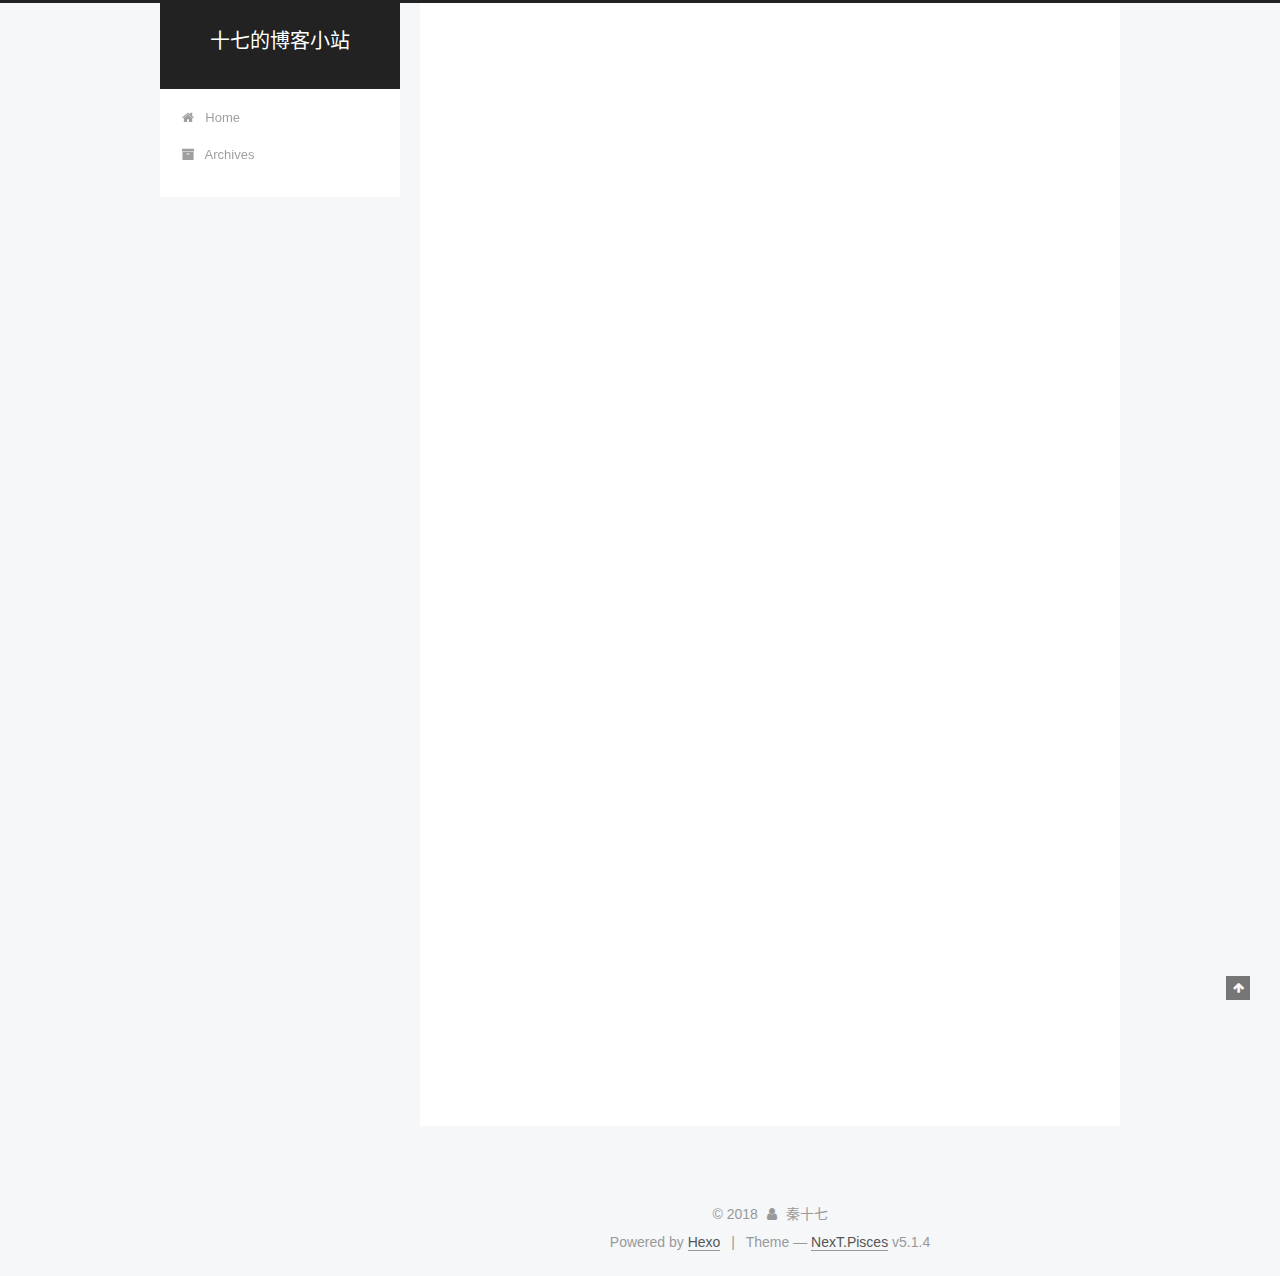
<file: 2018/08/22/hello-world/index.html>
<!DOCTYPE html>



  


<html class="theme-next pisces use-motion" lang="zh-CN">
<head>
  <meta charset="UTF-8"/>
<meta http-equiv="X-UA-Compatible" content="IE=edge" />
<meta name="viewport" content="width=device-width, initial-scale=1, maximum-scale=1"/>
<meta name="theme-color" content="#222">









<meta http-equiv="Cache-Control" content="no-transform" />
<meta http-equiv="Cache-Control" content="no-siteapp" />
















  
  
  <link href="/lib/fancybox/source/jquery.fancybox.css?v=2.1.5" rel="stylesheet" type="text/css" />







<link href="/lib/font-awesome/css/font-awesome.min.css?v=4.6.2" rel="stylesheet" type="text/css" />

<link href="/css/main.css?v=5.1.4" rel="stylesheet" type="text/css" />


  <link rel="apple-touch-icon" sizes="180x180" href="/images/apple-touch-icon-next.png?v=5.1.4">


  <link rel="icon" type="image/png" sizes="32x32" href="/images/favicon-32x32-next.png?v=5.1.4">


  <link rel="icon" type="image/png" sizes="16x16" href="/images/favicon-16x16-next.png?v=5.1.4">


  <link rel="mask-icon" href="/images/logo.svg?v=5.1.4" color="#222">





  <meta name="keywords" content="Hexo, NexT" />










<meta name="description" content="Welcome to Hexo! This is your very first post. Check documentation for more info. If you get any problems when using Hexo, you can find the answer in troubleshooting or you can ask me on GitHub. Quick">
<meta property="og:type" content="article">
<meta property="og:title" content="Hello World">
<meta property="og:url" content="http://yoursite.com/2018/08/22/hello-world/index.html">
<meta property="og:site_name" content="十七的博客小站">
<meta property="og:description" content="Welcome to Hexo! This is your very first post. Check documentation for more info. If you get any problems when using Hexo, you can find the answer in troubleshooting or you can ask me on GitHub. Quick">
<meta property="og:locale" content="zh-CN">
<meta property="og:updated_time" content="2018-08-22T13:36:58.782Z">
<meta name="twitter:card" content="summary">
<meta name="twitter:title" content="Hello World">
<meta name="twitter:description" content="Welcome to Hexo! This is your very first post. Check documentation for more info. If you get any problems when using Hexo, you can find the answer in troubleshooting or you can ask me on GitHub. Quick">



<script type="text/javascript" id="hexo.configurations">
  var NexT = window.NexT || {};
  var CONFIG = {
    root: '/',
    scheme: 'Pisces',
    version: '5.1.4',
    sidebar: {"position":"left","display":"post","offset":12,"b2t":false,"scrollpercent":false,"onmobile":false},
    fancybox: true,
    tabs: true,
    motion: {"enable":true,"async":false,"transition":{"post_block":"fadeIn","post_header":"slideDownIn","post_body":"slideDownIn","coll_header":"slideLeftIn","sidebar":"slideUpIn"}},
    duoshuo: {
      userId: '0',
      author: 'Author'
    },
    algolia: {
      applicationID: '',
      apiKey: '',
      indexName: '',
      hits: {"per_page":10},
      labels: {"input_placeholder":"Search for Posts","hits_empty":"We didn't find any results for the search: ${query}","hits_stats":"${hits} results found in ${time} ms"}
    }
  };
</script>



  <link rel="canonical" href="http://yoursite.com/2018/08/22/hello-world/"/>





  <title>Hello World | 十七的博客小站</title>
  








</head>

<body itemscope itemtype="http://schema.org/WebPage" lang="zh-CN">

  
  
    
  

  <div class="container sidebar-position-left page-post-detail">
    <div class="headband"></div>

    <header id="header" class="header" itemscope itemtype="http://schema.org/WPHeader">
      <div class="header-inner"><div class="site-brand-wrapper">
  <div class="site-meta ">
    

    <div class="custom-logo-site-title">
      <a href="/"  class="brand" rel="start">
        <span class="logo-line-before"><i></i></span>
        <span class="site-title">十七的博客小站</span>
        <span class="logo-line-after"><i></i></span>
      </a>
    </div>
      
        <p class="site-subtitle"></p>
      
  </div>

  <div class="site-nav-toggle">
    <button>
      <span class="btn-bar"></span>
      <span class="btn-bar"></span>
      <span class="btn-bar"></span>
    </button>
  </div>
</div>

<nav class="site-nav">
  

  
    <ul id="menu" class="menu">
      
        
        <li class="menu-item menu-item-home">
          <a href="/" rel="section">
            
              <i class="menu-item-icon fa fa-fw fa-home"></i> <br />
            
            Home
          </a>
        </li>
      
        
        <li class="menu-item menu-item-archives">
          <a href="/archives/" rel="section">
            
              <i class="menu-item-icon fa fa-fw fa-archive"></i> <br />
            
            Archives
          </a>
        </li>
      

      
    </ul>
  

  
</nav>



 </div>
    </header>

    <main id="main" class="main">
      <div class="main-inner">
        <div class="content-wrap">
          <div id="content" class="content">
            

  <div id="posts" class="posts-expand">
    

  

  
  
  

  <article class="post post-type-normal" itemscope itemtype="http://schema.org/Article">
  
  
  
  <div class="post-block">
    <link itemprop="mainEntityOfPage" href="http://yoursite.com/2018/08/22/hello-world/">

    <span hidden itemprop="author" itemscope itemtype="http://schema.org/Person">
      <meta itemprop="name" content="秦十七">
      <meta itemprop="description" content="">
      <meta itemprop="image" content="/images/avatar.gif">
    </span>

    <span hidden itemprop="publisher" itemscope itemtype="http://schema.org/Organization">
      <meta itemprop="name" content="十七的博客小站">
    </span>

    
      <header class="post-header">

        
        
          <h1 class="post-title" itemprop="name headline">Hello World</h1>
        

        <div class="post-meta">
          <span class="post-time">
            
              <span class="post-meta-item-icon">
                <i class="fa fa-calendar-o"></i>
              </span>
              
                <span class="post-meta-item-text">Posted on</span>
              
              <time title="Post created" itemprop="dateCreated datePublished" datetime="2018-08-22T21:36:58+08:00">
                2018-08-22
              </time>
            

            

            
          </span>

          

          
            
          

          
          

          

          

          

        </div>
      </header>
    

    
    
    
    <div class="post-body" itemprop="articleBody">

      
      

      
        <p>Welcome to <a href="https://hexo.io/" target="_blank" rel="noopener">Hexo</a>! This is your very first post. Check <a href="https://hexo.io/docs/" target="_blank" rel="noopener">documentation</a> for more info. If you get any problems when using Hexo, you can find the answer in <a href="https://hexo.io/docs/troubleshooting.html" target="_blank" rel="noopener">troubleshooting</a> or you can ask me on <a href="https://github.com/hexojs/hexo/issues" target="_blank" rel="noopener">GitHub</a>.</p>
<h2 id="Quick-Start"><a href="#Quick-Start" class="headerlink" title="Quick Start"></a>Quick Start</h2><h3 id="Create-a-new-post"><a href="#Create-a-new-post" class="headerlink" title="Create a new post"></a>Create a new post</h3><figure class="highlight bash"><table><tr><td class="gutter"><pre><span class="line">1</span><br></pre></td><td class="code"><pre><span class="line">$ hexo new <span class="string">"My New Post"</span></span><br></pre></td></tr></table></figure>
<p>More info: <a href="https://hexo.io/docs/writing.html" target="_blank" rel="noopener">Writing</a></p>
<h3 id="Run-server"><a href="#Run-server" class="headerlink" title="Run server"></a>Run server</h3><figure class="highlight bash"><table><tr><td class="gutter"><pre><span class="line">1</span><br></pre></td><td class="code"><pre><span class="line">$ hexo server</span><br></pre></td></tr></table></figure>
<p>More info: <a href="https://hexo.io/docs/server.html" target="_blank" rel="noopener">Server</a></p>
<h3 id="Generate-static-files"><a href="#Generate-static-files" class="headerlink" title="Generate static files"></a>Generate static files</h3><figure class="highlight bash"><table><tr><td class="gutter"><pre><span class="line">1</span><br></pre></td><td class="code"><pre><span class="line">$ hexo generate</span><br></pre></td></tr></table></figure>
<p>More info: <a href="https://hexo.io/docs/generating.html" target="_blank" rel="noopener">Generating</a></p>
<h3 id="Deploy-to-remote-sites"><a href="#Deploy-to-remote-sites" class="headerlink" title="Deploy to remote sites"></a>Deploy to remote sites</h3><figure class="highlight bash"><table><tr><td class="gutter"><pre><span class="line">1</span><br></pre></td><td class="code"><pre><span class="line">$ hexo deploy</span><br></pre></td></tr></table></figure>
<p>More info: <a href="https://hexo.io/docs/deployment.html" target="_blank" rel="noopener">Deployment</a></p>

      
    </div>
    
    
    

    

    

    

    <footer class="post-footer">
      

      
      
      

      
        <div class="post-nav">
          <div class="post-nav-next post-nav-item">
            
          </div>

          <span class="post-nav-divider"></span>

          <div class="post-nav-prev post-nav-item">
            
              <a href="/2018/08/22/扇贝/" rel="prev" title="扇贝">
                扇贝 <i class="fa fa-chevron-right"></i>
              </a>
            
          </div>
        </div>
      

      
      
    </footer>
  </div>
  
  
  
  </article>



    <div class="post-spread">
      
    </div>
  </div>


          </div>
          


          

  



        </div>
        
          
  
  <div class="sidebar-toggle">
    <div class="sidebar-toggle-line-wrap">
      <span class="sidebar-toggle-line sidebar-toggle-line-first"></span>
      <span class="sidebar-toggle-line sidebar-toggle-line-middle"></span>
      <span class="sidebar-toggle-line sidebar-toggle-line-last"></span>
    </div>
  </div>

  <aside id="sidebar" class="sidebar">
    
    <div class="sidebar-inner">

      

      
        <ul class="sidebar-nav motion-element">
          <li class="sidebar-nav-toc sidebar-nav-active" data-target="post-toc-wrap">
            Table of Contents
          </li>
          <li class="sidebar-nav-overview" data-target="site-overview-wrap">
            Overview
          </li>
        </ul>
      

      <section class="site-overview-wrap sidebar-panel">
        <div class="site-overview">
          <div class="site-author motion-element" itemprop="author" itemscope itemtype="http://schema.org/Person">
            
              <p class="site-author-name" itemprop="name">秦十七</p>
              <p class="site-description motion-element" itemprop="description"></p>
          </div>

          <nav class="site-state motion-element">

            
              <div class="site-state-item site-state-posts">
              
                <a href="/archives/">
              
                  <span class="site-state-item-count">4</span>
                  <span class="site-state-item-name">posts</span>
                </a>
              </div>
            

            

            
              
              
              <div class="site-state-item site-state-tags">
                
                  <span class="site-state-item-count">2</span>
                  <span class="site-state-item-name">tags</span>
                
              </div>
            

          </nav>

          

          

          
          

          
          

          

        </div>
      </section>

      
      <!--noindex-->
        <section class="post-toc-wrap motion-element sidebar-panel sidebar-panel-active">
          <div class="post-toc">

            
              
            

            
              <div class="post-toc-content"><ol class="nav"><li class="nav-item nav-level-2"><a class="nav-link" href="#Quick-Start"><span class="nav-number">1.</span> <span class="nav-text">Quick Start</span></a><ol class="nav-child"><li class="nav-item nav-level-3"><a class="nav-link" href="#Create-a-new-post"><span class="nav-number">1.1.</span> <span class="nav-text">Create a new post</span></a></li><li class="nav-item nav-level-3"><a class="nav-link" href="#Run-server"><span class="nav-number">1.2.</span> <span class="nav-text">Run server</span></a></li><li class="nav-item nav-level-3"><a class="nav-link" href="#Generate-static-files"><span class="nav-number">1.3.</span> <span class="nav-text">Generate static files</span></a></li><li class="nav-item nav-level-3"><a class="nav-link" href="#Deploy-to-remote-sites"><span class="nav-number">1.4.</span> <span class="nav-text">Deploy to remote sites</span></a></li></ol></li></ol></div>
            

          </div>
        </section>
      <!--/noindex-->
      

      

    </div>
  </aside>


        
      </div>
    </main>

    <footer id="footer" class="footer">
      <div class="footer-inner">
        <div class="copyright">&copy; <span itemprop="copyrightYear">2018</span>
  <span class="with-love">
    <i class="fa fa-user"></i>
  </span>
  <span class="author" itemprop="copyrightHolder">秦十七</span>

  
</div>


  <div class="powered-by">Powered by <a class="theme-link" target="_blank" href="https://hexo.io">Hexo</a></div>



  <span class="post-meta-divider">|</span>



  <div class="theme-info">Theme &mdash; <a class="theme-link" target="_blank" href="https://github.com/iissnan/hexo-theme-next">NexT.Pisces</a> v5.1.4</div>




        







        
      </div>
    </footer>

    
      <div class="back-to-top">
        <i class="fa fa-arrow-up"></i>
        
      </div>
    

    

  </div>

  

<script type="text/javascript">
  if (Object.prototype.toString.call(window.Promise) !== '[object Function]') {
    window.Promise = null;
  }
</script>









  












  
  
    <script type="text/javascript" src="/lib/jquery/index.js?v=2.1.3"></script>
  

  
  
    <script type="text/javascript" src="/lib/fastclick/lib/fastclick.min.js?v=1.0.6"></script>
  

  
  
    <script type="text/javascript" src="/lib/jquery_lazyload/jquery.lazyload.js?v=1.9.7"></script>
  

  
  
    <script type="text/javascript" src="/lib/velocity/velocity.min.js?v=1.2.1"></script>
  

  
  
    <script type="text/javascript" src="/lib/velocity/velocity.ui.min.js?v=1.2.1"></script>
  

  
  
    <script type="text/javascript" src="/lib/fancybox/source/jquery.fancybox.pack.js?v=2.1.5"></script>
  


  


  <script type="text/javascript" src="/js/src/utils.js?v=5.1.4"></script>

  <script type="text/javascript" src="/js/src/motion.js?v=5.1.4"></script>



  
  


  <script type="text/javascript" src="/js/src/affix.js?v=5.1.4"></script>

  <script type="text/javascript" src="/js/src/schemes/pisces.js?v=5.1.4"></script>



  
  <script type="text/javascript" src="/js/src/scrollspy.js?v=5.1.4"></script>
<script type="text/javascript" src="/js/src/post-details.js?v=5.1.4"></script>



  


  <script type="text/javascript" src="/js/src/bootstrap.js?v=5.1.4"></script>



  


  




	





  





  












  





  

  

  

  
  

  

  

  

</body>
</html>
</file>
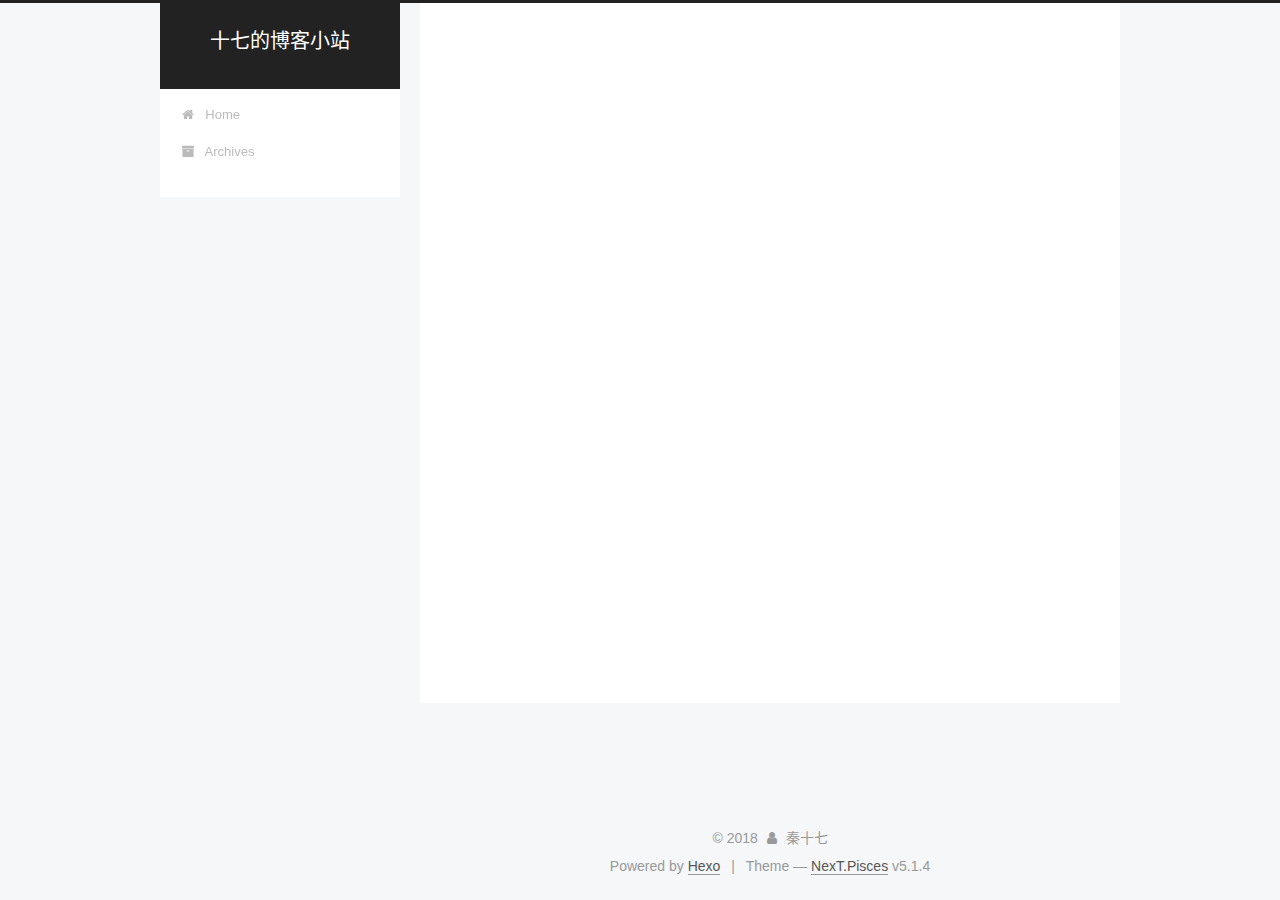
<file: 2018/08/22/各种教程/index.html>
<!DOCTYPE html>



  


<html class="theme-next pisces use-motion" lang="zh-CN">
<head>
  <meta charset="UTF-8"/>
<meta http-equiv="X-UA-Compatible" content="IE=edge" />
<meta name="viewport" content="width=device-width, initial-scale=1, maximum-scale=1"/>
<meta name="theme-color" content="#222">









<meta http-equiv="Cache-Control" content="no-transform" />
<meta http-equiv="Cache-Control" content="no-siteapp" />
















  
  
  <link href="/lib/fancybox/source/jquery.fancybox.css?v=2.1.5" rel="stylesheet" type="text/css" />







<link href="/lib/font-awesome/css/font-awesome.min.css?v=4.6.2" rel="stylesheet" type="text/css" />

<link href="/css/main.css?v=5.1.4" rel="stylesheet" type="text/css" />


  <link rel="apple-touch-icon" sizes="180x180" href="/images/apple-touch-icon-next.png?v=5.1.4">


  <link rel="icon" type="image/png" sizes="32x32" href="/images/favicon-32x32-next.png?v=5.1.4">


  <link rel="icon" type="image/png" sizes="16x16" href="/images/favicon-16x16-next.png?v=5.1.4">


  <link rel="mask-icon" href="/images/logo.svg?v=5.1.4" color="#222">





  <meta name="keywords" content="技术文章," />










<meta name="description" content="廖雪峰教程 markdown语法 小歪的博客 小歪搭博客">
<meta name="keywords" content="技术文章">
<meta property="og:type" content="article">
<meta property="og:title" content="各种教程">
<meta property="og:url" content="http://yoursite.com/2018/08/22/各种教程/index.html">
<meta property="og:site_name" content="十七的博客小站">
<meta property="og:description" content="廖雪峰教程 markdown语法 小歪的博客 小歪搭博客">
<meta property="og:locale" content="zh-CN">
<meta property="og:updated_time" content="2018-08-23T13:19:59.573Z">
<meta name="twitter:card" content="summary">
<meta name="twitter:title" content="各种教程">
<meta name="twitter:description" content="廖雪峰教程 markdown语法 小歪的博客 小歪搭博客">



<script type="text/javascript" id="hexo.configurations">
  var NexT = window.NexT || {};
  var CONFIG = {
    root: '/',
    scheme: 'Pisces',
    version: '5.1.4',
    sidebar: {"position":"left","display":"post","offset":12,"b2t":false,"scrollpercent":false,"onmobile":false},
    fancybox: true,
    tabs: true,
    motion: {"enable":true,"async":false,"transition":{"post_block":"fadeIn","post_header":"slideDownIn","post_body":"slideDownIn","coll_header":"slideLeftIn","sidebar":"slideUpIn"}},
    duoshuo: {
      userId: '0',
      author: 'Author'
    },
    algolia: {
      applicationID: '',
      apiKey: '',
      indexName: '',
      hits: {"per_page":10},
      labels: {"input_placeholder":"Search for Posts","hits_empty":"We didn't find any results for the search: ${query}","hits_stats":"${hits} results found in ${time} ms"}
    }
  };
</script>



  <link rel="canonical" href="http://yoursite.com/2018/08/22/各种教程/"/>





  <title>各种教程 | 十七的博客小站</title>
  








</head>

<body itemscope itemtype="http://schema.org/WebPage" lang="zh-CN">

  
  
    
  

  <div class="container sidebar-position-left page-post-detail">
    <div class="headband"></div>

    <header id="header" class="header" itemscope itemtype="http://schema.org/WPHeader">
      <div class="header-inner"><div class="site-brand-wrapper">
  <div class="site-meta ">
    

    <div class="custom-logo-site-title">
      <a href="/"  class="brand" rel="start">
        <span class="logo-line-before"><i></i></span>
        <span class="site-title">十七的博客小站</span>
        <span class="logo-line-after"><i></i></span>
      </a>
    </div>
      
        <p class="site-subtitle"></p>
      
  </div>

  <div class="site-nav-toggle">
    <button>
      <span class="btn-bar"></span>
      <span class="btn-bar"></span>
      <span class="btn-bar"></span>
    </button>
  </div>
</div>

<nav class="site-nav">
  

  
    <ul id="menu" class="menu">
      
        
        <li class="menu-item menu-item-home">
          <a href="/" rel="section">
            
              <i class="menu-item-icon fa fa-fw fa-home"></i> <br />
            
            Home
          </a>
        </li>
      
        
        <li class="menu-item menu-item-archives">
          <a href="/archives/" rel="section">
            
              <i class="menu-item-icon fa fa-fw fa-archive"></i> <br />
            
            Archives
          </a>
        </li>
      

      
    </ul>
  

  
</nav>



 </div>
    </header>

    <main id="main" class="main">
      <div class="main-inner">
        <div class="content-wrap">
          <div id="content" class="content">
            

  <div id="posts" class="posts-expand">
    

  

  
  
  

  <article class="post post-type-normal" itemscope itemtype="http://schema.org/Article">
  
  
  
  <div class="post-block">
    <link itemprop="mainEntityOfPage" href="http://yoursite.com/2018/08/22/各种教程/">

    <span hidden itemprop="author" itemscope itemtype="http://schema.org/Person">
      <meta itemprop="name" content="秦十七">
      <meta itemprop="description" content="">
      <meta itemprop="image" content="/images/avatar.gif">
    </span>

    <span hidden itemprop="publisher" itemscope itemtype="http://schema.org/Organization">
      <meta itemprop="name" content="十七的博客小站">
    </span>

    
      <header class="post-header">

        
        
          <h1 class="post-title" itemprop="name headline">各种教程</h1>
        

        <div class="post-meta">
          <span class="post-time">
            
              <span class="post-meta-item-icon">
                <i class="fa fa-calendar-o"></i>
              </span>
              
                <span class="post-meta-item-text">Posted on</span>
              
              <time title="Post created" itemprop="dateCreated datePublished" datetime="2018-08-22T23:15:30+08:00">
                2018-08-22
              </time>
            

            

            
          </span>

          

          
            
          

          
          

          

          

          

        </div>
      </header>
    

    
    
    
    <div class="post-body" itemprop="articleBody">

      
      

      
        <p><a href="https://www.liaoxuefeng.com/" target="_blank" rel="noopener">廖雪峰教程</a></p>
<p><a href="https://www.appinn.com/markdown/" target="_blank" rel="noopener">markdown语法</a></p>
<p><a href="https://zhangslob.github.io/" target="_blank" rel="noopener">小歪的博客</a></p>
<p><a href="https://zhangslob.github.io/2017/02/28/%E6%95%99%E4%BD%A0%E5%85%8D%E8%B4%B9%E6%90%AD%E5%BB%BA%E4%B8%AA%E4%BA%BA%E5%8D%9A%E5%AE%A2%EF%BC%8CHexo-Github/" target="_blank" rel="noopener">小歪搭博客</a></p>

      
    </div>
    
    
    

    

    

    

    <footer class="post-footer">
      
        <div class="post-tags">
          
            <a href="/tags/技术文章/" rel="tag"># 技术文章</a>
          
        </div>
      

      
      
      

      
        <div class="post-nav">
          <div class="post-nav-next post-nav-item">
            
              <a href="/2018/08/22/git命令/" rel="next" title="git命令">
                <i class="fa fa-chevron-left"></i> git命令
              </a>
            
          </div>

          <span class="post-nav-divider"></span>

          <div class="post-nav-prev post-nav-item">
            
          </div>
        </div>
      

      
      
    </footer>
  </div>
  
  
  
  </article>



    <div class="post-spread">
      
    </div>
  </div>


          </div>
          


          

  



        </div>
        
          
  
  <div class="sidebar-toggle">
    <div class="sidebar-toggle-line-wrap">
      <span class="sidebar-toggle-line sidebar-toggle-line-first"></span>
      <span class="sidebar-toggle-line sidebar-toggle-line-middle"></span>
      <span class="sidebar-toggle-line sidebar-toggle-line-last"></span>
    </div>
  </div>

  <aside id="sidebar" class="sidebar">
    
    <div class="sidebar-inner">

      

      

      <section class="site-overview-wrap sidebar-panel sidebar-panel-active">
        <div class="site-overview">
          <div class="site-author motion-element" itemprop="author" itemscope itemtype="http://schema.org/Person">
            
              <p class="site-author-name" itemprop="name">秦十七</p>
              <p class="site-description motion-element" itemprop="description"></p>
          </div>

          <nav class="site-state motion-element">

            
              <div class="site-state-item site-state-posts">
              
                <a href="/archives/">
              
                  <span class="site-state-item-count">4</span>
                  <span class="site-state-item-name">posts</span>
                </a>
              </div>
            

            

            
              
              
              <div class="site-state-item site-state-tags">
                
                  <span class="site-state-item-count">2</span>
                  <span class="site-state-item-name">tags</span>
                
              </div>
            

          </nav>

          

          

          
          

          
          

          

        </div>
      </section>

      

      

    </div>
  </aside>


        
      </div>
    </main>

    <footer id="footer" class="footer">
      <div class="footer-inner">
        <div class="copyright">&copy; <span itemprop="copyrightYear">2018</span>
  <span class="with-love">
    <i class="fa fa-user"></i>
  </span>
  <span class="author" itemprop="copyrightHolder">秦十七</span>

  
</div>


  <div class="powered-by">Powered by <a class="theme-link" target="_blank" href="https://hexo.io">Hexo</a></div>



  <span class="post-meta-divider">|</span>



  <div class="theme-info">Theme &mdash; <a class="theme-link" target="_blank" href="https://github.com/iissnan/hexo-theme-next">NexT.Pisces</a> v5.1.4</div>




        







        
      </div>
    </footer>

    
      <div class="back-to-top">
        <i class="fa fa-arrow-up"></i>
        
      </div>
    

    

  </div>

  

<script type="text/javascript">
  if (Object.prototype.toString.call(window.Promise) !== '[object Function]') {
    window.Promise = null;
  }
</script>









  












  
  
    <script type="text/javascript" src="/lib/jquery/index.js?v=2.1.3"></script>
  

  
  
    <script type="text/javascript" src="/lib/fastclick/lib/fastclick.min.js?v=1.0.6"></script>
  

  
  
    <script type="text/javascript" src="/lib/jquery_lazyload/jquery.lazyload.js?v=1.9.7"></script>
  

  
  
    <script type="text/javascript" src="/lib/velocity/velocity.min.js?v=1.2.1"></script>
  

  
  
    <script type="text/javascript" src="/lib/velocity/velocity.ui.min.js?v=1.2.1"></script>
  

  
  
    <script type="text/javascript" src="/lib/fancybox/source/jquery.fancybox.pack.js?v=2.1.5"></script>
  


  


  <script type="text/javascript" src="/js/src/utils.js?v=5.1.4"></script>

  <script type="text/javascript" src="/js/src/motion.js?v=5.1.4"></script>



  
  


  <script type="text/javascript" src="/js/src/affix.js?v=5.1.4"></script>

  <script type="text/javascript" src="/js/src/schemes/pisces.js?v=5.1.4"></script>



  
  <script type="text/javascript" src="/js/src/scrollspy.js?v=5.1.4"></script>
<script type="text/javascript" src="/js/src/post-details.js?v=5.1.4"></script>



  


  <script type="text/javascript" src="/js/src/bootstrap.js?v=5.1.4"></script>



  


  




	





  





  












  





  

  

  

  
  

  

  

  

</body>
</html>
</file>
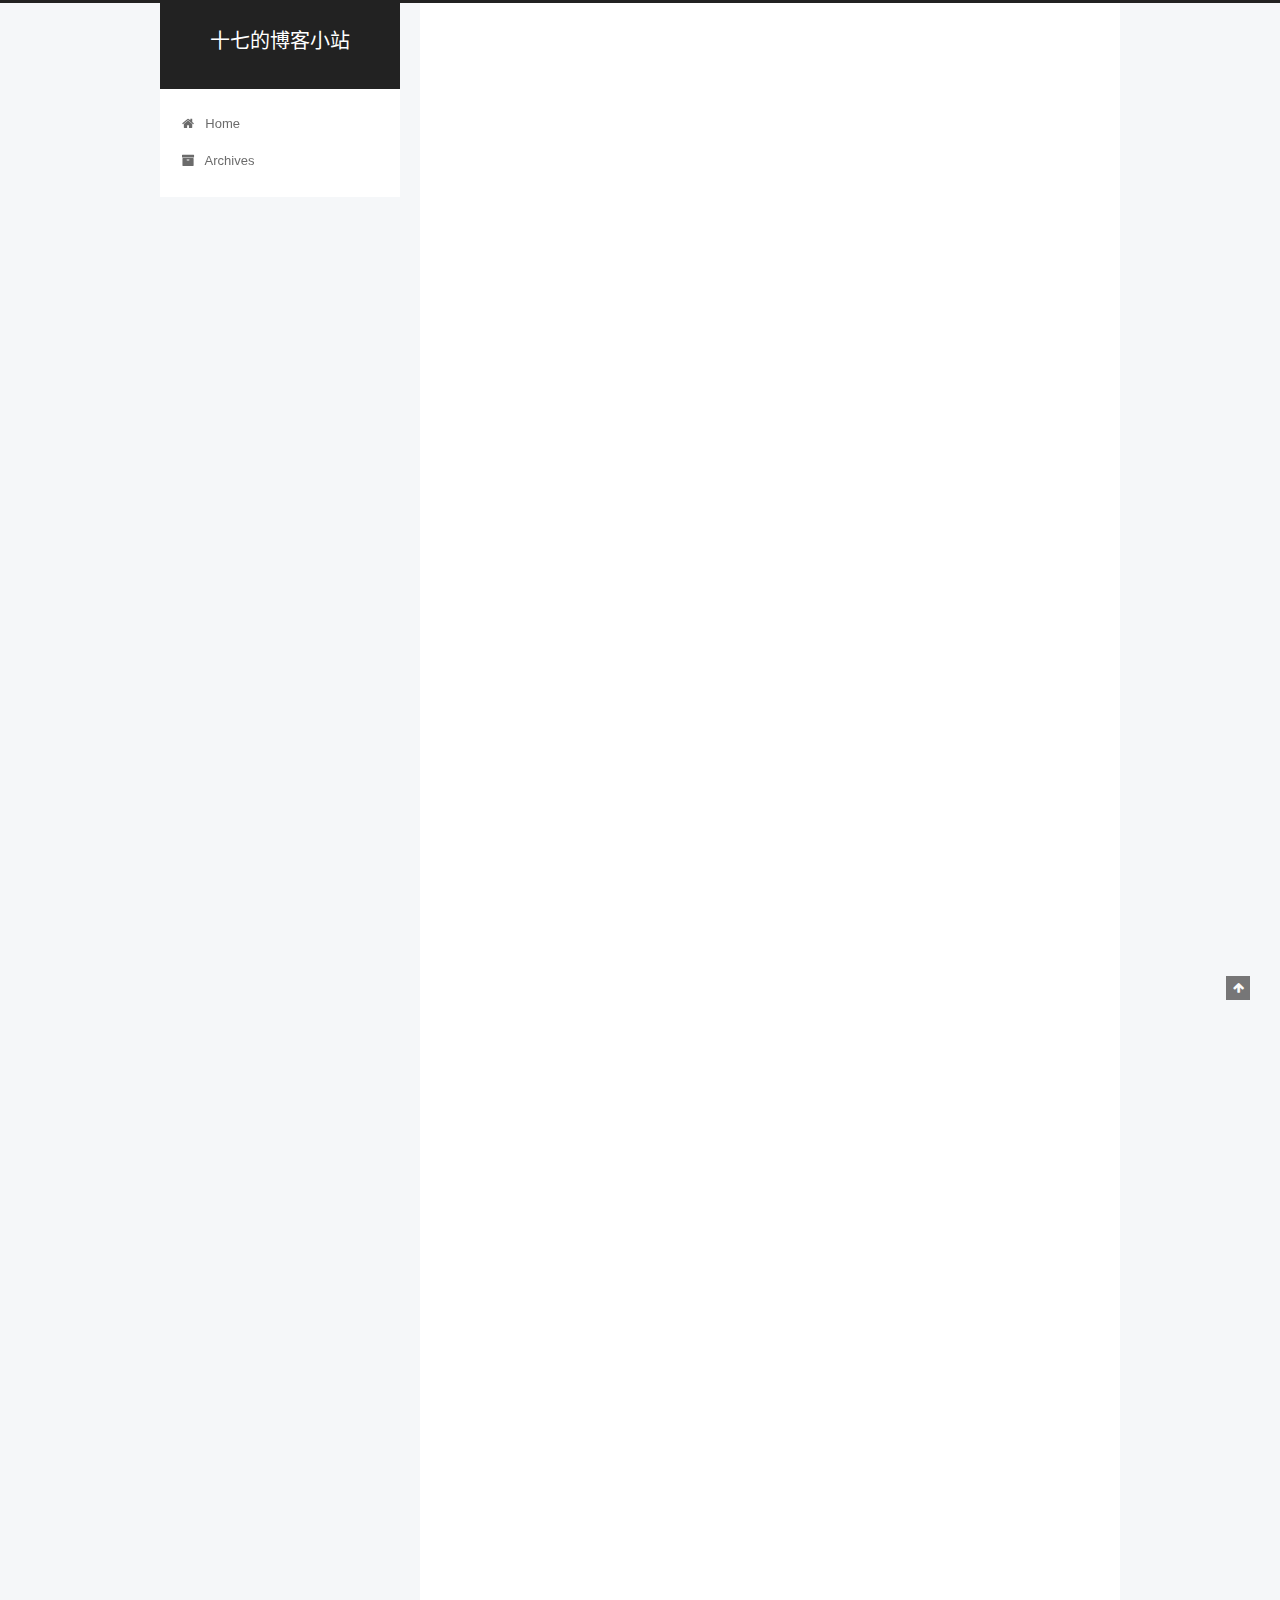
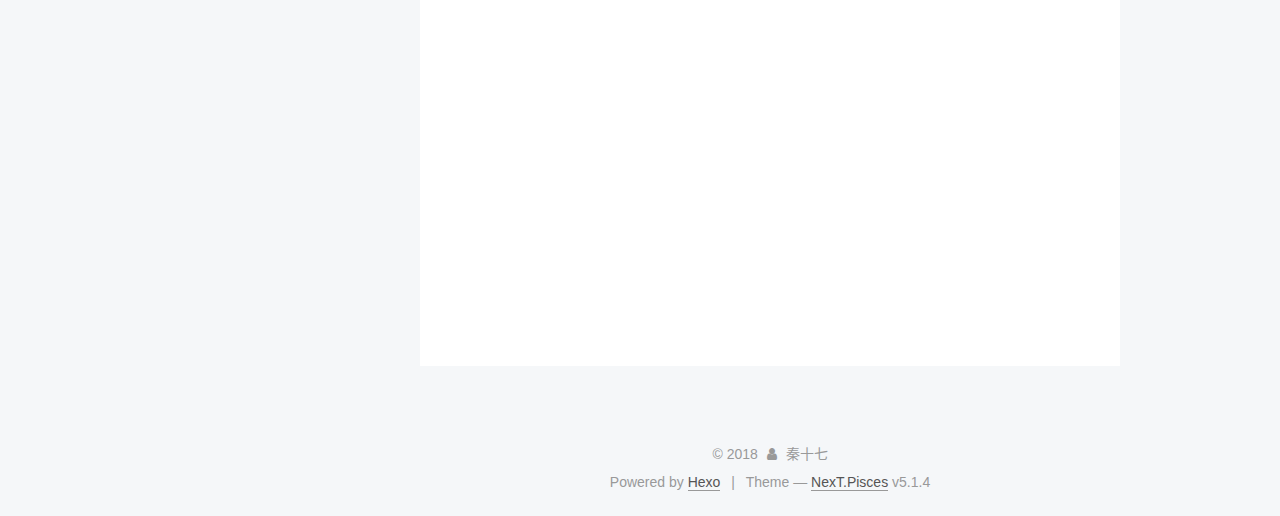
<file: 2018/08/22/扇贝/index.html>
<!DOCTYPE html>



  


<html class="theme-next pisces use-motion" lang="zh-CN">
<head>
  <meta charset="UTF-8"/>
<meta http-equiv="X-UA-Compatible" content="IE=edge" />
<meta name="viewport" content="width=device-width, initial-scale=1, maximum-scale=1"/>
<meta name="theme-color" content="#222">









<meta http-equiv="Cache-Control" content="no-transform" />
<meta http-equiv="Cache-Control" content="no-siteapp" />
















  
  
  <link href="/lib/fancybox/source/jquery.fancybox.css?v=2.1.5" rel="stylesheet" type="text/css" />







<link href="/lib/font-awesome/css/font-awesome.min.css?v=4.6.2" rel="stylesheet" type="text/css" />

<link href="/css/main.css?v=5.1.4" rel="stylesheet" type="text/css" />


  <link rel="apple-touch-icon" sizes="180x180" href="/images/apple-touch-icon-next.png?v=5.1.4">


  <link rel="icon" type="image/png" sizes="32x32" href="/images/favicon-32x32-next.png?v=5.1.4">


  <link rel="icon" type="image/png" sizes="16x16" href="/images/favicon-16x16-next.png?v=5.1.4">


  <link rel="mask-icon" href="/images/logo.svg?v=5.1.4" color="#222">





  <meta name="keywords" content="随便写写," />










<meta name="description" content="He who spends time regretting the past loses the present and risks the future.  追悔过往的人，丢失了现在，赌上了未来。  Half is worse than none at all. 一知半解比一无所知更痛苦。 《西部世界》 There is just one life for each of us: our own">
<meta name="keywords" content="随便写写">
<meta property="og:type" content="article">
<meta property="og:title" content="扇贝">
<meta property="og:url" content="http://yoursite.com/2018/08/22/扇贝/index.html">
<meta property="og:site_name" content="十七的博客小站">
<meta property="og:description" content="He who spends time regretting the past loses the present and risks the future.  追悔过往的人，丢失了现在，赌上了未来。  Half is worse than none at all. 一知半解比一无所知更痛苦。 《西部世界》 There is just one life for each of us: our own">
<meta property="og:locale" content="zh-CN">
<meta property="og:updated_time" content="2018-08-23T14:17:43.615Z">
<meta name="twitter:card" content="summary">
<meta name="twitter:title" content="扇贝">
<meta name="twitter:description" content="He who spends time regretting the past loses the present and risks the future.  追悔过往的人，丢失了现在，赌上了未来。  Half is worse than none at all. 一知半解比一无所知更痛苦。 《西部世界》 There is just one life for each of us: our own">



<script type="text/javascript" id="hexo.configurations">
  var NexT = window.NexT || {};
  var CONFIG = {
    root: '/',
    scheme: 'Pisces',
    version: '5.1.4',
    sidebar: {"position":"left","display":"post","offset":12,"b2t":false,"scrollpercent":false,"onmobile":false},
    fancybox: true,
    tabs: true,
    motion: {"enable":true,"async":false,"transition":{"post_block":"fadeIn","post_header":"slideDownIn","post_body":"slideDownIn","coll_header":"slideLeftIn","sidebar":"slideUpIn"}},
    duoshuo: {
      userId: '0',
      author: 'Author'
    },
    algolia: {
      applicationID: '',
      apiKey: '',
      indexName: '',
      hits: {"per_page":10},
      labels: {"input_placeholder":"Search for Posts","hits_empty":"We didn't find any results for the search: ${query}","hits_stats":"${hits} results found in ${time} ms"}
    }
  };
</script>



  <link rel="canonical" href="http://yoursite.com/2018/08/22/扇贝/"/>





  <title>扇贝 | 十七的博客小站</title>
  








</head>

<body itemscope itemtype="http://schema.org/WebPage" lang="zh-CN">

  
  
    
  

  <div class="container sidebar-position-left page-post-detail">
    <div class="headband"></div>

    <header id="header" class="header" itemscope itemtype="http://schema.org/WPHeader">
      <div class="header-inner"><div class="site-brand-wrapper">
  <div class="site-meta ">
    

    <div class="custom-logo-site-title">
      <a href="/"  class="brand" rel="start">
        <span class="logo-line-before"><i></i></span>
        <span class="site-title">十七的博客小站</span>
        <span class="logo-line-after"><i></i></span>
      </a>
    </div>
      
        <p class="site-subtitle"></p>
      
  </div>

  <div class="site-nav-toggle">
    <button>
      <span class="btn-bar"></span>
      <span class="btn-bar"></span>
      <span class="btn-bar"></span>
    </button>
  </div>
</div>

<nav class="site-nav">
  

  
    <ul id="menu" class="menu">
      
        
        <li class="menu-item menu-item-home">
          <a href="/" rel="section">
            
              <i class="menu-item-icon fa fa-fw fa-home"></i> <br />
            
            Home
          </a>
        </li>
      
        
        <li class="menu-item menu-item-archives">
          <a href="/archives/" rel="section">
            
              <i class="menu-item-icon fa fa-fw fa-archive"></i> <br />
            
            Archives
          </a>
        </li>
      

      
    </ul>
  

  
</nav>



 </div>
    </header>

    <main id="main" class="main">
      <div class="main-inner">
        <div class="content-wrap">
          <div id="content" class="content">
            

  <div id="posts" class="posts-expand">
    

  

  
  
  

  <article class="post post-type-normal" itemscope itemtype="http://schema.org/Article">
  
  
  
  <div class="post-block">
    <link itemprop="mainEntityOfPage" href="http://yoursite.com/2018/08/22/扇贝/">

    <span hidden itemprop="author" itemscope itemtype="http://schema.org/Person">
      <meta itemprop="name" content="秦十七">
      <meta itemprop="description" content="">
      <meta itemprop="image" content="/images/avatar.gif">
    </span>

    <span hidden itemprop="publisher" itemscope itemtype="http://schema.org/Organization">
      <meta itemprop="name" content="十七的博客小站">
    </span>

    
      <header class="post-header">

        
        
          <h1 class="post-title" itemprop="name headline">扇贝</h1>
        

        <div class="post-meta">
          <span class="post-time">
            
              <span class="post-meta-item-icon">
                <i class="fa fa-calendar-o"></i>
              </span>
              
                <span class="post-meta-item-text">Posted on</span>
              
              <time title="Post created" itemprop="dateCreated datePublished" datetime="2018-08-22T21:44:22+08:00">
                2018-08-22
              </time>
            

            

            
          </span>

          

          
            
          

          
          

          

          

          

        </div>
      </header>
    

    
    
    
    <div class="post-body" itemprop="articleBody">

      
      

      
        <p>He who spends time regretting the past loses the present and risks the future. </p>
<p>追悔过往的人，丢失了现在，赌上了未来。 </p>
<p>Half is worse than none at all.</p>
<p>一知半解比一无所知更痛苦。</p>
<pre><code>《西部世界》
</code></pre><p>There is just one life for each of us: our own. </p>
<p>我们都只有一种生活可以过：自己的生活。 </p>
<p>Above us all the stars are watching. There’s no place I’d rather be in this world.</p>
<p>我们之上，繁星守望；世界之大，唯伴你侧。</p>
<pre><code>Bruno Mars
</code></pre><p>You’ll have bad times, but it’ll always wake you up to the good stuff you weren’t paying attention to.</p>
<p>每个人都会经历低谷，但也正是这些低谷会让你注意到平时注意不到的东西。</p>
<pre><code>《心灵捕手》  
</code></pre><p>Dare, and the world always yields.</p>
<p>大胆挑战，世界总会让步。</p>
<pre><code>威廉·梅克比斯·萨克雷
</code></pre><p>When given the choice between being right or being kind, choose kind.</p>
<p>如果要在“正确”和“善良”之间做选择，请选择“善良”。</p>
<pre><code>《奇迹男孩》
</code></pre><p>It’s not who you are underneath, it’s what you do that define you.</p>
<p>你真正是谁并不重要，重要的是你的所作所为。</p>
<pre><code>《蝙蝠侠：侠影之谜》
</code></pre><p>When we strive to become better than we are, everything around us becomes better too.</p>
<p>当我们努力变得更好时，周围的一切也会变得更美好。</p>
<pre><code>《牧羊少年奇幻之旅》
</code></pre><p>The wiser a man becomes, the more he will read, and those who are wisest read most.</p>
<p>越是睿智的人，越愿意读书，最有智慧的人读的书也最多。</p>
<pre><code>安徒生
</code></pre><p>Win or lose, do it fairly.</p>
<p>不管是赢还是输，但求公正。</p>
<pre><code>Knute Rockne
</code></pre>
      
    </div>
    
    
    

    

    

    

    <footer class="post-footer">
      
        <div class="post-tags">
          
            <a href="/tags/随便写写/" rel="tag"># 随便写写</a>
          
        </div>
      

      
      
      

      
        <div class="post-nav">
          <div class="post-nav-next post-nav-item">
            
              <a href="/2018/08/22/hello-world/" rel="next" title="Hello World">
                <i class="fa fa-chevron-left"></i> Hello World
              </a>
            
          </div>

          <span class="post-nav-divider"></span>

          <div class="post-nav-prev post-nav-item">
            
              <a href="/2018/08/22/git命令/" rel="prev" title="git命令">
                git命令 <i class="fa fa-chevron-right"></i>
              </a>
            
          </div>
        </div>
      

      
      
    </footer>
  </div>
  
  
  
  </article>



    <div class="post-spread">
      
    </div>
  </div>


          </div>
          


          

  



        </div>
        
          
  
  <div class="sidebar-toggle">
    <div class="sidebar-toggle-line-wrap">
      <span class="sidebar-toggle-line sidebar-toggle-line-first"></span>
      <span class="sidebar-toggle-line sidebar-toggle-line-middle"></span>
      <span class="sidebar-toggle-line sidebar-toggle-line-last"></span>
    </div>
  </div>

  <aside id="sidebar" class="sidebar">
    
    <div class="sidebar-inner">

      

      

      <section class="site-overview-wrap sidebar-panel sidebar-panel-active">
        <div class="site-overview">
          <div class="site-author motion-element" itemprop="author" itemscope itemtype="http://schema.org/Person">
            
              <p class="site-author-name" itemprop="name">秦十七</p>
              <p class="site-description motion-element" itemprop="description"></p>
          </div>

          <nav class="site-state motion-element">

            
              <div class="site-state-item site-state-posts">
              
                <a href="/archives/">
              
                  <span class="site-state-item-count">4</span>
                  <span class="site-state-item-name">posts</span>
                </a>
              </div>
            

            

            
              
              
              <div class="site-state-item site-state-tags">
                
                  <span class="site-state-item-count">2</span>
                  <span class="site-state-item-name">tags</span>
                
              </div>
            

          </nav>

          

          

          
          

          
          

          

        </div>
      </section>

      

      

    </div>
  </aside>


        
      </div>
    </main>

    <footer id="footer" class="footer">
      <div class="footer-inner">
        <div class="copyright">&copy; <span itemprop="copyrightYear">2018</span>
  <span class="with-love">
    <i class="fa fa-user"></i>
  </span>
  <span class="author" itemprop="copyrightHolder">秦十七</span>

  
</div>


  <div class="powered-by">Powered by <a class="theme-link" target="_blank" href="https://hexo.io">Hexo</a></div>



  <span class="post-meta-divider">|</span>



  <div class="theme-info">Theme &mdash; <a class="theme-link" target="_blank" href="https://github.com/iissnan/hexo-theme-next">NexT.Pisces</a> v5.1.4</div>




        







        
      </div>
    </footer>

    
      <div class="back-to-top">
        <i class="fa fa-arrow-up"></i>
        
      </div>
    

    

  </div>

  

<script type="text/javascript">
  if (Object.prototype.toString.call(window.Promise) !== '[object Function]') {
    window.Promise = null;
  }
</script>









  












  
  
    <script type="text/javascript" src="/lib/jquery/index.js?v=2.1.3"></script>
  

  
  
    <script type="text/javascript" src="/lib/fastclick/lib/fastclick.min.js?v=1.0.6"></script>
  

  
  
    <script type="text/javascript" src="/lib/jquery_lazyload/jquery.lazyload.js?v=1.9.7"></script>
  

  
  
    <script type="text/javascript" src="/lib/velocity/velocity.min.js?v=1.2.1"></script>
  

  
  
    <script type="text/javascript" src="/lib/velocity/velocity.ui.min.js?v=1.2.1"></script>
  

  
  
    <script type="text/javascript" src="/lib/fancybox/source/jquery.fancybox.pack.js?v=2.1.5"></script>
  


  


  <script type="text/javascript" src="/js/src/utils.js?v=5.1.4"></script>

  <script type="text/javascript" src="/js/src/motion.js?v=5.1.4"></script>



  
  


  <script type="text/javascript" src="/js/src/affix.js?v=5.1.4"></script>

  <script type="text/javascript" src="/js/src/schemes/pisces.js?v=5.1.4"></script>



  
  <script type="text/javascript" src="/js/src/scrollspy.js?v=5.1.4"></script>
<script type="text/javascript" src="/js/src/post-details.js?v=5.1.4"></script>



  


  <script type="text/javascript" src="/js/src/bootstrap.js?v=5.1.4"></script>



  


  




	





  





  












  





  

  

  

  
  

  

  

  

</body>
</html>
</file>
<file: css/main.css>
/* normalize.css v3.0.2 | MIT License | git.io/normalize */
html {
  font-family: sans-serif; /* 1 */
  -ms-text-size-adjust: 100%; /* 2 */
  -webkit-text-size-adjust: 100%; /* 2 */
}
body {
  margin: 0;
}
article,
aside,
details,
figcaption,
figure,
footer,
header,
hgroup,
main,
menu,
nav,
section,
summary {
  display: block;
}
audio,
canvas,
progress,
video {
  display: inline-block; /* 1 */
  vertical-align: baseline; /* 2 */
}
audio:not([controls]) {
  display: none;
  height: 0;
}
[hidden],
template {
  display: none;
}
a {
  background-color: transparent;
}
a:active,
a:hover {
  outline: 0;
}
abbr[title] {
  border-bottom: 1px dotted;
}
b,
strong {
  font-weight: bold;
}
dfn {
  font-style: italic;
}
h1 {
  font-size: 2em;
  margin: 0.67em 0;
}
mark {
  background: #ff0;
  color: #000;
}
small {
  font-size: 80%;
}
sub,
sup {
  font-size: 75%;
  line-height: 0;
  position: relative;
  vertical-align: baseline;
}
sup {
  top: -0.5em;
}
sub {
  bottom: -0.25em;
}
img {
  border: 0;
}
svg:not(:root) {
  overflow: hidden;
}
figure {
  margin: 1em 40px;
}
hr {
  -moz-box-sizing: content-box;
  box-sizing: content-box;
  height: 0;
}
pre {
  overflow: auto;
}
code,
kbd,
pre,
samp {
  font-family: monospace, monospace;
  font-size: 1em;
}
button,
input,
optgroup,
select,
textarea {
  color: inherit; /* 1 */
  font: inherit; /* 2 */
  margin: 0; /* 3 */
}
button {
  overflow: visible;
}
button,
select {
  text-transform: none;
}
button,
html input[type="button"],
input[type="reset"],
input[type="submit"] {
  -webkit-appearance: button; /* 2 */
  cursor: pointer; /* 3 */
}
button[disabled],
html input[disabled] {
  cursor: default;
}
button::-moz-focus-inner,
input::-moz-focus-inner {
  border: 0;
  padding: 0;
}
input {
  line-height: normal;
}
input[type="checkbox"],
input[type="radio"] {
  box-sizing: border-box; /* 1 */
  padding: 0; /* 2 */
}
input[type="number"]::-webkit-inner-spin-button,
input[type="number"]::-webkit-outer-spin-button {
  height: auto;
}
input[type="search"] {
  -webkit-appearance: textfield; /* 1 */
  -moz-box-sizing: content-box;
  -webkit-box-sizing: content-box; /* 2 */
  box-sizing: content-box;
}
input[type="search"]::-webkit-search-cancel-button,
input[type="search"]::-webkit-search-decoration {
  -webkit-appearance: none;
}
fieldset {
  border: 1px solid #c0c0c0;
  margin: 0 2px;
  padding: 0.35em 0.625em 0.75em;
}
legend {
  border: 0; /* 1 */
  padding: 0; /* 2 */
}
textarea {
  overflow: auto;
}
optgroup {
  font-weight: bold;
}
table {
  border-collapse: collapse;
  border-spacing: 0;
}
td,
th {
  padding: 0;
}
::selection {
  background: #262a30;
  color: #fff;
}
body {
  position: relative;
  font-family: 'Lato', "PingFang SC", "Microsoft YaHei", sans-serif;
  font-size: 14px;
  line-height: 2;
  color: #555;
  background: #f5f7f9;
}
@media (max-width: 767px) {
  body {
    padding-right: 0 !important;
  }
}
@media (min-width: 768px) and (max-width: 991px) {
  body {
    padding-right: 0 !important;
  }
}
@media (min-width: 1600px) {
  body {
    font-size: 16px;
  }
}
h1,
h2,
h3,
h4,
h5,
h6 {
  margin: 0;
  padding: 0;
  font-weight: bold;
  line-height: 1.5;
  font-family: 'Lato', "PingFang SC", "Microsoft YaHei", sans-serif;
}
h2,
h3,
h4,
h5,
h6 {
  margin: 20px 0 15px;
}
h1 {
  font-size: 22px;
}
@media (max-width: 767px) {
  h1 {
    font-size: 18px;
  }
}
h2 {
  font-size: 20px;
}
@media (max-width: 767px) {
  h2 {
    font-size: 16px;
  }
}
h3 {
  font-size: 18px;
}
@media (max-width: 767px) {
  h3 {
    font-size: 14px;
  }
}
h4 {
  font-size: 16px;
}
@media (max-width: 767px) {
  h4 {
    font-size: 12px;
  }
}
h5 {
  font-size: 14px;
}
@media (max-width: 767px) {
  h5 {
    font-size: 10px;
  }
}
h6 {
  font-size: 12px;
}
@media (max-width: 767px) {
  h6 {
    font-size: 8px;
  }
}
p {
  margin: 0 0 20px 0;
}
a {
  color: #555;
  text-decoration: none;
  outline: none;
  border-bottom: 1px solid #999;
  word-wrap: break-word;
}
a:hover {
  color: #222;
  border-bottom-color: #222;
}
blockquote {
  margin: 0;
  padding: 0;
}
img {
  display: block;
  margin: auto;
  max-width: 100%;
  height: auto;
}
hr {
  margin: 40px 0;
  height: 3px;
  border: none;
  background-color: #ddd;
  background-image: repeating-linear-gradient(-45deg, #fff, #fff 4px, transparent 4px, transparent 8px);
}
blockquote {
  padding: 0 15px;
  color: #666;
  border-left: 4px solid #ddd;
}
blockquote cite::before {
  content: "-";
  padding: 0 5px;
}
dt {
  font-weight: 700;
}
dd {
  margin: 0;
  padding: 0;
}
kbd {
  border: 1px solid #ccc;
  border-radius: 0.2em;
  box-shadow: 0.1em 0.1em 0.2em rgba(0,0,0,0.1);
  background-color: #f9f9f9;
  font-family: inherit;
  background-image: -webkit-linear-gradient(top, #eee, #fff, #eee);
  padding: 0.1em 0.3em;
  white-space: nowrap;
}
.text-left {
  text-align: left;
}
.text-center {
  text-align: center;
}
.text-right {
  text-align: right;
}
.text-justify {
  text-align: justify;
}
.text-nowrap {
  white-space: nowrap;
}
.text-lowercase {
  text-transform: lowercase;
}
.text-uppercase {
  text-transform: uppercase;
}
.text-capitalize {
  text-transform: capitalize;
}
.center-block {
  display: block;
  margin-left: auto;
  margin-right: auto;
}
.clearfix:before,
.clearfix:after {
  content: " ";
  display: table;
}
.clearfix:after {
  clear: both;
}
.pullquote {
  width: 45%;
}
.pullquote.left {
  float: left;
  margin-left: 5px;
  margin-right: 10px;
}
.pullquote.right {
  float: right;
  margin-left: 10px;
  margin-right: 5px;
}
.affix.affix.affix {
  position: fixed;
}
.translation {
  margin-top: -20px;
  font-size: 14px;
  color: #999;
}
.scrollbar-measure {
  width: 100px;
  height: 100px;
  overflow: scroll;
  position: absolute;
  top: -9999px;
}
.use-motion .motion-element {
  opacity: 0;
}
table {
  margin: 20px 0;
  width: 100%;
  border-collapse: collapse;
  border-spacing: 0;
  border: 1px solid #ddd;
  font-size: 14px;
  table-layout: fixed;
  word-wrap: break-all;
}
table>tbody>tr:nth-of-type(odd) {
  background-color: #f9f9f9;
}
table>tbody>tr:hover {
  background-color: #f5f5f5;
}
caption,
th,
td {
  padding: 8px;
  text-align: left;
  vertical-align: middle;
  font-weight: normal;
}
th,
td {
  border-bottom: 3px solid #ddd;
  border-right: 1px solid #eee;
}
th {
  padding-bottom: 10px;
  font-weight: 700;
}
td {
  border-bottom-width: 1px;
}
html,
body {
  height: 100%;
}
.container {
  position: relative;
  min-height: 100%;
}
.header-inner {
  margin: 0 auto;
  padding: 100px 0 70px;
  width: 700px;
}
@media (min-width: 1600px) {
  .container .header-inner {
    width: 900px;
  }
}
.main {
  padding-bottom: 150px;
}
.main-inner {
  margin: 0 auto;
  width: 700px;
}
@media (min-width: 1600px) {
  .container .main-inner {
    width: 900px;
  }
}
.footer {
  position: absolute;
  left: 0;
  bottom: 0;
  width: 100%;
  min-height: 50px;
}
.footer-inner {
  box-sizing: border-box;
  margin: 20px auto;
  width: 700px;
}
@media (min-width: 1600px) {
  .container .footer-inner {
    width: 900px;
  }
}
pre,
.highlight {
  overflow: auto;
  margin: 20px 0;
  padding: 0;
  font-size: 13px;
  color: #4d4d4c;
  background: #f7f7f7;
  line-height: 1.6;
}
pre,
code {
  font-family: consolas, Menlo, "PingFang SC", "Microsoft YaHei", monospace;
}
code {
  padding: 2px 4px;
  word-wrap: break-word;
  color: #555;
  background: #eee;
  border-radius: 3px;
  font-size: 13px;
}
pre {
  padding: 10px;
}
pre code {
  padding: 0;
  color: #4d4d4c;
  background: none;
  text-shadow: none;
}
.highlight {
  border-radius: 1px;
}
.highlight pre {
  border: none;
  margin: 0;
  padding: 10px 0;
}
.highlight table {
  margin: 0;
  width: auto;
  border: none;
}
.highlight td {
  border: none;
  padding: 0;
}
.highlight figcaption {
  font-size: 1em;
  color: #4d4d4c;
  line-height: 1em;
  margin-bottom: 1em;
}
.highlight figcaption:before,
.highlight figcaption:after {
  content: " ";
  display: table;
}
.highlight figcaption:after {
  clear: both;
}
.highlight figcaption a {
  float: right;
  color: #4d4d4c;
}
.highlight figcaption a:hover {
  border-bottom-color: #4d4d4c;
}
.highlight .gutter pre {
  padding-left: 10px;
  padding-right: 10px;
  color: #869194;
  text-align: right;
  background-color: #eff2f3;
}
.highlight .code pre {
  width: 100%;
  padding-left: 10px;
  padding-right: 10px;
  background-color: #f7f7f7;
}
.highlight .line {
  height: 20px;
}
.gutter {
  -webkit-user-select: none;
  -moz-user-select: none;
  -ms-user-select: none;
  user-select: none;
}
.gist table {
  width: auto;
}
.gist table td {
  border: none;
}
pre .deletion {
  background: #fdd;
}
pre .addition {
  background: #dfd;
}
pre .meta {
  color: #8959a8;
}
pre .comment {
  color: #8e908c;
}
pre .variable,
pre .attribute,
pre .tag,
pre .regexp,
pre .ruby .constant,
pre .xml .tag .title,
pre .xml .pi,
pre .xml .doctype,
pre .html .doctype,
pre .css .id,
pre .css .class,
pre .css .pseudo {
  color: #c82829;
}
pre .number,
pre .preprocessor,
pre .built_in,
pre .literal,
pre .params,
pre .constant,
pre .command {
  color: #f5871f;
}
pre .ruby .class .title,
pre .css .rules .attribute,
pre .string,
pre .value,
pre .inheritance,
pre .header,
pre .ruby .symbol,
pre .xml .cdata,
pre .special,
pre .number,
pre .formula {
  color: #718c00;
}
pre .title,
pre .css .hexcolor {
  color: #3e999f;
}
pre .function,
pre .python .decorator,
pre .python .title,
pre .ruby .function .title,
pre .ruby .title .keyword,
pre .perl .sub,
pre .javascript .title,
pre .coffeescript .title {
  color: #4271ae;
}
pre .keyword,
pre .javascript .function {
  color: #8959a8;
}
.full-image.full-image.full-image.full-image {
  border: none;
  max-width: 100%;
  width: auto;
  margin: 20px auto 25px;
}
@media (min-width: 992px) {
  .full-image.full-image.full-image.full-image {
    max-width: none;
    width: 118%;
    margin: 0 -9%;
  }
}
.blockquote-center,
.page-home .post-type-quote blockquote,
.page-post-detail .post-type-quote blockquote {
  position: relative;
  margin: 40px 0;
  padding: 0;
  border-left: none;
  text-align: center;
}
.blockquote-center::before,
.page-home .post-type-quote blockquote::before,
.page-post-detail .post-type-quote blockquote::before,
.blockquote-center::after,
.page-home .post-type-quote blockquote::after,
.page-post-detail .post-type-quote blockquote::after {
  position: absolute;
  content: ' ';
  display: block;
  width: 100%;
  height: 24px;
  opacity: 0.2;
  background-repeat: no-repeat;
  background-position: 0 -6px;
  background-size: 22px 22px;
}
.blockquote-center::before,
.page-home .post-type-quote blockquote::before,
.page-post-detail .post-type-quote blockquote::before {
  top: -20px;
  background-image: url("../images/quote-l.svg");
  border-top: 1px solid #ccc;
}
.blockquote-center::after,
.page-home .post-type-quote blockquote::after,
.page-post-detail .post-type-quote blockquote::after {
  bottom: -20px;
  background-image: url("../images/quote-r.svg");
  border-bottom: 1px solid #ccc;
  background-position: 100% 8px;
}
.blockquote-center p,
.page-home .post-type-quote blockquote p,
.page-post-detail .post-type-quote blockquote p,
.blockquote-center div,
.page-home .post-type-quote blockquote div,
.page-post-detail .post-type-quote blockquote div {
  text-align: center;
}
.post .post-body .group-picture img {
  box-sizing: border-box;
  padding: 0 3px;
  border: none;
}
.post .group-picture-row {
  overflow: hidden;
  margin-top: 6px;
}
.post .group-picture-row:first-child {
  margin-top: 0;
}
.post .group-picture-column {
  float: left;
}
.page-post-detail .post-body .group-picture-column {
  float: none;
  margin-top: 10px;
  width: auto !important;
}
.page-post-detail .post-body .group-picture-column img {
  margin: 0 auto;
}
.page-archive .group-picture-container {
  overflow: hidden;
}
.page-archive .group-picture-row {
  float: left;
}
.page-archive .group-picture-row:first-child {
  margin-top: 6px;
}
.page-archive .group-picture-column {
  max-width: 150px;
  max-height: 150px;
}
.post-body .note {
  position: relative;
  padding: 15px;
  margin-bottom: 20px;
  border: 1px solid #eee;
  border-left-width: 5px;
  border-radius: 3px;
}
.post-body .note h2,
.post-body .note h3,
.post-body .note h4,
.post-body .note h5,
.post-body .note h6 {
  margin-top: 0;
  margin-bottom: 0;
  border-bottom: initial;
  padding-top: 0 !important;
}
.post-body .note p:first-child,
.post-body .note ul:first-child,
.post-body .note ol:first-child,
.post-body .note table:first-child,
.post-body .note pre:first-child,
.post-body .note blockquote:first-child {
  margin-top: 0;
}
.post-body .note p:last-child,
.post-body .note ul:last-child,
.post-body .note ol:last-child,
.post-body .note table:last-child,
.post-body .note pre:last-child,
.post-body .note blockquote:last-child {
  margin-bottom: 0;
}
.post-body .note.default {
  border-left-color: #777;
}
.post-body .note.default h2,
.post-body .note.default h3,
.post-body .note.default h4,
.post-body .note.default h5,
.post-body .note.default h6 {
  color: #777;
}
.post-body .note.primary {
  border-left-color: #6f42c1;
}
.post-body .note.primary h2,
.post-body .note.primary h3,
.post-body .note.primary h4,
.post-body .note.primary h5,
.post-body .note.primary h6 {
  color: #6f42c1;
}
.post-body .note.info {
  border-left-color: #428bca;
}
.post-body .note.info h2,
.post-body .note.info h3,
.post-body .note.info h4,
.post-body .note.info h5,
.post-body .note.info h6 {
  color: #428bca;
}
.post-body .note.success {
  border-left-color: #5cb85c;
}
.post-body .note.success h2,
.post-body .note.success h3,
.post-body .note.success h4,
.post-body .note.success h5,
.post-body .note.success h6 {
  color: #5cb85c;
}
.post-body .note.warning {
  border-left-color: #f0ad4e;
}
.post-body .note.warning h2,
.post-body .note.warning h3,
.post-body .note.warning h4,
.post-body .note.warning h5,
.post-body .note.warning h6 {
  color: #f0ad4e;
}
.post-body .note.danger {
  border-left-color: #d9534f;
}
.post-body .note.danger h2,
.post-body .note.danger h3,
.post-body .note.danger h4,
.post-body .note.danger h5,
.post-body .note.danger h6 {
  color: #d9534f;
}
.post-body .label {
  display: inline;
  padding: 0 2px;
  white-space: nowrap;
}
.post-body .label.default {
  background-color: #f0f0f0;
}
.post-body .label.primary {
  background-color: #efe6f7;
}
.post-body .label.info {
  background-color: #e5f2f8;
}
.post-body .label.success {
  background-color: #e7f4e9;
}
.post-body .label.warning {
  background-color: #fcf6e1;
}
.post-body .label.danger {
  background-color: #fae8eb;
}
.post-body .tabs {
  position: relative;
  display: block;
  margin-bottom: 20px;
  padding-top: 10px;
}
.post-body .tabs ul.nav-tabs {
  margin: 0;
  padding: 0;
  display: flex;
  margin-bottom: -1px;
}
@media (max-width: 413px) {
  .post-body .tabs ul.nav-tabs {
    display: block;
    margin-bottom: 5px;
  }
}
.post-body .tabs ul.nav-tabs li.tab {
  list-style-type: none !important;
  margin: 0 0.25em 0 0;
  border-top: 3px solid transparent;
  border-left: 1px solid transparent;
  border-right: 1px solid transparent;
}
@media (max-width: 413px) {
  .post-body .tabs ul.nav-tabs li.tab {
    margin: initial;
    border-top: 1px solid transparent;
    border-left: 3px solid transparent;
    border-right: 1px solid transparent;
    border-bottom: 1px solid transparent;
  }
}
.post-body .tabs ul.nav-tabs li.tab a {
  outline: 0;
  border-bottom: initial;
  display: block;
  line-height: 1.8em;
  padding: 0.25em 0.75em;
  transition-duration: 0.2s;
  transition-timing-function: ease-out;
  transition-delay: 0s;
}
.post-body .tabs ul.nav-tabs li.tab a i {
  width: 1.285714285714286em;
}
.post-body .tabs ul.nav-tabs li.tab.active {
  border-top: 3px solid #fc6423;
  border-left: 1px solid #ddd;
  border-right: 1px solid #ddd;
  background-color: #fff;
}
@media (max-width: 413px) {
  .post-body .tabs ul.nav-tabs li.tab.active {
    border-top: 1px solid #ddd;
    border-left: 3px solid #fc6423;
    border-right: 1px solid #ddd;
    border-bottom: 1px solid #ddd;
  }
}
.post-body .tabs ul.nav-tabs li.tab.active a {
  cursor: default;
  color: #555;
}
.post-body .tabs .tab-content {
  background-color: #fff;
}
.post-body .tabs .tab-content .tab-pane {
  border: 1px solid #ddd;
  padding: 20px 20px 0 20px;
}
.post-body .tabs .tab-content .tab-pane:not(.active) {
  display: none !important;
}
.post-body .tabs .tab-content .tab-pane.active {
  display: block !important;
}
.btn {
  display: inline-block;
  padding: 0 20px;
  font-size: 14px;
  color: #555;
  background: #fff;
  border: 2px solid #555;
  text-decoration: none;
  border-radius: 2px;
  transition-property: background-color;
  transition-duration: 0.2s;
  transition-timing-function: ease-in-out;
  transition-delay: 0s;
  line-height: 2;
}
.btn:hover {
  border-color: #222;
  color: #fff;
  background: #222;
}
.btn +.btn {
  margin: 0 0 8px 8px;
}
.btn .fa-fw {
  width: 1.285714285714286em;
  text-align: left;
}
.btn-bar {
  display: block;
  width: 22px;
  height: 2px;
  background: #555;
  border-radius: 1px;
}
.btn-bar+.btn-bar {
  margin-top: 4px;
}
.pagination {
  margin: 120px 0 40px;
  text-align: center;
  border-top: 1px solid #eee;
}
.page-number-basic,
.pagination .prev,
.pagination .next,
.pagination .page-number,
.pagination .space {
  display: inline-block;
  position: relative;
  top: -1px;
  margin: 0 10px;
  padding: 0 11px;
}
@media (max-width: 767px) {
  .page-number-basic,
  .pagination .prev,
  .pagination .next,
  .pagination .page-number,
  .pagination .space {
    margin: 0 5px;
  }
}
.pagination .prev,
.pagination .next,
.pagination .page-number {
  border-bottom: 0;
  border-top: 1px solid #eee;
  transition-property: border-color;
  transition-duration: 0.2s;
  transition-timing-function: ease-in-out;
  transition-delay: 0s;
}
.pagination .prev:hover,
.pagination .next:hover,
.pagination .page-number:hover {
  border-top-color: #222;
}
.pagination .space {
  padding: 0;
  margin: 0;
}
.pagination .prev {
  margin-left: 0;
}
.pagination .next {
  margin-right: 0;
}
.pagination .page-number.current {
  color: #fff;
  background: #ccc;
  border-top-color: #ccc;
}
@media (max-width: 767px) {
  .pagination {
    border-top: none;
  }
  .pagination .prev,
  .pagination .next,
  .pagination .page-number {
    margin-bottom: 10px;
    border-top: 0;
    border-bottom: 1px solid #eee;
    padding: 0 10px;
  }
  .pagination .prev:hover,
  .pagination .next:hover,
  .pagination .page-number:hover {
    border-bottom-color: #222;
  }
}
.comments {
  margin: 60px 20px 0;
}
.tag-cloud {
  text-align: center;
}
.tag-cloud a {
  display: inline-block;
  margin: 10px;
}
.back-to-top {
  box-sizing: border-box;
  position: fixed;
  bottom: -100px;
  right: 30px;
  z-index: 1050;
  padding: 0 6px;
  width: 24px;
  background: #222;
  font-size: 12px;
  opacity: 0.6;
  color: #fff;
  cursor: pointer;
  text-align: center;
  -webkit-transform: translateZ(0);
  transition-property: bottom;
  transition-duration: 0.2s;
  transition-timing-function: ease-in-out;
  transition-delay: 0s;
}
@media (min-width: 768px) and (max-width: 991px) {
  .back-to-top {
    display: none !important;
  }
}
@media (max-width: 767px) {
  .back-to-top {
    display: none !important;
  }
}
.back-to-top.back-to-top-on {
  bottom: 30px;
}
.header {
  background: transparent;
}
.header-inner {
  position: relative;
}
.headband {
  height: 3px;
  background: #222;
}
.site-meta {
  margin: 0;
  text-align: center;
}
@media (max-width: 767px) {
  .site-meta {
    text-align: center;
  }
}
.brand {
  position: relative;
  display: inline-block;
  padding: 0 40px;
  color: #fff;
  background: #222;
  border-bottom: none;
}
.brand:hover {
  color: #fff;
}
.logo {
  display: inline-block;
  margin-right: 5px;
  line-height: 36px;
  vertical-align: top;
}
.site-title {
  display: inline-block;
  vertical-align: top;
  line-height: 36px;
  font-size: 20px;
  font-weight: normal;
  font-family: 'Lato', "PingFang SC", "Microsoft YaHei", sans-serif;
}
.site-subtitle {
  margin-top: 10px;
  font-size: 13px;
  color: #ddd;
}
.use-motion .brand {
  opacity: 0;
}
.use-motion .logo,
.use-motion .site-title,
.use-motion .site-subtitle {
  opacity: 0;
  position: relative;
  top: -10px;
}
.site-nav-toggle {
  display: none;
  position: absolute;
  top: 10px;
  left: 10px;
}
@media (max-width: 767px) {
  .site-nav-toggle {
    display: block;
  }
}
.site-nav-toggle button {
  margin-top: 2px;
  padding: 9px 10px;
  background: transparent;
  border: none;
}
@media (max-width: 767px) {
  .site-nav {
    display: none;
    margin: 0 -10px;
    padding: 0 10px;
    clear: both;
    border-top: 1px solid #ddd;
  }
}
@media (min-width: 768px) and (max-width: 991px) {
  .site-nav {
    display: block !important;
  }
}
@media (min-width: 992px) {
  .site-nav {
    display: block !important;
  }
}
.menu {
  margin-top: 20px;
  padding-left: 0;
  text-align: center;
}
.menu .menu-item {
  display: inline-block;
  margin: 0 10px;
  list-style: none;
}
@media screen and (max-width: 767px) {
  .menu .menu-item {
    margin-top: 10px;
  }
}
.menu .menu-item a {
  display: block;
  font-size: 13px;
  line-height: inherit;
  border-bottom: 1px solid transparent;
  transition-property: border-color;
  transition-duration: 0.2s;
  transition-timing-function: ease-in-out;
  transition-delay: 0s;
}
.menu .menu-item a:hover,
.menu-item-active a {
  border-bottom-color: #222;
}
.menu .menu-item .fa {
  margin-right: 5px;
}
.use-motion .menu-item {
  opacity: 0;
}
.post-body {
  font-family: 'Lato', "PingFang SC", "Microsoft YaHei", sans-serif;
}
@media (max-width: 767px) {
  .post-body {
    word-break: break-word;
  }
}
.post-body .fancybox img {
  display: block !important;
  margin: 0 auto;
  cursor: pointer;
  cursor: zoom-in;
  cursor: -webkit-zoom-in;
}
.post-body .image-caption,
.post-body .figure .caption {
  margin: -20px auto 15px;
  text-align: center;
  font-size: 14px;
  color: #999;
  font-weight: bold;
  line-height: 1;
}
.post-sticky-flag {
  display: inline-block;
  font-size: 16px;
  -ms-transform: rotate(30deg);
  -webkit-transform: rotate(30deg);
  -moz-transform: rotate(30deg);
  -ms-transform: rotate(30deg);
  -o-transform: rotate(30deg);
  transform: rotate(30deg);
}
.use-motion .post-block,
.use-motion .pagination,
.use-motion .comments {
  opacity: 0;
}
.use-motion .post-header {
  opacity: 0;
}
.use-motion .post-body {
  opacity: 0;
}
.use-motion .collection-title {
  opacity: 0;
}
.posts-expand {
  padding-top: 40px;
}
@media (max-width: 767px) {
  .posts-expand {
    margin: 0 20px;
  }
  .post-body pre .gutter pre {
    padding-right: 10px;
  }
  .post-body .highlight {
    margin-left: 0px;
    margin-right: 0px;
    padding: 0;
  }
  .post-body .highlight .gutter pre {
    padding-right: 10px;
  }
}
@media (min-width: 992px) {
  .posts-expand .post-body {
    text-align: justify;
  }
}
.posts-expand .post-body h2,
.posts-expand .post-body h3,
.posts-expand .post-body h4,
.posts-expand .post-body h5,
.posts-expand .post-body h6 {
  padding-top: 10px;
}
.posts-expand .post-body h2 .header-anchor,
.posts-expand .post-body h3 .header-anchor,
.posts-expand .post-body h4 .header-anchor,
.posts-expand .post-body h5 .header-anchor,
.posts-expand .post-body h6 .header-anchor {
  float: right;
  margin-left: 10px;
  color: #ccc;
  border-bottom-style: none;
  visibility: hidden;
}
.posts-expand .post-body h2 .header-anchor:hover,
.posts-expand .post-body h3 .header-anchor:hover,
.posts-expand .post-body h4 .header-anchor:hover,
.posts-expand .post-body h5 .header-anchor:hover,
.posts-expand .post-body h6 .header-anchor:hover {
  color: inherit;
}
.posts-expand .post-body h2:hover .header-anchor,
.posts-expand .post-body h3:hover .header-anchor,
.posts-expand .post-body h4:hover .header-anchor,
.posts-expand .post-body h5:hover .header-anchor,
.posts-expand .post-body h6:hover .header-anchor {
  visibility: visible;
}
.posts-expand .post-body ul li {
  list-style: circle;
}
.posts-expand .post-body img {
  box-sizing: border-box;
  margin: auto;
  padding: 3px;
  border: 1px solid #ddd;
}
.posts-expand .post-body .fancybox img {
  margin: 0 auto 25px;
}
@media (max-width: 767px) {
  .posts-collapse {
    margin: 0 20px;
  }
  .posts-collapse .post-title,
  .posts-collapse .post-meta {
    display: block;
    width: auto;
    text-align: left;
  }
}
.posts-collapse {
  position: relative;
  z-index: 1010;
  margin-left: 55px;
}
.posts-collapse::after {
  content: " ";
  position: absolute;
  top: 20px;
  left: 0;
  margin-left: -2px;
  width: 4px;
  height: 100%;
  background: #f5f5f5;
  z-index: -1;
}
@media (max-width: 767px) {
  .posts-collapse {
    margin: 0 20px;
  }
}
.posts-collapse .collection-title {
  position: relative;
  margin: 60px 0;
}
.posts-collapse .collection-title h1,
.posts-collapse .collection-title h2 {
  margin-left: 20px;
}
.posts-collapse .collection-title small {
  color: #bbb;
  margin-left: 5px;
}
.posts-collapse .collection-title::before {
  content: " ";
  position: absolute;
  left: 0;
  top: 50%;
  margin-left: -4px;
  margin-top: -4px;
  width: 8px;
  height: 8px;
  background: #bbb;
  border-radius: 50%;
}
.posts-collapse .post {
  margin: 30px 0;
}
.posts-collapse .post-header {
  position: relative;
  transition-duration: 0.2s;
  transition-timing-function: ease-in-out;
  transition-delay: 0s;
  transition-property: border;
  border-bottom: 1px dashed #ccc;
}
.posts-collapse .post-header::before {
  content: " ";
  position: absolute;
  left: 0;
  top: 12px;
  width: 6px;
  height: 6px;
  margin-left: -4px;
  background: #bbb;
  border-radius: 50%;
  border: 1px solid #fff;
  transition-duration: 0.2s;
  transition-timing-function: ease-in-out;
  transition-delay: 0s;
  transition-property: background;
}
.posts-collapse .post-header:hover {
  border-bottom-color: #666;
}
.posts-collapse .post-header:hover::before {
  background: #222;
}
.posts-collapse .post-meta {
  position: absolute;
  font-size: 12px;
  left: 20px;
  top: 5px;
}
.posts-collapse .post-comments-count {
  display: none;
}
.posts-collapse .post-title {
  margin-left: 60px;
  font-size: 16px;
  font-weight: normal;
  line-height: inherit;
}
.posts-collapse .post-title::after {
  margin-left: 3px;
  opacity: 0.6;
}
.posts-collapse .post-title a {
  color: #666;
  border-bottom: none;
}
.page-home .post-type-quote .post-header,
.page-post-detail .post-type-quote .post-header,
.page-home .post-type-quote .post-tags,
.page-post-detail .post-type-quote .post-tags {
  display: none;
}
.posts-expand .post-title {
  text-align: center;
  word-break: break-word;
  font-weight: 400;
}
.posts-expand .post-title-link {
  display: inline-block;
  position: relative;
  color: #555;
  border-bottom: none;
  line-height: 1.2;
  vertical-align: top;
}
.posts-expand .post-title-link::before {
  content: "";
  position: absolute;
  width: 100%;
  height: 2px;
  bottom: 0;
  left: 0;
  background-color: #000;
  visibility: hidden;
  -webkit-transform: scaleX(0);
  -moz-transform: scaleX(0);
  -ms-transform: scaleX(0);
  -o-transform: scaleX(0);
  transform: scaleX(0);
  transition-duration: 0.2s;
  transition-timing-function: ease-in-out;
  transition-delay: 0s;
}
.posts-expand .post-title-link:hover::before {
  visibility: visible;
  -webkit-transform: scaleX(1);
  -moz-transform: scaleX(1);
  -ms-transform: scaleX(1);
  -o-transform: scaleX(1);
  transform: scaleX(1);
}
.posts-expand .post-title-link .fa {
  font-size: 16px;
}
.posts-expand .post-meta {
  margin: 3px 0 60px 0;
  color: #999;
  font-family: 'Lato', "PingFang SC", "Microsoft YaHei", sans-serif;
  font-size: 12px;
  text-align: center;
}
.posts-expand .post-meta .post-category-list {
  display: inline-block;
  margin: 0;
  padding: 3px;
}
.posts-expand .post-meta .post-category-list-link {
  color: #999;
}
.posts-expand .post-meta .post-description {
  font-size: 14px;
  margin-top: 2px;
}
.post-meta-divider {
  margin: 0 0.5em;
}
.post-meta-item-icon {
  margin-right: 3px;
}
@media (min-width: 768px) and (max-width: 991px) {
  .post-meta-item-icon {
    display: inline-block;
  }
}
@media (max-width: 767px) {
  .post-meta-item-icon {
    display: inline-block;
  }
}
@media (min-width: 768px) and (max-width: 991px) {
  .post-meta-item-text {
    display: none;
  }
}
@media (max-width: 767px) {
  .post-meta-item-text {
    display: none;
  }
}
@media (max-width: 767px) {
  .posts-expand .post-comments-count {
    display: none;
  }
}
.post-button {
  margin-top: 40px;
}
.posts-expand .post-tags {
  margin-top: 40px;
  text-align: center;
}
.posts-expand .post-tags a {
  display: inline-block;
  margin-right: 10px;
  font-size: 13px;
}
.post-nav {
  display: table;
  margin-top: 15px;
  width: 100%;
  border-top: 1px solid #eee;
}
.post-nav-divider {
  display: table-cell;
  width: 10%;
}
.post-nav-item {
  display: table-cell;
  padding: 10px 0 0 0;
  width: 45%;
  vertical-align: top;
}
.post-nav-item a {
  position: relative;
  display: block;
  line-height: 25px;
  font-size: 14px;
  color: #555;
  border-bottom: none;
}
.post-nav-item a:hover {
  color: #222;
  border-bottom: none;
}
.post-nav-item a:active {
  top: 2px;
}
.post-nav-item .fa {
  position: absolute;
  top: 8px;
  left: 0;
  font-size: 12px;
}
.post-nav-next a {
  padding-left: 15px;
}
.post-nav-prev {
  text-align: right;
}
.post-nav-prev a {
  padding-right: 15px;
}
.post-nav-prev .fa {
  right: 0;
  left: auto;
}
.posts-expand .post-eof {
  display: block;
  margin: 80px auto 60px;
  width: 8%;
  height: 1px;
  background: #ccc;
  text-align: center;
}
.post:last-child .post-eof.post-eof.post-eof {
  display: none;
}
.post-gallery {
  display: table;
  table-layout: fixed;
  width: 100%;
  border-collapse: separate;
}
.post-gallery-row {
  display: table-row;
}
.post-gallery .post-gallery-img {
  display: table-cell;
  text-align: center;
  vertical-align: middle;
  border: none;
}
.post-gallery .post-gallery-img img {
  max-width: 100%;
  max-height: 100%;
  border: none;
}
.fancybox-close,
.fancybox-close:hover {
  border: none;
}
.rtl.post-body p,
.rtl.post-body a,
.rtl.post-body h1,
.rtl.post-body h2,
.rtl.post-body h3,
.rtl.post-body h4,
.rtl.post-body h5,
.rtl.post-body h6,
.rtl.post-body li,
.rtl.post-body ul,
.rtl.post-body ol {
  direction: rtl;
  font-family: UKIJ Ekran;
}
.rtl.post-title {
  font-family: UKIJ Ekran;
}
.sidebar {
  position: fixed;
  right: 0;
  top: 0;
  bottom: 0;
  width: 0;
  z-index: 1040;
  box-shadow: inset 0 2px 6px #000;
  background: #222;
  -webkit-transform: translateZ(0);
}
.sidebar a {
  color: #999;
  border-bottom-color: #555;
}
.sidebar a:hover {
  color: #eee;
}
@media (min-width: 768px) and (max-width: 991px) {
  .sidebar {
    display: none !important;
  }
}
@media (max-width: 767px) {
  .sidebar {
    display: none !important;
  }
}
.sidebar-inner {
  position: relative;
  padding: 20px 10px;
  color: #999;
  text-align: center;
}
.site-overview-wrap {
  overflow: hidden;
}
.site-overview {
  overflow-y: auto;
  overflow-x: hidden;
}
.sidebar-toggle {
  position: fixed;
  right: 30px;
  bottom: 45px;
  width: 14px;
  height: 14px;
  padding: 5px;
  background: #222;
  line-height: 0;
  z-index: 1050;
  cursor: pointer;
  -webkit-transform: translateZ(0);
}
@media (min-width: 768px) and (max-width: 991px) {
  .sidebar-toggle {
    display: none !important;
  }
}
@media (max-width: 767px) {
  .sidebar-toggle {
    display: none !important;
  }
}
.sidebar-toggle-line {
  position: relative;
  display: inline-block;
  vertical-align: top;
  height: 2px;
  width: 100%;
  background: #fff;
  margin-top: 3px;
}
.sidebar-toggle-line:first-child {
  margin-top: 0;
}
.site-author-image {
  display: block;
  margin: 0 auto;
  padding: 2px;
  max-width: 120px;
  height: auto;
  border: 1px solid #eee;
}
.site-author-name {
  margin: 0;
  text-align: center;
  color: #222;
  font-weight: 600;
}
.site-description {
  margin-top: 0;
  text-align: center;
  font-size: 13px;
  color: #999;
}
.site-state {
  overflow: hidden;
  line-height: 1.4;
  white-space: nowrap;
  text-align: center;
}
.site-state-item {
  display: inline-block;
  padding: 0 15px;
  border-left: 1px solid #eee;
}
.site-state-item:first-child {
  border-left: none;
}
.site-state-item a {
  border-bottom: none;
}
.site-state-item-count {
  display: block;
  text-align: center;
  color: inherit;
  font-weight: 600;
  font-size: 16px;
}
.site-state-item-name {
  font-size: 13px;
  color: #999;
}
.feed-link {
  margin-top: 20px;
}
.feed-link a {
  display: inline-block;
  padding: 0 15px;
  color: #fc6423;
  border: 1px solid #fc6423;
  border-radius: 4px;
}
.feed-link a i {
  color: #fc6423;
  font-size: 14px;
}
.feed-link a:hover {
  color: #fff;
  background: #fc6423;
}
.feed-link a:hover i {
  color: #fff;
}
.links-of-author {
  margin-top: 20px;
}
.links-of-author a {
  display: inline-block;
  vertical-align: middle;
  margin-right: 10px;
  margin-bottom: 10px;
  border-bottom-color: #555;
  font-size: 13px;
}
.links-of-author a:before {
  display: inline-block;
  vertical-align: middle;
  margin-right: 3px;
  content: " ";
  width: 4px;
  height: 4px;
  border-radius: 50%;
  background: #de0bff;
}
.links-of-blogroll {
  font-size: 13px;
}
.links-of-blogroll-title {
  margin-top: 20px;
  font-size: 14px;
  font-weight: 600;
}
.links-of-blogroll-list {
  margin: 0;
  padding: 0;
  list-style: none;
}
.links-of-blogroll-item {
  padding: 2px 10px;
}
.links-of-blogroll-item a {
  max-width: 280px;
  box-sizing: border-box;
  display: inline-block;
  overflow: hidden;
  white-space: nowrap;
  text-overflow: ellipsis;
}
.sidebar-nav {
  margin: 0 0 20px;
  padding-left: 0;
}
.sidebar-nav li {
  display: inline-block;
  cursor: pointer;
  border-bottom: 1px solid transparent;
  font-size: 14px;
  color: #555;
}
.sidebar-nav li:hover {
  color: #fc6423;
}
.page-post-detail .sidebar-nav-toc {
  padding: 0 5px;
}
.page-post-detail .sidebar-nav-overview {
  margin-left: 10px;
}
.sidebar-nav .sidebar-nav-active {
  color: #fc6423;
  border-bottom-color: #fc6423;
}
.sidebar-nav .sidebar-nav-active:hover {
  color: #fc6423;
}
.sidebar-panel {
  display: none;
}
.sidebar-panel-active {
  display: block;
}
.post-toc-empty {
  font-size: 14px;
  color: #666;
}
.post-toc-wrap {
  overflow: hidden;
}
.post-toc {
  overflow: auto;
}
.post-toc ol {
  margin: 0;
  padding: 0 2px 5px 10px;
  text-align: left;
  list-style: none;
  font-size: 14px;
}
.post-toc ol > ol {
  padding-left: 0;
}
.post-toc ol a {
  transition-duration: 0.2s;
  transition-timing-function: ease-in-out;
  transition-delay: 0s;
  transition-property: all;
  color: #666;
  border-bottom-color: #ccc;
}
.post-toc ol a:hover {
  color: #000;
  border-bottom-color: #000;
}
.post-toc .nav-item {
  overflow: hidden;
  text-overflow: ellipsis;
  text-align: justify;
  white-space: nowrap;
  line-height: 1.8;
}
.post-toc .nav .nav-child {
  display: none;
}
.post-toc .nav .active > .nav-child {
  display: block;
}
.post-toc .nav .active-current > .nav-child {
  display: block;
}
.post-toc .nav .active-current > .nav-child > .nav-item {
  display: block;
}
.post-toc .nav .active > a {
  color: #fc6423;
  border-bottom-color: #fc6423;
}
.post-toc .nav .active-current > a {
  color: #fc6423;
}
.post-toc .nav .active-current > a:hover {
  color: #fc6423;
}
.footer {
  font-size: 14px;
  color: #999;
}
.footer img {
  border: none;
}
.footer-inner {
  text-align: center;
}
.with-love {
  display: inline-block;
  margin: 0 5px;
}
.powered-by,
.theme-info {
  display: inline-block;
}
.cc-license {
  margin-top: 10px;
  text-align: center;
}
.cc-license .cc-opacity {
  opacity: 0.7;
  border-bottom: none;
}
.cc-license .cc-opacity:hover {
  opacity: 0.9;
}
.cc-license img {
  display: inline-block;
}
.theme-next #ds-thread #ds-reset {
  color: #555;
}
.theme-next #ds-thread #ds-reset .ds-replybox {
  margin-bottom: 30px;
}
.theme-next #ds-thread #ds-reset .ds-replybox .ds-avatar,
.theme-next #ds-reset .ds-avatar img {
  box-shadow: none;
}
.theme-next #ds-thread #ds-reset .ds-textarea-wrapper {
  border-color: #c7d4e1;
  background: none;
  border-top-right-radius: 3px;
  border-top-left-radius: 3px;
}
.theme-next #ds-thread #ds-reset .ds-textarea-wrapper textarea {
  height: 60px;
}
.theme-next #ds-reset .ds-rounded-top {
  border-radius: 0;
}
.theme-next #ds-thread #ds-reset .ds-post-toolbar {
  box-sizing: border-box;
  border: 1px solid #c7d4e1;
  background: #f6f8fa;
}
.theme-next #ds-thread #ds-reset .ds-post-options {
  height: 40px;
  border: none;
  background: none;
}
.theme-next #ds-thread #ds-reset .ds-toolbar-buttons {
  top: 11px;
}
.theme-next #ds-thread #ds-reset .ds-sync {
  top: 5px;
}
.theme-next #ds-thread #ds-reset .ds-post-button {
  top: 4px;
  right: 5px;
  width: 90px;
  height: 30px;
  border: 1px solid #c5ced7;
  border-radius: 3px;
  background-image: linear-gradient(#fbfbfc, #f5f7f9);
  color: #60676d;
}
.theme-next #ds-thread #ds-reset .ds-post-button:hover {
  background-position: 0 -30px;
  color: #60676d;
}
.theme-next #ds-thread #ds-reset .ds-comments-info {
  padding: 10px 0;
}
.theme-next #ds-thread #ds-reset .ds-sort {
  display: none;
}
.theme-next #ds-thread #ds-reset li.ds-tab a.ds-current {
  border: none;
  background: #f6f8fa;
  color: #60676d;
}
.theme-next #ds-thread #ds-reset li.ds-tab a.ds-current:hover {
  background-color: #e9f0f7;
  color: #60676d;
}
.theme-next #ds-thread #ds-reset li.ds-tab a {
  border-radius: 2px;
  padding: 5px;
}
.theme-next #ds-thread #ds-reset .ds-login-buttons p {
  color: #999;
  line-height: 36px;
}
.theme-next #ds-thread #ds-reset .ds-login-buttons .ds-service-list li {
  height: 28px;
}
.theme-next #ds-thread #ds-reset .ds-service-list a {
  background: none;
  padding: 5px;
  border: 1px solid;
  border-radius: 3px;
  text-align: center;
}
.theme-next #ds-thread #ds-reset .ds-service-list a:hover {
  color: #fff;
  background: #666;
}
.theme-next #ds-thread #ds-reset .ds-service-list .ds-weibo {
  color: #fc9b00;
  border-color: #fc9b00;
}
.theme-next #ds-thread #ds-reset .ds-service-list .ds-weibo:hover {
  background: #fc9b00;
}
.theme-next #ds-thread #ds-reset .ds-service-list .ds-qq {
  color: #60a3ec;
  border-color: #60a3ec;
}
.theme-next #ds-thread #ds-reset .ds-service-list .ds-qq:hover {
  background: #60a3ec;
}
.theme-next #ds-thread #ds-reset .ds-service-list .ds-renren {
  color: #2e7ac4;
  border-color: #2e7ac4;
}
.theme-next #ds-thread #ds-reset .ds-service-list .ds-renren:hover {
  background: #2e7ac4;
}
.theme-next #ds-thread #ds-reset .ds-service-list .ds-douban {
  color: #37994c;
  border-color: #37994c;
}
.theme-next #ds-thread #ds-reset .ds-service-list .ds-douban:hover {
  background: #37994c;
}
.theme-next #ds-thread #ds-reset .ds-service-list .ds-kaixin {
  color: #fef20d;
  border-color: #fef20d;
}
.theme-next #ds-thread #ds-reset .ds-service-list .ds-kaixin:hover {
  background: #fef20d;
}
.theme-next #ds-thread #ds-reset .ds-service-list .ds-netease {
  color: #f00;
  border-color: #f00;
}
.theme-next #ds-thread #ds-reset .ds-service-list .ds-netease:hover {
  background: #f00;
}
.theme-next #ds-thread #ds-reset .ds-service-list .ds-sohu {
  color: #ffcb05;
  border-color: #ffcb05;
}
.theme-next #ds-thread #ds-reset .ds-service-list .ds-sohu:hover {
  background: #ffcb05;
}
.theme-next #ds-thread #ds-reset .ds-service-list .ds-baidu {
  color: #2831e0;
  border-color: #2831e0;
}
.theme-next #ds-thread #ds-reset .ds-service-list .ds-baidu:hover {
  background: #2831e0;
}
.theme-next #ds-thread #ds-reset .ds-service-list .ds-google {
  color: #166bec;
  border-color: #166bec;
}
.theme-next #ds-thread #ds-reset .ds-service-list .ds-google:hover {
  background: #166bec;
}
.theme-next #ds-thread #ds-reset .ds-service-list .ds-weixin {
  color: #00ce0d;
  border-color: #00ce0d;
}
.theme-next #ds-thread #ds-reset .ds-service-list .ds-weixin:hover {
  background: #00ce0d;
}
.theme-next #ds-thread #ds-reset .ds-service-list .ds-more-services {
  border: none;
}
.theme-next #ds-thread #ds-reset .ds-service-list .ds-more-services:hover {
  background: none;
}
.theme-next #ds-reset .duoshuo-ua-admin {
  display: inline-block;
  color: #f00;
}
.theme-next #ds-reset .duoshuo-ua-platform,
.theme-next #ds-reset .duoshuo-ua-browser {
  color: #ccc;
}
.theme-next #ds-reset .duoshuo-ua-platform .fa,
.theme-next #ds-reset .duoshuo-ua-browser .fa {
  display: inline-block;
  margin-right: 3px;
}
.theme-next #ds-reset .duoshuo-ua-separator {
  display: inline-block;
  margin-left: 5px;
}
.theme-next .this_ua {
  background-color: #ccc !important;
  border-radius: 4px;
  padding: 0 5px !important;
  margin: 1px 1px !important;
  border: 1px solid #bbb !important;
  color: #fff;
  display: inline-block !important;
}
.theme-next .this_ua.admin {
  background-color: #d9534f !important;
  border-color: #d9534f !important;
}
.theme-next .this_ua.platform.iOS,
.theme-next .this_ua.platform.Mac,
.theme-next .this_ua.platform.Windows {
  background-color: #39b3d7 !important;
  border-color: #46b8da !important;
}
.theme-next .this_ua.platform.Linux {
  background-color: #3a3a3a !important;
  border-color: #1f1f1f !important;
}
.theme-next .this_ua.platform.Android {
  background-color: #00c47d !important;
  border-color: #01b171 !important;
}
.theme-next .this_ua.browser.Mobile,
.theme-next .this_ua.browser.Chrome {
  background-color: #5cb85c !important;
  border-color: #4cae4c !important;
}
.theme-next .this_ua.browser.Firefox {
  background-color: #f0ad4e !important;
  border-color: #eea236 !important;
}
.theme-next .this_ua.browser.Maxthon,
.theme-next .this_ua.browser.IE {
  background-color: #428bca !important;
  border-color: #357ebd !important;
}
.theme-next .this_ua.browser.baidu,
.theme-next .this_ua.browser.UCBrowser,
.theme-next .this_ua.browser.Opera {
  background-color: #d9534f !important;
  border-color: #d43f3a !important;
}
.theme-next .this_ua.browser.Android,
.theme-next .this_ua.browser.QQBrowser {
  background-color: #78ace9 !important;
  border-color: #4cae4c !important;
}
.post-spread {
  margin-top: 20px;
  text-align: center;
}
.jiathis_style {
  display: inline-block;
}
.jiathis_style a {
  border: none;
}
.fa {
  font-family: FontAwesome !important;
}
.post-spread {
  margin-top: 20px;
  text-align: center;
}
.bdshare-slide-button-box a {
  border: none;
}
.bdsharebuttonbox {
  display: inline-block;
}
.bdsharebuttonbox a {
  border: none;
}
.local-search-pop-overlay {
  position: fixed;
  width: 100%;
  height: 100%;
  top: 0;
  left: 0;
  z-index: 2080;
  background-color: rgba(0,0,0,0.3);
}
.local-search-popup {
  display: none;
  position: fixed;
  top: 10%;
  left: 50%;
  margin-left: -350px;
  width: 700px;
  height: 80%;
  padding: 0;
  background: #fff;
  color: #333;
  z-index: 9999;
  border-radius: 5px;
}
@media (max-width: 767px) {
  .local-search-popup {
    padding: 0;
    top: 0;
    left: 0;
    margin: 0;
    width: 100%;
    height: 100%;
    border-radius: 0;
  }
}
.local-search-popup ul.search-result-list {
  padding: 0;
  margin: 0 5px;
}
.local-search-popup p.search-result {
  border-bottom: 1px dashed #ccc;
  padding: 5px 0;
}
.local-search-popup a.search-result-title {
  font-weight: bold;
  font-size: 16px;
}
.local-search-popup .search-keyword {
  border-bottom: 1px dashed #f00;
  font-weight: bold;
  color: #f00;
}
.local-search-popup .local-search-header {
  padding: 5px;
  height: 36px;
  background: #f5f5f5;
  border-top-left-radius: 5px;
  border-top-right-radius: 5px;
}
.local-search-popup #local-search-result {
  overflow: auto;
  position: relative;
  padding: 5px 25px;
  height: calc(100% - 55px);
}
.local-search-popup .local-search-input-wrapper {
  display: inline-block;
  width: calc(100% - 90px);
  height: 36px;
  line-height: 36px;
  padding: 0 5px;
}
.local-search-popup .local-search-input-wrapper input {
  padding: 8px 0;
  height: 20px;
  display: block;
  width: 100%;
  outline: none;
  border: none;
  background: transparent;
  vertical-align: middle;
}
.local-search-popup .search-icon,
.local-search-popup .popup-btn-close {
  display: inline-block;
  font-size: 18px;
  color: #999;
  height: 36px;
  width: 18px;
  padding-left: 10px;
  padding-right: 10px;
}
.local-search-popup .search-icon {
  float: left;
}
.local-search-popup .popup-btn-close {
  border-left: 1px solid #eee;
  float: right;
  cursor: pointer;
}
.local-search-popup #no-result {
  position: absolute;
  left: 50%;
  top: 50%;
  -webkit-transform: translate(-50%, -50%);
  -webkit-transform: translate(-50%, -50%);
  -moz-transform: translate(-50%, -50%);
  -ms-transform: translate(-50%, -50%);
  -o-transform: translate(-50%, -50%);
  transform: translate(-50%, -50%);
  color: #ccc;
}
@media (min-width: 768px) and (max-width: 991px) {
  .busuanzi-count {
    width: auto;
  }
}
@media (max-width: 767px) {
  .busuanzi-count {
    width: auto;
  }
}
.site-uv,
.site-pv,
.page-pv {
  display: inline-block;
}
.site-uv .busuanzi-value,
.site-pv .busuanzi-value,
.page-pv .busuanzi-value {
  margin: 0 5px;
}
.site-uv {
  margin-right: 10px;
}
.site-uv::after {
  content: "|";
  padding-left: 10px;
}
.page-archive .archive-page-counter {
  position: relative;
  top: 3px;
  left: 20px;
}
@media (max-width: 767px) {
  .page-archive .archive-page-counter {
    top: 5px;
  }
}
.page-archive .posts-collapse .archive-move-on {
  position: absolute;
  top: 11px;
  left: 0;
  margin-left: -6px;
  width: 10px;
  height: 10px;
  opacity: 0.5;
  background: #555;
  border: 1px solid #fff;
  border-radius: 50%;
}
.category-all-page .category-all-title {
  text-align: center;
}
.category-all-page .category-all {
  margin-top: 20px;
}
.category-all-page .category-list {
  margin: 0;
  padding: 0;
  list-style: none;
}
.category-all-page .category-list-item {
  margin: 5px 10px;
}
.category-all-page .category-list-count {
  color: #bbb;
}
.category-all-page .category-list-count:before {
  display: inline;
  content: " (";
}
.category-all-page .category-list-count:after {
  display: inline;
  content: ") ";
}
.category-all-page .category-list-child {
  padding-left: 10px;
}
#schedule ul#event-list {
  padding-left: 30px;
}
#schedule ul#event-list hr {
  margin: 20px 0 45px 0 !important;
  background: #222;
}
#schedule ul#event-list hr:after {
  display: inline-block;
  content: 'NOW';
  background: #222;
  color: #fff;
  font-weight: bold;
  text-align: right;
  padding: 0 5px;
}
#schedule ul#event-list li.event {
  margin: 20px 0px;
  background: #f9f9f9;
  padding-left: 10px;
  min-height: 40px;
}
#schedule ul#event-list li.event h2.event-summary {
  margin: 0;
  padding-bottom: 3px;
}
#schedule ul#event-list li.event h2.event-summary:before {
  display: inline-block;
  font-family: FontAwesome;
  font-size: 8px;
  content: '\f111';
  vertical-align: middle;
  margin-right: 25px;
  color: #bbb;
}
#schedule ul#event-list li.event span.event-relative-time {
  display: inline-block;
  font-size: 12px;
  font-weight: 400;
  padding-left: 12px;
  color: #bbb;
}
#schedule ul#event-list li.event span.event-details {
  display: block;
  color: #bbb;
  margin-left: 56px;
  padding-top: 3px;
  padding-bottom: 6px;
  text-indent: -24px;
  line-height: 18px;
}
#schedule ul#event-list li.event span.event-details:before {
  text-indent: 0;
  display: inline-block;
  width: 14px;
  font-family: FontAwesome;
  text-align: center;
  margin-right: 9px;
  color: #bbb;
}
#schedule ul#event-list li.event span.event-details.event-location:before {
  content: '\f041';
}
#schedule ul#event-list li.event span.event-details.event-duration:before {
  content: '\f017';
}
#schedule ul#event-list li.event-past {
  background: #fcfcfc;
}
#schedule ul#event-list li.event-past > * {
  opacity: 0.6;
}
#schedule ul#event-list li.event-past h2.event-summary {
  color: #bbb;
}
#schedule ul#event-list li.event-past h2.event-summary:before {
  color: #dfdfdf;
}
#schedule ul#event-list li.event-now {
  background: #222;
  color: #fff;
  padding: 15px 0 15px 10px;
}
#schedule ul#event-list li.event-now h2.event-summary:before {
  -webkit-transform: scale(1.2);
  -moz-transform: scale(1.2);
  -ms-transform: scale(1.2);
  -o-transform: scale(1.2);
  transform: scale(1.2);
  color: #fff;
  animation: dot-flash 1s alternate infinite ease-in-out;
}
#schedule ul#event-list li.event-now * {
  color: #fff !important;
}
@-moz-keyframes dot-flash {
  from {
    opacity: 1;
    -webkit-transform: scale(1.1);
    -moz-transform: scale(1.1);
    -ms-transform: scale(1.1);
    -o-transform: scale(1.1);
    transform: scale(1.1);
  }
  to {
    opacity: 0;
    -webkit-transform: scale(1);
    -moz-transform: scale(1);
    -ms-transform: scale(1);
    -o-transform: scale(1);
    transform: scale(1);
  }
}
@-webkit-keyframes dot-flash {
  from {
    opacity: 1;
    -webkit-transform: scale(1.1);
    -moz-transform: scale(1.1);
    -ms-transform: scale(1.1);
    -o-transform: scale(1.1);
    transform: scale(1.1);
  }
  to {
    opacity: 0;
    -webkit-transform: scale(1);
    -moz-transform: scale(1);
    -ms-transform: scale(1);
    -o-transform: scale(1);
    transform: scale(1);
  }
}
@-o-keyframes dot-flash {
  from {
    opacity: 1;
    -webkit-transform: scale(1.1);
    -moz-transform: scale(1.1);
    -ms-transform: scale(1.1);
    -o-transform: scale(1.1);
    transform: scale(1.1);
  }
  to {
    opacity: 0;
    -webkit-transform: scale(1);
    -moz-transform: scale(1);
    -ms-transform: scale(1);
    -o-transform: scale(1);
    transform: scale(1);
  }
}
@keyframes dot-flash {
  from {
    opacity: 1;
    -webkit-transform: scale(1.1);
    -moz-transform: scale(1.1);
    -ms-transform: scale(1.1);
    -o-transform: scale(1.1);
    transform: scale(1.1);
  }
  to {
    opacity: 0;
    -webkit-transform: scale(1);
    -moz-transform: scale(1);
    -ms-transform: scale(1);
    -o-transform: scale(1);
    transform: scale(1);
  }
}
.page-post-detail .sidebar-toggle-line {
  background: #fc6423;
}
.page-post-detail .comments {
  overflow: hidden;
}
.header {
  position: relative;
  margin: 0 auto;
  width: 960px;
}
@media (min-width: 768px) and (max-width: 991px) {
  .header {
    width: auto;
  }
}
@media (max-width: 767px) {
  .header {
    width: auto;
  }
}
.header-inner {
  position: absolute;
  top: 0;
  overflow: hidden;
  padding: 0;
  width: 240px;
  background: #fff;
  box-shadow: initial;
  border-radius: initial;
}
@media (min-width: 1600px) {
  .container .header-inner {
    width: 240px;
  }
}
@media (min-width: 768px) and (max-width: 991px) {
  .header-inner {
    position: relative;
    width: auto;
    border-radius: initial;
  }
}
@media (max-width: 767px) {
  .header-inner {
    position: relative;
    width: auto;
    border-radius: initial;
  }
}
.main:before,
.main:after {
  content: " ";
  display: table;
}
.main:after {
  clear: both;
}
@media (min-width: 768px) and (max-width: 991px) {
  .main {
    padding-bottom: 100px;
  }
}
@media (max-width: 767px) {
  .main {
    padding-bottom: 100px;
  }
}
.container .main-inner {
  width: 960px;
}
@media (min-width: 768px) and (max-width: 991px) {
  .container .main-inner {
    width: auto;
  }
}
@media (max-width: 767px) {
  .container .main-inner {
    width: auto;
  }
}
.content-wrap {
  float: right;
  box-sizing: border-box;
  padding: 40px;
  width: 700px;
  background: #fff;
  min-height: 700px;
  box-shadow: initial;
  border-radius: initial;
}
@media (min-width: 768px) and (max-width: 991px) {
  .content-wrap {
    width: 100%;
    padding: 20px;
    border-radius: initial;
  }
}
@media (max-width: 767px) {
  .content-wrap {
    width: 100%;
    padding: 20px;
    min-height: auto;
    border-radius: initial;
  }
}
.sidebar {
  position: static;
  float: left;
  margin-top: 300px;
  width: 240px;
  background: #f5f7f9;
  box-shadow: none;
}
@media (min-width: 768px) and (max-width: 991px) {
  .sidebar {
    display: none;
  }
}
@media (max-width: 767px) {
  .sidebar {
    display: none;
  }
}
.sidebar-toggle {
  display: none;
}
.footer-inner {
  width: 960px;
  padding-left: 260px;
}
@media (min-width: 768px) and (max-width: 991px) {
  .footer-inner {
    width: auto;
    padding-left: 0 !important;
    padding-right: 0 !important;
  }
}
@media (max-width: 767px) {
  .footer-inner {
    width: auto;
    padding-left: 0 !important;
    padding-right: 0 !important;
  }
}
.sidebar-position-right .header-inner {
  right: 0;
}
.sidebar-position-right .content-wrap {
  float: left;
}
.sidebar-position-right .sidebar {
  float: right;
}
.sidebar-position-right .footer-inner {
  padding-left: 0;
  padding-right: 260px;
}
.site-brand-wrapper {
  position: relative;
}
.site-meta {
  padding: 20px 0;
  color: #fff;
  background: #222;
}
@media (min-width: 768px) and (max-width: 991px) {
  .site-meta {
    box-shadow: 0 0 16px rgba(0,0,0,0.5);
  }
}
@media (max-width: 767px) {
  .site-meta {
    box-shadow: 0 0 16px rgba(0,0,0,0.5);
  }
}
.brand {
  padding: 0;
  background: none;
}
.brand:hover {
  color: #fff;
}
.site-subtitle {
  margin: 10px 10px 0;
  font-weight: initial;
}
.site-search form {
  display: none;
}
.site-nav {
  border-top: none;
}
@media (min-width: 768px) and (max-width: 991px) {
  .site-nav {
    display: none !important;
  }
}
@media (min-width: 768px) and (max-width: 991px) {
  .site-nav-on {
    display: block !important;
  }
}
.menu .menu-item {
  display: block;
  margin: 0;
}
.menu .menu-item a {
  position: relative;
  box-sizing: border-box;
  padding: 5px 20px;
  text-align: left;
  line-height: inherit;
  transition-property: background-color;
  transition-duration: 0.2s;
  transition-timing-function: ease-in-out;
  transition-delay: 0s;
}
.menu .menu-item a:hover,
.menu-item-active a {
  background: #f9f9f9;
  border-bottom-color: #fff;
}
.menu .menu-item br {
  display: none;
}
.menu-item-active a:after {
  content: " ";
  position: absolute;
  top: 50%;
  margin-top: -3px;
  right: 15px;
  width: 6px;
  height: 6px;
  border-radius: 50%;
  background-color: #bbb;
}
.btn-bar {
  background-color: #fff;
}
.site-nav-toggle {
  left: 20px;
  top: 50%;
  -webkit-transform: translateY(-50%);
  -webkit-transform: translateY(-50%);
  -moz-transform: translateY(-50%);
  -ms-transform: translateY(-50%);
  -o-transform: translateY(-50%);
  transform: translateY(-50%);
}
@media (min-width: 768px) and (max-width: 991px) {
  .site-nav-toggle {
    display: block;
  }
}
.use-motion .sidebar .motion-element {
  opacity: 1;
}
.sidebar {
  margin-left: -100%;
  right: auto;
  bottom: auto;
  -webkit-transform: none;
}
.sidebar-inner {
  box-sizing: border-box;
  width: 240px;
  color: #555;
  background: #fff;
  box-shadow: initial;
  border-radius: initial;
  opacity: 0;
}
.sidebar-inner.affix {
  position: fixed;
  top: 12px;
}
.sidebar-inner.affix-bottom {
  position: absolute;
}
.site-overview {
  text-align: left;
}
.site-author:before,
.site-author:after {
  content: " ";
  display: table;
}
.site-author:after {
  clear: both;
}
.sidebar a {
  color: #555;
}
.sidebar a:hover {
  color: #222;
}
.site-state-item {
  padding: 0 10px;
}
.links-of-author-item a:before {
  display: none;
}
.links-of-author-item a {
  border-bottom: none;
  text-decoration: underline;
}
.feed-link {
  border-top: 1px dotted #ccc;
  border-bottom: 1px dotted #ccc;
  text-align: center;
}
.feed-link a {
  display: block;
  color: #fc6423;
  border: none;
}
.feed-link a:hover {
  background: none;
  color: #e34603;
}
.feed-link a:hover i {
  color: #e34603;
}
.links-of-author {
  display: flex;
  flex-wrap: wrap;
  justify-content: center;
}
.links-of-author-item {
  margin: 5px 0 0;
  width: 50%;
}
.links-of-author-item a {
  max-width: 216px;
  box-sizing: border-box;
  display: inline-block;
  margin-right: 0;
  margin-bottom: 0;
  padding: 0 5px;
  overflow: hidden;
  white-space: nowrap;
  text-overflow: ellipsis;
}
.links-of-author-item a {
  display: block;
  text-decoration: none;
}
.links-of-author-item a:hover {
  border-radius: 4px;
  background: #eee;
}
.links-of-author-item .fa {
  margin-right: 2px;
  font-size: 16px;
}
.links-of-author-item .fa-globe {
  font-size: 15px;
}
.links-of-blogroll {
  text-align: center;
  margin-top: 20px;
  padding: 3px 0 0;
  border-top: 1px dotted #ccc;
}
.links-of-blogroll-title {
  margin-top: 0;
}
.links-of-blogroll-item {
  padding: 0;
}
.links-of-blogroll-inline:before,
.links-of-blogroll-inline:after {
  content: " ";
  display: table;
}
.links-of-blogroll-inline:after {
  clear: both;
}
.links-of-blogroll-inline .links-of-blogroll-item {
  margin: 5px 0 0;
  width: 50%;
  display: inline-block;
  width: unset;
}
.links-of-blogroll-inline .links-of-blogroll-item a {
  max-width: 216px;
  box-sizing: border-box;
  display: inline-block;
  margin-right: 0;
  margin-bottom: 0;
  padding: 0 5px;
  overflow: hidden;
  white-space: nowrap;
  text-overflow: ellipsis;
}
@media (max-width: 767px) {
  .post-body {
    text-align: justify;
  }
}
</file>
